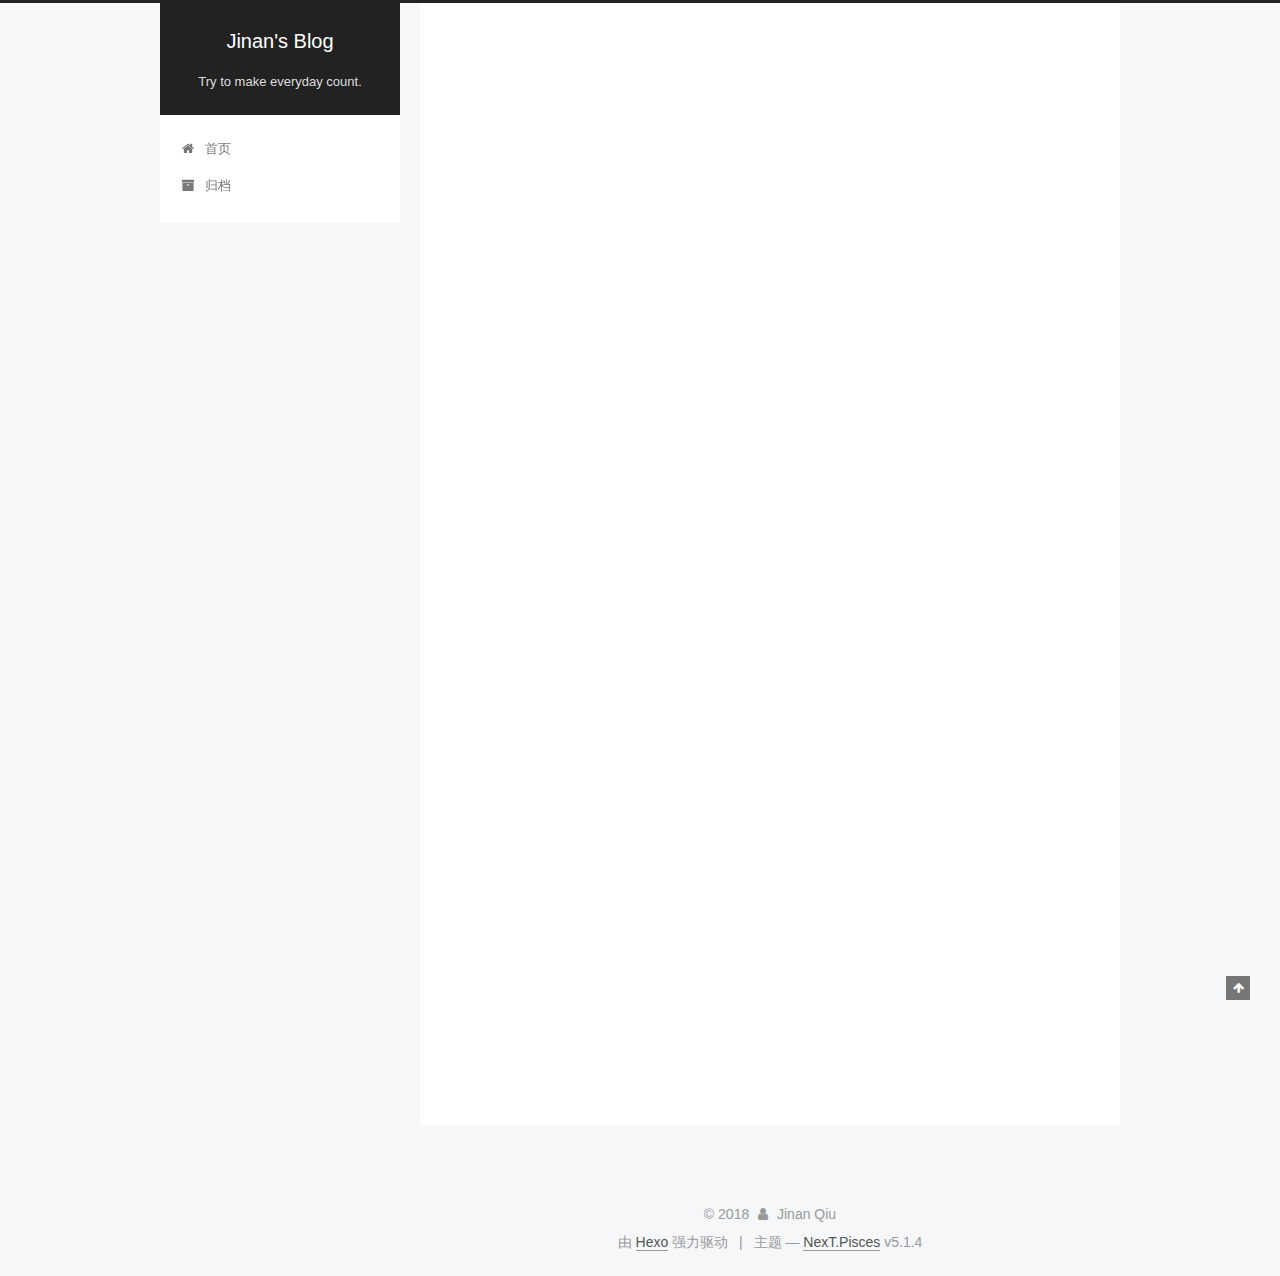
<file: 2018/11/13/hello-world/index.html>
<!DOCTYPE html>



  


<html class="theme-next pisces use-motion" lang="zh-Hans">
<head><meta name="generator" content="Hexo 3.8.0">
  <!-- hexo-inject:begin --><!-- hexo-inject:end --><meta charset="UTF-8">
<meta http-equiv="X-UA-Compatible" content="IE=edge">
<meta name="viewport" content="width=device-width, initial-scale=1, maximum-scale=1">
<meta name="theme-color" content="#222">









<meta http-equiv="Cache-Control" content="no-transform">
<meta http-equiv="Cache-Control" content="no-siteapp">
















  
  
  <link href="/lib/fancybox/source/jquery.fancybox.css?v=2.1.5" rel="stylesheet" type="text/css">







<link href="/lib/font-awesome/css/font-awesome.min.css?v=4.6.2" rel="stylesheet" type="text/css">

<link href="/css/main.css?v=5.1.4" rel="stylesheet" type="text/css">


  <link rel="apple-touch-icon" sizes="180x180" href="/images/apple-touch-icon-next.png?v=5.1.4">


  <link rel="icon" type="image/png" sizes="32x32" href="/images/favicon-32x32-next.png?v=5.1.4">


  <link rel="icon" type="image/png" sizes="16x16" href="/images/favicon-16x16-next.png?v=5.1.4">


  <link rel="mask-icon" href="/images/logo.svg?v=5.1.4" color="#222">





  <meta name="keywords" content="Hexo, NexT">










<meta name="description" content="Welcome to Hexo! This is your very first post. Check documentation for more info. If you get any problems when using Hexo, you can find the answer in troubleshooting or you can ask me on GitHub. Quick">
<meta property="og:type" content="article">
<meta property="og:title" content="Hello World">
<meta property="og:url" content="https://jinan12f3.github.io/2018/11/13/hello-world/index.html">
<meta property="og:site_name" content="Jinan&#39;s Blog">
<meta property="og:description" content="Welcome to Hexo! This is your very first post. Check documentation for more info. If you get any problems when using Hexo, you can find the answer in troubleshooting or you can ask me on GitHub. Quick">
<meta property="og:locale" content="zh-Hans">
<meta property="og:updated_time" content="2018-11-13T04:28:05.414Z">
<meta name="twitter:card" content="summary">
<meta name="twitter:title" content="Hello World">
<meta name="twitter:description" content="Welcome to Hexo! This is your very first post. Check documentation for more info. If you get any problems when using Hexo, you can find the answer in troubleshooting or you can ask me on GitHub. Quick">



<script type="text/javascript" id="hexo.configurations">
  var NexT = window.NexT || {};
  var CONFIG = {
    root: '/',
    scheme: 'Pisces',
    version: '5.1.4',
    sidebar: {"position":"left","display":"post","offset":12,"b2t":false,"scrollpercent":false,"onmobile":false},
    fancybox: true,
    tabs: true,
    motion: {"enable":true,"async":false,"transition":{"post_block":"fadeIn","post_header":"slideDownIn","post_body":"slideDownIn","coll_header":"slideLeftIn","sidebar":"slideUpIn"}},
    duoshuo: {
      userId: '0',
      author: '博主'
    },
    algolia: {
      applicationID: '',
      apiKey: '',
      indexName: '',
      hits: {"per_page":10},
      labels: {"input_placeholder":"Search for Posts","hits_empty":"We didn't find any results for the search: ${query}","hits_stats":"${hits} results found in ${time} ms"}
    }
  };
</script>



  <link rel="canonical" href="https://jinan12f3.github.io/2018/11/13/hello-world/">





  <title>Hello World | Jinan's Blog</title><!-- hexo-inject:begin --><!-- hexo-inject:end -->
  








</head>

<body itemscope="" itemtype="http://schema.org/WebPage" lang="zh-Hans">

  
  
    
  

  <!-- hexo-inject:begin --><!-- hexo-inject:end --><div class="container sidebar-position-left page-post-detail">
    <div class="headband"></div>

    <header id="header" class="header" itemscope="" itemtype="http://schema.org/WPHeader">
      <div class="header-inner"><div class="site-brand-wrapper">
  <div class="site-meta ">
    

    <div class="custom-logo-site-title">
      <a href="/" class="brand" rel="start">
        <span class="logo-line-before"><i></i></span>
        <span class="site-title">Jinan's Blog</span>
        <span class="logo-line-after"><i></i></span>
      </a>
    </div>
      
        <p class="site-subtitle">Try to make everyday count.</p>
      
  </div>

  <div class="site-nav-toggle">
    <button>
      <span class="btn-bar"></span>
      <span class="btn-bar"></span>
      <span class="btn-bar"></span>
    </button>
  </div>
</div>

<nav class="site-nav">
  

  
    <ul id="menu" class="menu">
      
        
        <li class="menu-item menu-item-home">
          <a href="/" rel="section">
            
              <i class="menu-item-icon fa fa-fw fa-home"></i> <br>
            
            首页
          </a>
        </li>
      
        
        <li class="menu-item menu-item-archives">
          <a href="/archives/" rel="section">
            
              <i class="menu-item-icon fa fa-fw fa-archive"></i> <br>
            
            归档
          </a>
        </li>
      

      
    </ul>
  

  
</nav>



 </div>
    </header>

    <main id="main" class="main">
      <div class="main-inner">
        <div class="content-wrap">
          <div id="content" class="content">
            

  <div id="posts" class="posts-expand">
    

  

  
  
  

  <article class="post post-type-normal" itemscope="" itemtype="http://schema.org/Article">
  
  
  
  <div class="post-block">
    <link itemprop="mainEntityOfPage" href="https://jinan12f3.github.io/2018/11/13/hello-world/">

    <span hidden itemprop="author" itemscope="" itemtype="http://schema.org/Person">
      <meta itemprop="name" content="Jinan Qiu">
      <meta itemprop="description" content="">
      <meta itemprop="image" content="/images/avatar.gif">
    </span>

    <span hidden itemprop="publisher" itemscope="" itemtype="http://schema.org/Organization">
      <meta itemprop="name" content="Jinan's Blog">
    </span>

    
      <header class="post-header">

        
        
          <h1 class="post-title" itemprop="name headline">Hello World</h1>
        

        <div class="post-meta">
          <span class="post-time">
            
              <span class="post-meta-item-icon">
                <i class="fa fa-calendar-o"></i>
              </span>
              
                <span class="post-meta-item-text">发表于</span>
              
              <time title="创建于" itemprop="dateCreated datePublished" datetime="2018-11-13T12:28:05+08:00">
                2018-11-13
              </time>
            

            

            
          </span>

          

          
            
          

          
          

          

          

          

        </div>
      </header>
    

    
    
    
    <div class="post-body" itemprop="articleBody">

      
      

      
        <p>Welcome to <a href="https://hexo.io/" target="_blank" rel="noopener">Hexo</a>! This is your very first post. Check <a href="https://hexo.io/docs/" target="_blank" rel="noopener">documentation</a> for more info. If you get any problems when using Hexo, you can find the answer in <a href="https://hexo.io/docs/troubleshooting.html" target="_blank" rel="noopener">troubleshooting</a> or you can ask me on <a href="https://github.com/hexojs/hexo/issues" target="_blank" rel="noopener">GitHub</a>.</p>
<h2 id="Quick-Start"><a href="#Quick-Start" class="headerlink" title="Quick Start"></a>Quick Start</h2><h3 id="Create-a-new-post"><a href="#Create-a-new-post" class="headerlink" title="Create a new post"></a>Create a new post</h3><figure class="highlight bash"><table><tr><td class="gutter"><pre><span class="line">1</span><br></pre></td><td class="code"><pre><span class="line">$ hexo new <span class="string">"My New Post"</span></span><br></pre></td></tr></table></figure>
<p>More info: <a href="https://hexo.io/docs/writing.html" target="_blank" rel="noopener">Writing</a></p>
<h3 id="Run-server"><a href="#Run-server" class="headerlink" title="Run server"></a>Run server</h3><figure class="highlight bash"><table><tr><td class="gutter"><pre><span class="line">1</span><br></pre></td><td class="code"><pre><span class="line">$ hexo server</span><br></pre></td></tr></table></figure>
<p>More info: <a href="https://hexo.io/docs/server.html" target="_blank" rel="noopener">Server</a></p>
<h3 id="Generate-static-files"><a href="#Generate-static-files" class="headerlink" title="Generate static files"></a>Generate static files</h3><figure class="highlight bash"><table><tr><td class="gutter"><pre><span class="line">1</span><br></pre></td><td class="code"><pre><span class="line">$ hexo generate</span><br></pre></td></tr></table></figure>
<p>More info: <a href="https://hexo.io/docs/generating.html" target="_blank" rel="noopener">Generating</a></p>
<h3 id="Deploy-to-remote-sites"><a href="#Deploy-to-remote-sites" class="headerlink" title="Deploy to remote sites"></a>Deploy to remote sites</h3><figure class="highlight bash"><table><tr><td class="gutter"><pre><span class="line">1</span><br></pre></td><td class="code"><pre><span class="line">$ hexo deploy</span><br></pre></td></tr></table></figure>
<p>More info: <a href="https://hexo.io/docs/deployment.html" target="_blank" rel="noopener">Deployment</a></p>

      
    </div>
    
    
    

    

    

    

    <footer class="post-footer">
      

      
      
      

      
        <div class="post-nav">
          <div class="post-nav-next post-nav-item">
            
          </div>

          <span class="post-nav-divider"></span>

          <div class="post-nav-prev post-nav-item">
            
              <a href="/2018/12/10/sort/" rel="prev" title="常用排序算法及其python实现">
                常用排序算法及其python实现 <i class="fa fa-chevron-right"></i>
              </a>
            
          </div>
        </div>
      

      
      
    </footer>
  </div>
  
  
  
  </article>



    <div class="post-spread">
      
        <!-- Go to www.addthis.com/dashboard to customize your tools -->
<div class="addthis_inline_share_toolbox">
  <!-- Go to www.addthis.com/dashboard to customize your tools --> 
  <script type="text/javascript" src="//s7.addthis.com/js/300/addthis_widget.js#pubid=ra-5c0de854e6c27d10"></script>
</div>

      
    </div>
  </div>


          </div>
          


          

  



        </div>
        
          
  
  <div class="sidebar-toggle">
    <div class="sidebar-toggle-line-wrap">
      <span class="sidebar-toggle-line sidebar-toggle-line-first"></span>
      <span class="sidebar-toggle-line sidebar-toggle-line-middle"></span>
      <span class="sidebar-toggle-line sidebar-toggle-line-last"></span>
    </div>
  </div>

  <aside id="sidebar" class="sidebar">
    
    <div class="sidebar-inner">

      

      
        <ul class="sidebar-nav motion-element">
          <li class="sidebar-nav-toc sidebar-nav-active" data-target="post-toc-wrap">
            文章目录
          </li>
          <li class="sidebar-nav-overview" data-target="site-overview-wrap">
            站点概览
          </li>
        </ul>
      

      <section class="site-overview-wrap sidebar-panel">
        <div class="site-overview">
          <div class="site-author motion-element" itemprop="author" itemscope="" itemtype="http://schema.org/Person">
            
              <p class="site-author-name" itemprop="name">Jinan Qiu</p>
              <p class="site-description motion-element" itemprop="description">Records of everything occurs in my life about knowledge and technology. Basically using python.</p>
          </div>

          <nav class="site-state motion-element">

            
              <div class="site-state-item site-state-posts">
              
                <a href="/archives/">
              
                  <span class="site-state-item-count">5</span>
                  <span class="site-state-item-name">日志</span>
                </a>
              </div>
            

            

            

          </nav>

          

          

          
          

          
          

          

        </div>
      </section>

      
      <!--noindex-->
        <section class="post-toc-wrap motion-element sidebar-panel sidebar-panel-active">
          <div class="post-toc">

            
              
            

            
              <div class="post-toc-content"><ol class="nav"><li class="nav-item nav-level-2"><a class="nav-link" href="#Quick-Start"><span class="nav-number">1.</span> <span class="nav-text">Quick Start</span></a><ol class="nav-child"><li class="nav-item nav-level-3"><a class="nav-link" href="#Create-a-new-post"><span class="nav-number">1.1.</span> <span class="nav-text">Create a new post</span></a></li><li class="nav-item nav-level-3"><a class="nav-link" href="#Run-server"><span class="nav-number">1.2.</span> <span class="nav-text">Run server</span></a></li><li class="nav-item nav-level-3"><a class="nav-link" href="#Generate-static-files"><span class="nav-number">1.3.</span> <span class="nav-text">Generate static files</span></a></li><li class="nav-item nav-level-3"><a class="nav-link" href="#Deploy-to-remote-sites"><span class="nav-number">1.4.</span> <span class="nav-text">Deploy to remote sites</span></a></li></ol></li></ol></div>
            

          </div>
        </section>
      <!--/noindex-->
      

      

    </div>
  </aside>


        
      </div>
    </main>

    <footer id="footer" class="footer">
      <div class="footer-inner">
        <div class="copyright">&copy; <span itemprop="copyrightYear">2018</span>
  <span class="with-love">
    <i class="fa fa-user"></i>
  </span>
  <span class="author" itemprop="copyrightHolder">Jinan Qiu</span>

  
</div>


  <div class="powered-by">由 <a class="theme-link" target="_blank" href="https://hexo.io">Hexo</a> 强力驱动</div>



  <span class="post-meta-divider">|</span>



  <div class="theme-info">主题 &mdash; <a class="theme-link" target="_blank" href="https://github.com/iissnan/hexo-theme-next">NexT.Pisces</a> v5.1.4</div>




        







        
      </div>
    </footer>

    
      <div class="back-to-top">
        <i class="fa fa-arrow-up"></i>
        
      </div>
    

    

  </div>

  

<script type="text/javascript">
  if (Object.prototype.toString.call(window.Promise) !== '[object Function]') {
    window.Promise = null;
  }
</script>









  












  
  
    <script type="text/javascript" src="/lib/jquery/index.js?v=2.1.3"></script>
  

  
  
    <script type="text/javascript" src="/lib/fastclick/lib/fastclick.min.js?v=1.0.6"></script>
  

  
  
    <script type="text/javascript" src="/lib/jquery_lazyload/jquery.lazyload.js?v=1.9.7"></script>
  

  
  
    <script type="text/javascript" src="/lib/velocity/velocity.min.js?v=1.2.1"></script>
  

  
  
    <script type="text/javascript" src="/lib/velocity/velocity.ui.min.js?v=1.2.1"></script>
  

  
  
    <script type="text/javascript" src="/lib/fancybox/source/jquery.fancybox.pack.js?v=2.1.5"></script>
  


  


  <script type="text/javascript" src="/js/src/utils.js?v=5.1.4"></script>

  <script type="text/javascript" src="/js/src/motion.js?v=5.1.4"></script>



  
  


  <script type="text/javascript" src="/js/src/affix.js?v=5.1.4"></script>

  <script type="text/javascript" src="/js/src/schemes/pisces.js?v=5.1.4"></script>



  
  <script type="text/javascript" src="/js/src/scrollspy.js?v=5.1.4"></script>
<script type="text/javascript" src="/js/src/post-details.js?v=5.1.4"></script>



  


  <script type="text/javascript" src="/js/src/bootstrap.js?v=5.1.4"></script><!-- hexo-inject:begin --><!-- hexo-inject:end -->



  


  




	





  





  












  





  

  

  

  
  

  
  


  

  

</body>
</html>
</file>
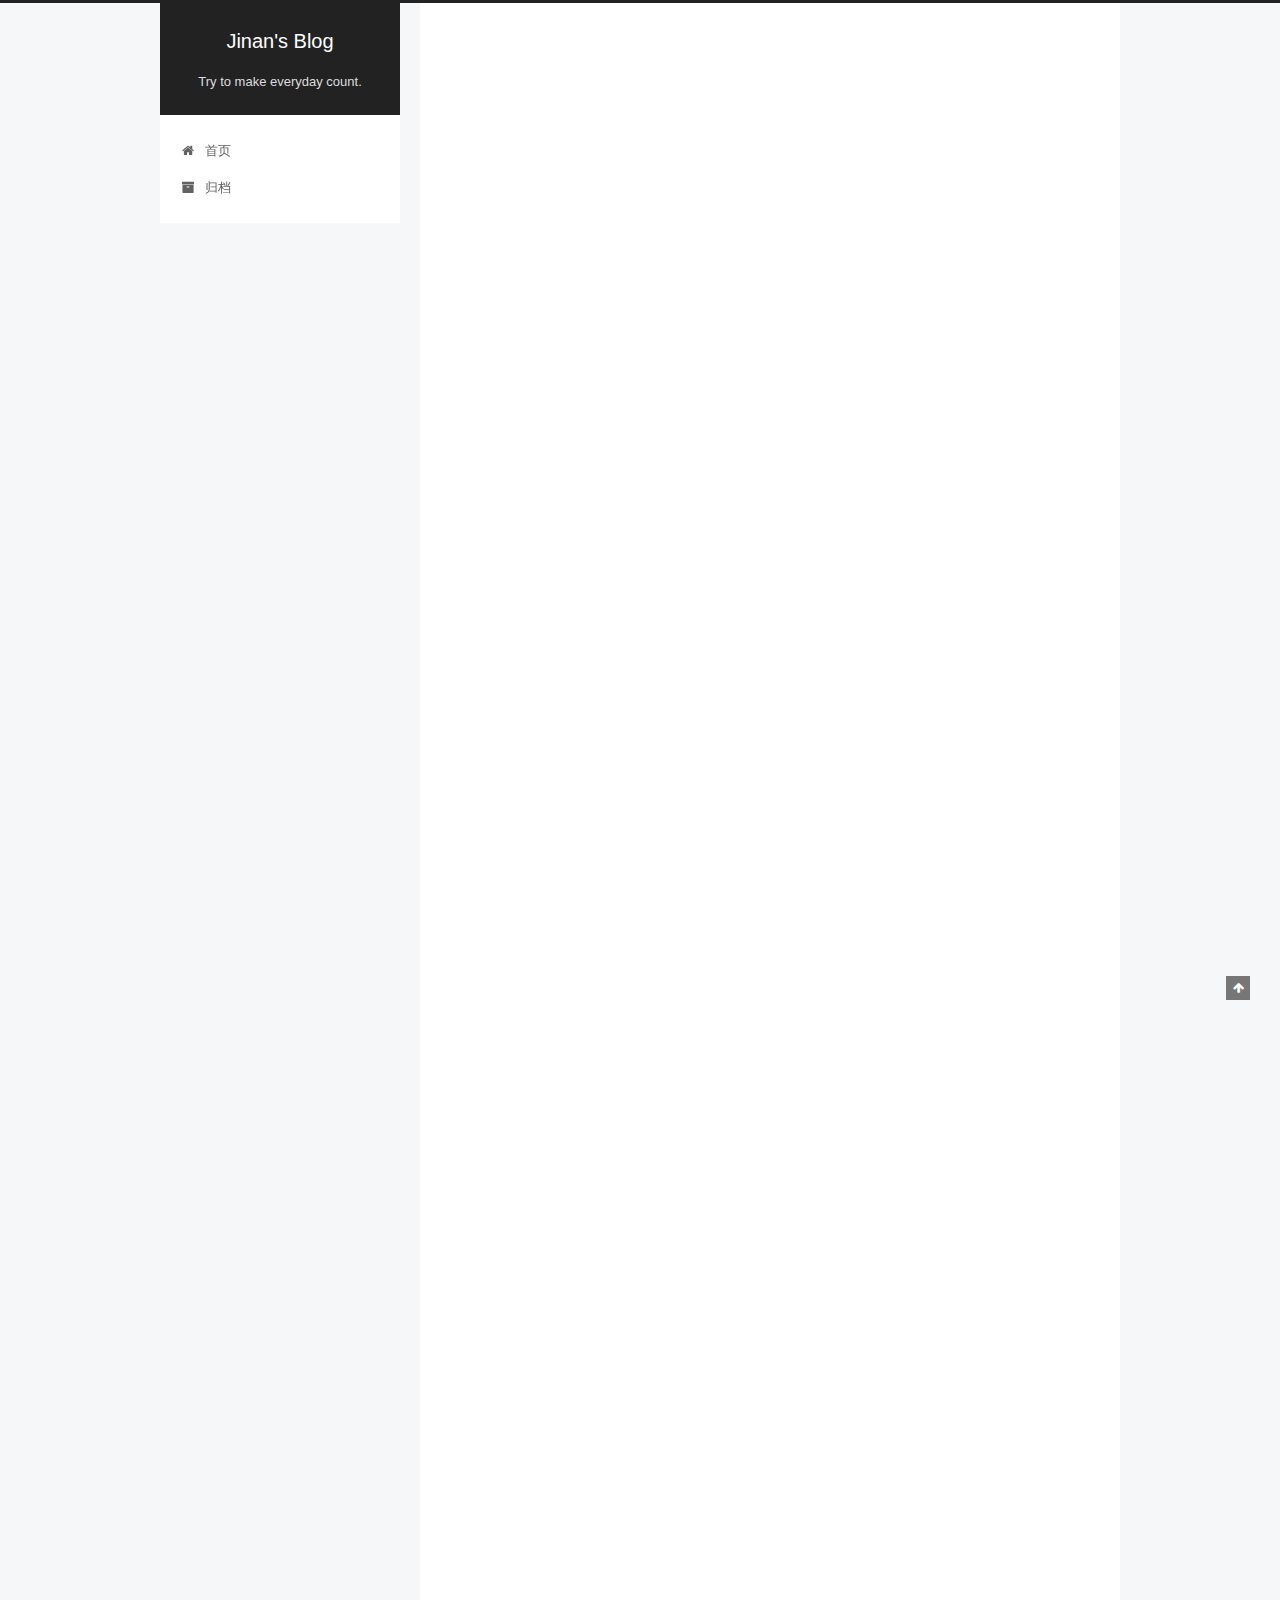
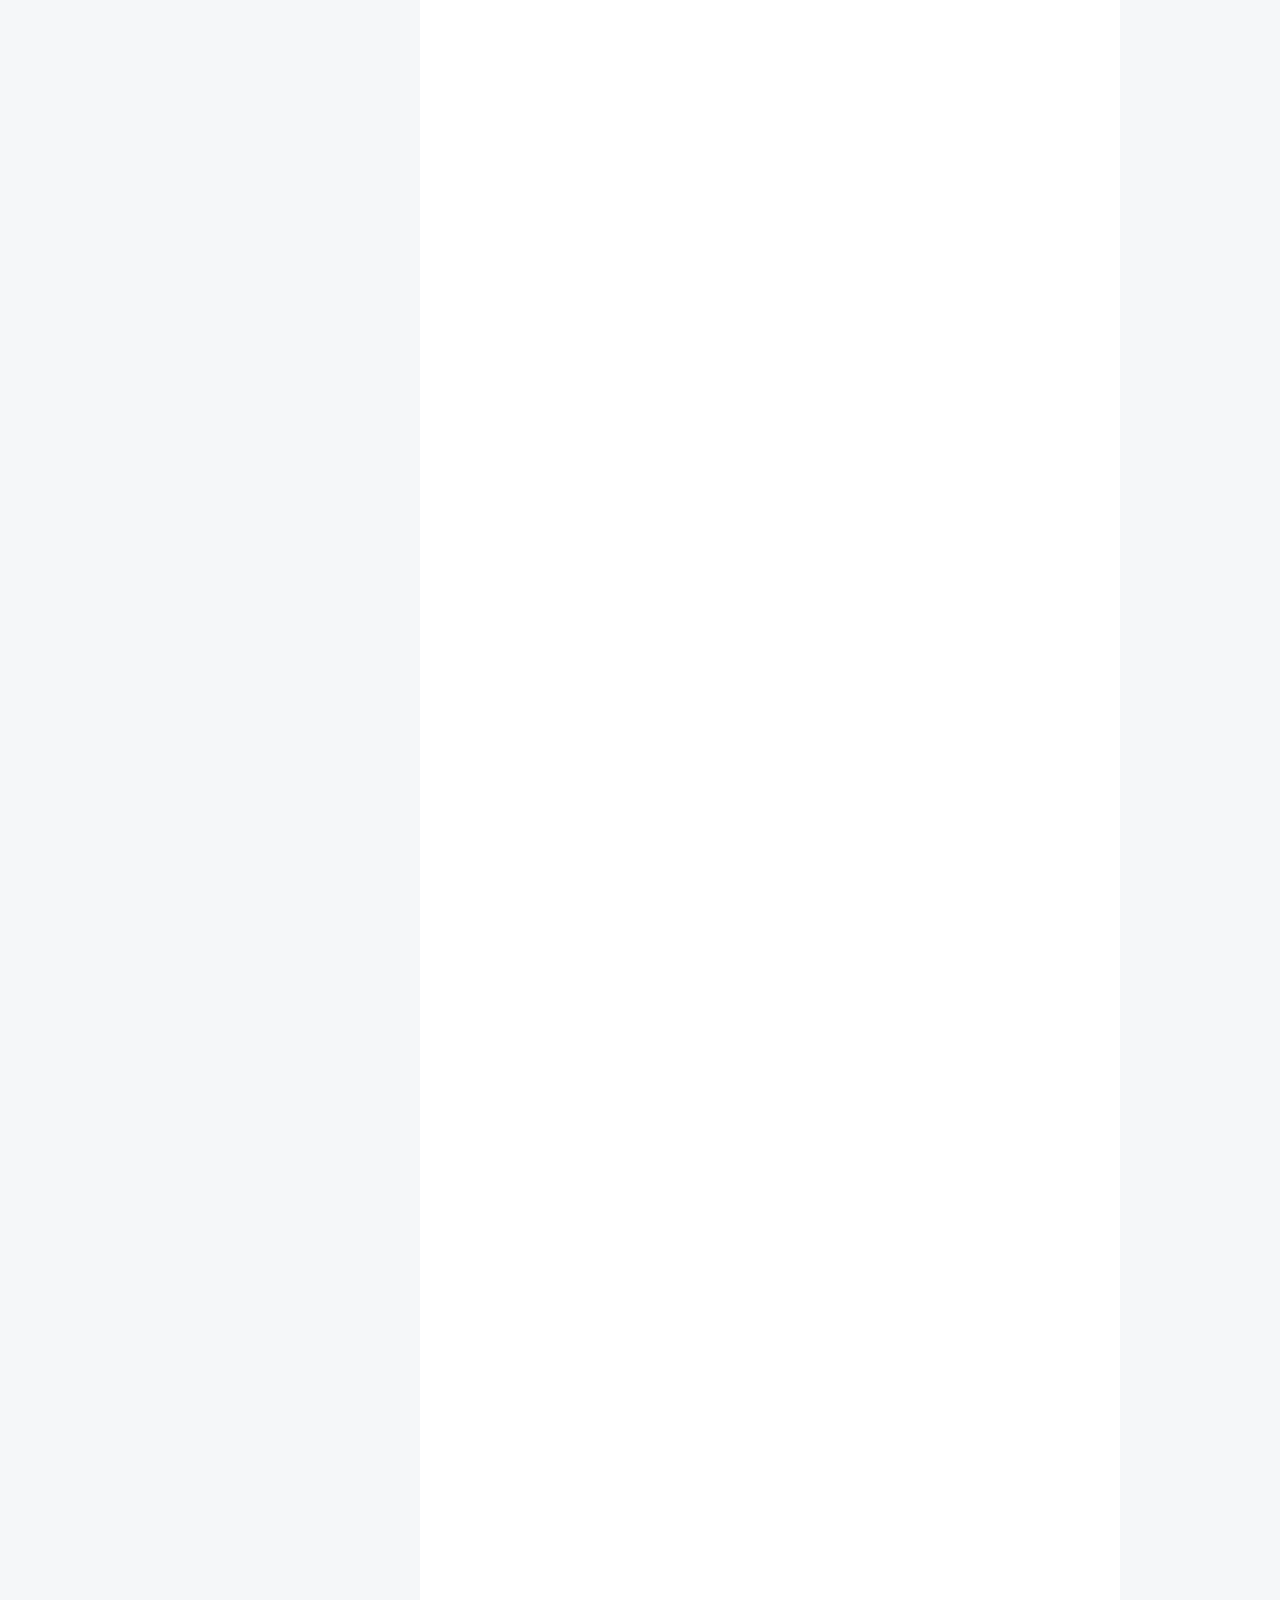
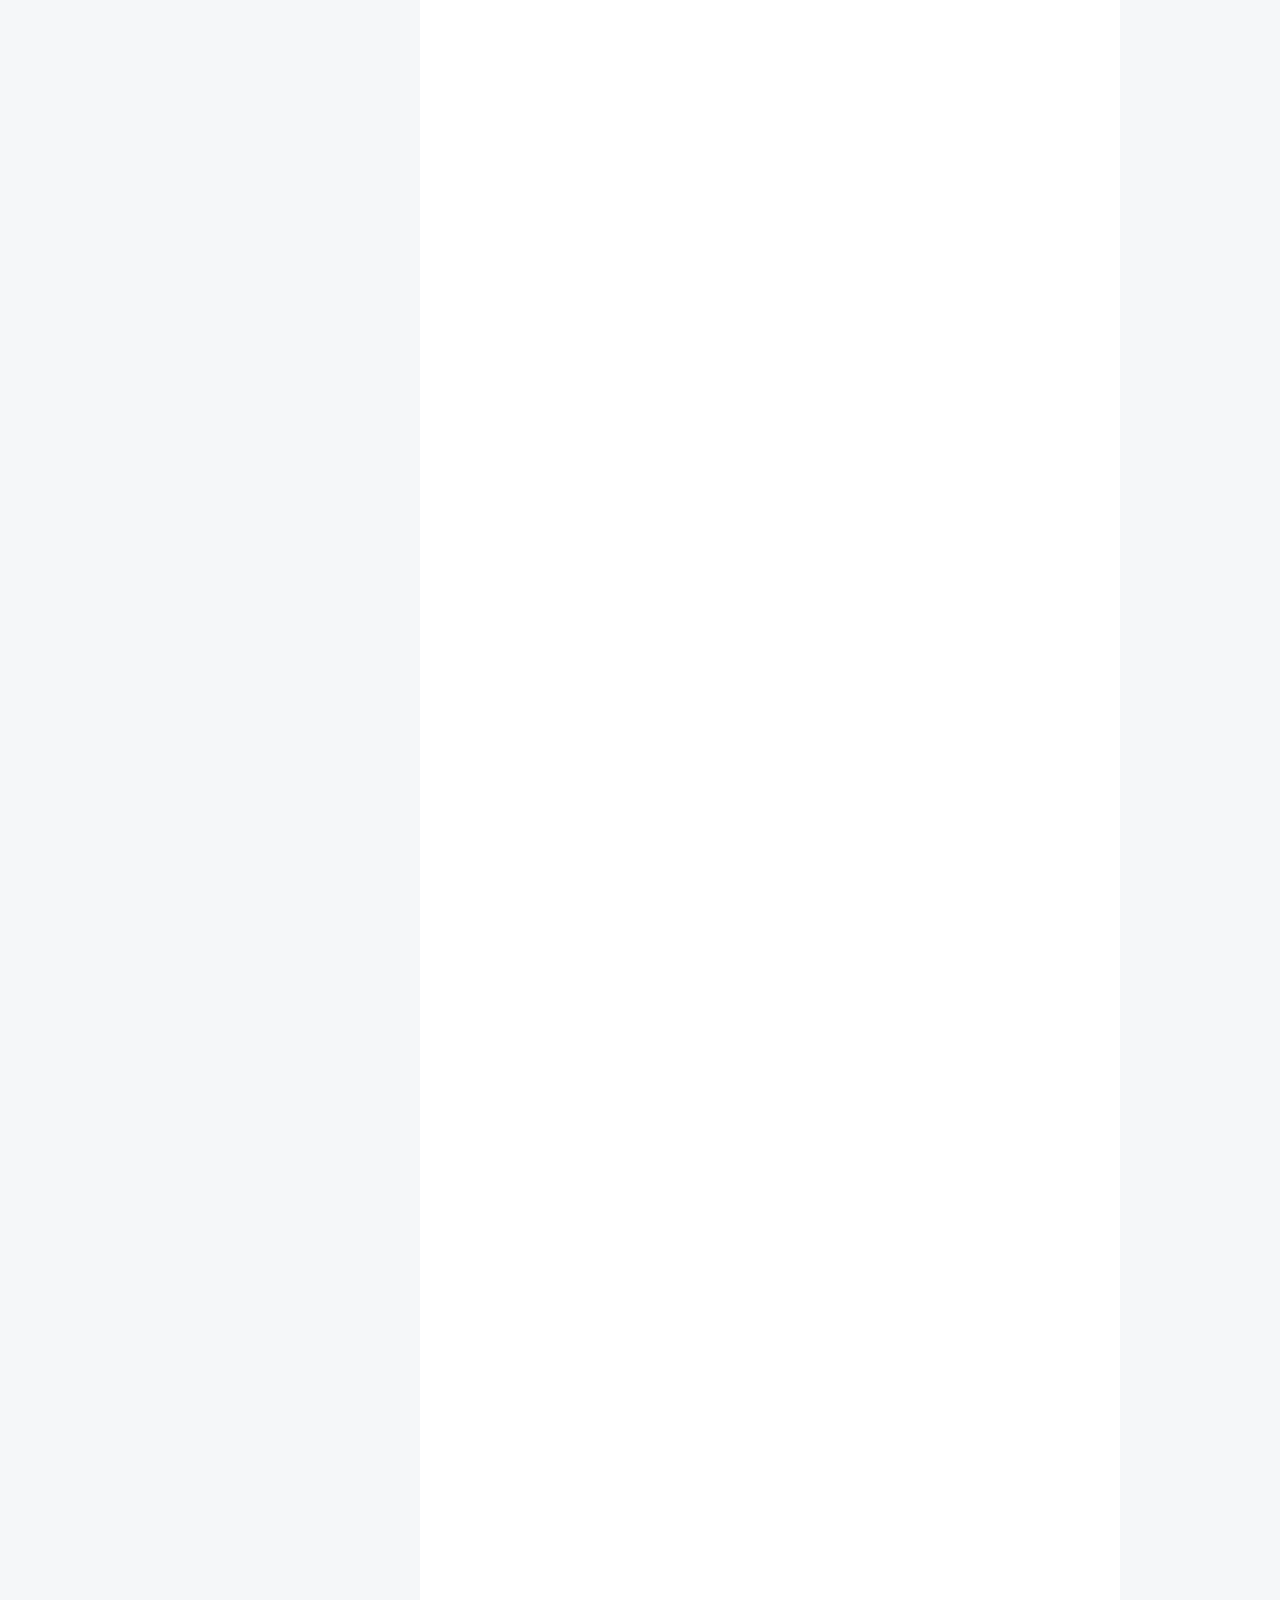
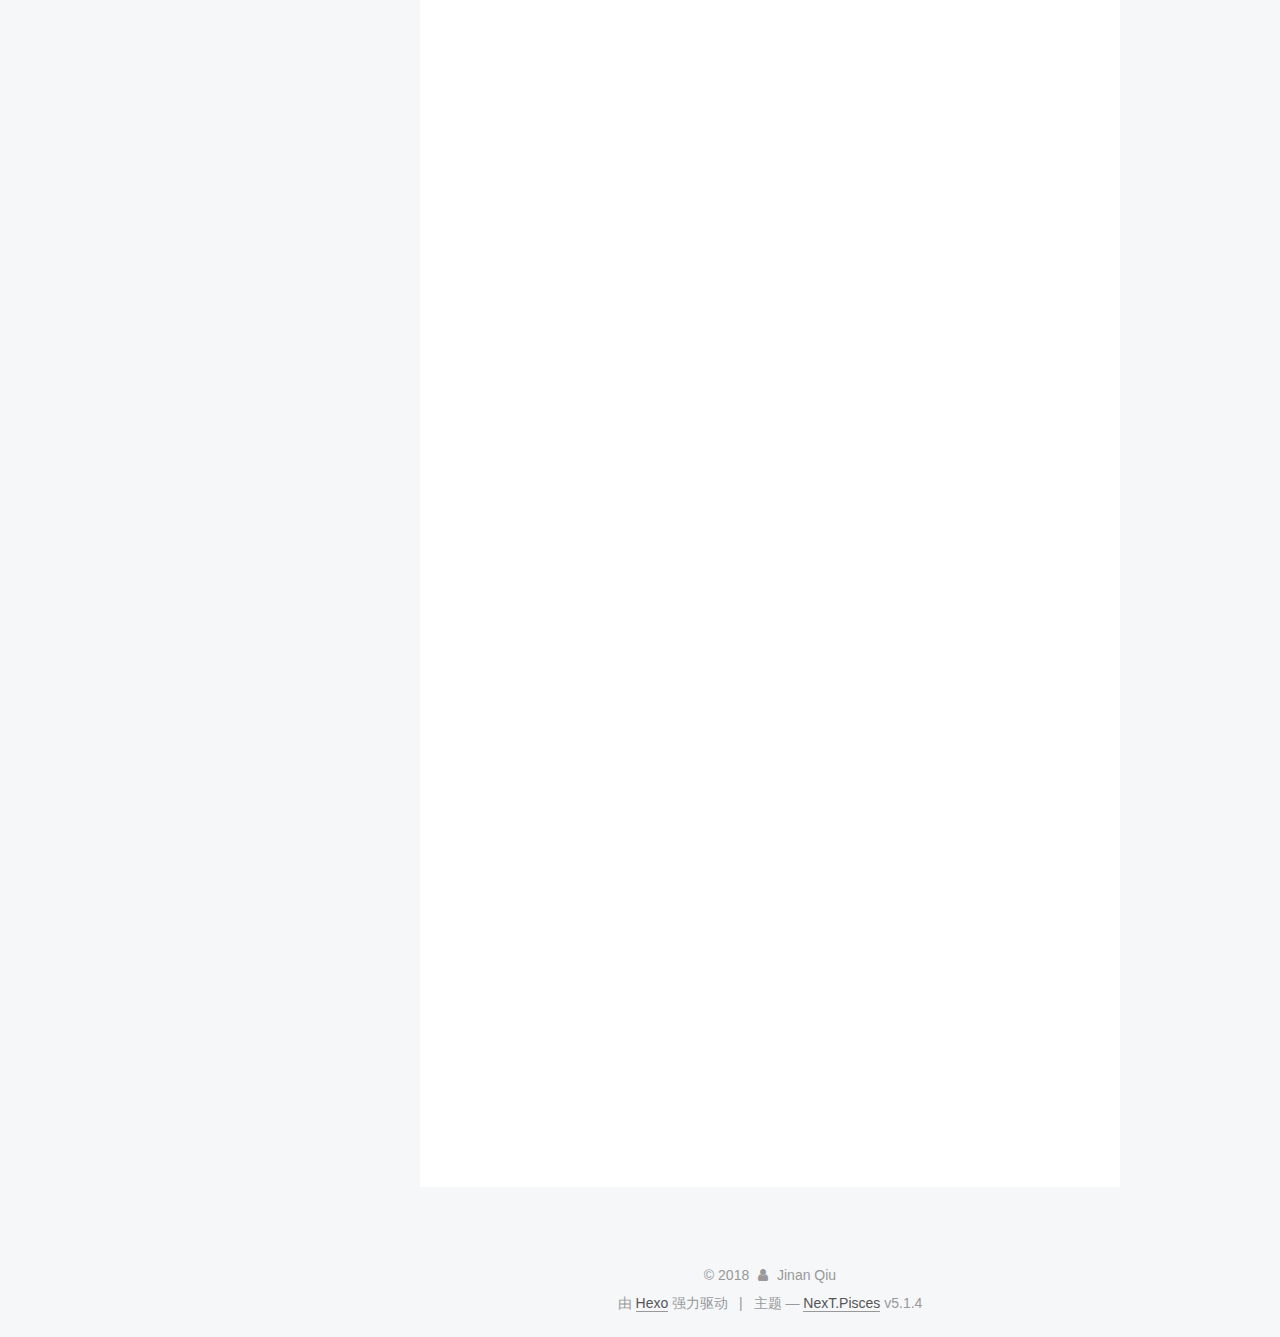
<file: 2018/12/10/data strutures of py/index.html>
<!DOCTYPE html>



  


<html class="theme-next pisces use-motion" lang="zh-Hans">
<head><meta name="generator" content="Hexo 3.8.0">
  <!-- hexo-inject:begin --><!-- hexo-inject:end --><meta charset="UTF-8">
<meta http-equiv="X-UA-Compatible" content="IE=edge">
<meta name="viewport" content="width=device-width, initial-scale=1, maximum-scale=1">
<meta name="theme-color" content="#222">









<meta http-equiv="Cache-Control" content="no-transform">
<meta http-equiv="Cache-Control" content="no-siteapp">
















  
  
  <link href="/lib/fancybox/source/jquery.fancybox.css?v=2.1.5" rel="stylesheet" type="text/css">







<link href="/lib/font-awesome/css/font-awesome.min.css?v=4.6.2" rel="stylesheet" type="text/css">

<link href="/css/main.css?v=5.1.4" rel="stylesheet" type="text/css">


  <link rel="apple-touch-icon" sizes="180x180" href="/images/apple-touch-icon-next.png?v=5.1.4">


  <link rel="icon" type="image/png" sizes="32x32" href="/images/favicon-32x32-next.png?v=5.1.4">


  <link rel="icon" type="image/png" sizes="16x16" href="/images/favicon-16x16-next.png?v=5.1.4">


  <link rel="mask-icon" href="/images/logo.svg?v=5.1.4" color="#222">





  <meta name="keywords" content="Hexo, NexT">










<meta name="description" content="List 列表 —— 有序的可重复序列，可切片索引方法: 从list的尾部添加元素，等价于a[len(a):] = [x]  &amp;nbsp;&amp;nbsp;&amp;nbsp;&amp;nbsp;l.append(x)  从list的尾部添加一序列元素（list），等价于a[len(a):] = L  &amp;nbsp;&amp;nbsp;&amp;nbsp;&amp;nbsp;l.extend(L)  在指定位置添加元素，如a.insert(0,">
<meta property="og:type" content="article">
<meta property="og:title" content="Python数据结构及一些函数用法">
<meta property="og:url" content="https://jinan12f3.github.io/2018/12/10/data strutures of py/index.html">
<meta property="og:site_name" content="Jinan&#39;s Blog">
<meta property="og:description" content="List 列表 —— 有序的可重复序列，可切片索引方法: 从list的尾部添加元素，等价于a[len(a):] = [x]  &amp;nbsp;&amp;nbsp;&amp;nbsp;&amp;nbsp;l.append(x)  从list的尾部添加一序列元素（list），等价于a[len(a):] = L  &amp;nbsp;&amp;nbsp;&amp;nbsp;&amp;nbsp;l.extend(L)  在指定位置添加元素，如a.insert(0,">
<meta property="og:locale" content="zh-Hans">
<meta property="og:updated_time" content="2018-12-10T16:04:36.704Z">
<meta name="twitter:card" content="summary">
<meta name="twitter:title" content="Python数据结构及一些函数用法">
<meta name="twitter:description" content="List 列表 —— 有序的可重复序列，可切片索引方法: 从list的尾部添加元素，等价于a[len(a):] = [x]  &amp;nbsp;&amp;nbsp;&amp;nbsp;&amp;nbsp;l.append(x)  从list的尾部添加一序列元素（list），等价于a[len(a):] = L  &amp;nbsp;&amp;nbsp;&amp;nbsp;&amp;nbsp;l.extend(L)  在指定位置添加元素，如a.insert(0,">



<script type="text/javascript" id="hexo.configurations">
  var NexT = window.NexT || {};
  var CONFIG = {
    root: '/',
    scheme: 'Pisces',
    version: '5.1.4',
    sidebar: {"position":"left","display":"post","offset":12,"b2t":false,"scrollpercent":false,"onmobile":false},
    fancybox: true,
    tabs: true,
    motion: {"enable":true,"async":false,"transition":{"post_block":"fadeIn","post_header":"slideDownIn","post_body":"slideDownIn","coll_header":"slideLeftIn","sidebar":"slideUpIn"}},
    duoshuo: {
      userId: '0',
      author: '博主'
    },
    algolia: {
      applicationID: '',
      apiKey: '',
      indexName: '',
      hits: {"per_page":10},
      labels: {"input_placeholder":"Search for Posts","hits_empty":"We didn't find any results for the search: ${query}","hits_stats":"${hits} results found in ${time} ms"}
    }
  };
</script>



  <link rel="canonical" href="https://jinan12f3.github.io/2018/12/10/data strutures of py/">





  <title>Python数据结构及一些函数用法 | Jinan's Blog</title><!-- hexo-inject:begin --><!-- hexo-inject:end -->
  








</head>

<body itemscope="" itemtype="http://schema.org/WebPage" lang="zh-Hans">

  
  
    
  

  <!-- hexo-inject:begin --><!-- hexo-inject:end --><div class="container sidebar-position-left page-post-detail">
    <div class="headband"></div>

    <header id="header" class="header" itemscope="" itemtype="http://schema.org/WPHeader">
      <div class="header-inner"><div class="site-brand-wrapper">
  <div class="site-meta ">
    

    <div class="custom-logo-site-title">
      <a href="/" class="brand" rel="start">
        <span class="logo-line-before"><i></i></span>
        <span class="site-title">Jinan's Blog</span>
        <span class="logo-line-after"><i></i></span>
      </a>
    </div>
      
        <p class="site-subtitle">Try to make everyday count.</p>
      
  </div>

  <div class="site-nav-toggle">
    <button>
      <span class="btn-bar"></span>
      <span class="btn-bar"></span>
      <span class="btn-bar"></span>
    </button>
  </div>
</div>

<nav class="site-nav">
  

  
    <ul id="menu" class="menu">
      
        
        <li class="menu-item menu-item-home">
          <a href="/" rel="section">
            
              <i class="menu-item-icon fa fa-fw fa-home"></i> <br>
            
            首页
          </a>
        </li>
      
        
        <li class="menu-item menu-item-archives">
          <a href="/archives/" rel="section">
            
              <i class="menu-item-icon fa fa-fw fa-archive"></i> <br>
            
            归档
          </a>
        </li>
      

      
    </ul>
  

  
</nav>



 </div>
    </header>

    <main id="main" class="main">
      <div class="main-inner">
        <div class="content-wrap">
          <div id="content" class="content">
            

  <div id="posts" class="posts-expand">
    

  

  
  
  

  <article class="post post-type-normal" itemscope="" itemtype="http://schema.org/Article">
  
  
  
  <div class="post-block">
    <link itemprop="mainEntityOfPage" href="https://jinan12f3.github.io/2018/12/10/data strutures of py/">

    <span hidden itemprop="author" itemscope="" itemtype="http://schema.org/Person">
      <meta itemprop="name" content="Jinan Qiu">
      <meta itemprop="description" content="">
      <meta itemprop="image" content="/images/avatar.gif">
    </span>

    <span hidden itemprop="publisher" itemscope="" itemtype="http://schema.org/Organization">
      <meta itemprop="name" content="Jinan's Blog">
    </span>

    
      <header class="post-header">

        
        
          <h1 class="post-title" itemprop="name headline">Python数据结构及一些函数用法</h1>
        

        <div class="post-meta">
          <span class="post-time">
            
              <span class="post-meta-item-icon">
                <i class="fa fa-calendar-o"></i>
              </span>
              
                <span class="post-meta-item-text">发表于</span>
              
              <time title="创建于" itemprop="dateCreated datePublished" datetime="2018-12-10T23:57:11+08:00">
                2018-12-10
              </time>
            

            

            
          </span>

          

          
            
          

          
          

          

          

          

        </div>
      </header>
    

    
    
    
    <div class="post-body" itemprop="articleBody">

      
      

      
        <h2 id="List-列表-——-有序的可重复序列，可切片索引"><a href="#List-列表-——-有序的可重复序列，可切片索引" class="headerlink" title="List 列表 —— 有序的可重复序列，可切片索引"></a>List 列表 —— 有序的可重复序列，可切片索引</h2><h3 id="方法"><a href="#方法" class="headerlink" title="方法:"></a>方法:</h3><ol>
<li>从list的尾部添加元素，等价于a[len(a):] = [x]</li>
</ol>
<p>&nbsp;&nbsp;&nbsp;&nbsp;<strong>l.append(x)</strong></p>
<ol>
<li>从list的尾部添加一序列元素（list），等价于a[len(a):] = L</li>
</ol>
<p>&nbsp;&nbsp;&nbsp;&nbsp;<strong>l.extend(L)</strong></p>
<ol>
<li>在指定位置添加元素，如a.insert(0, x)即在list头部添加元素，a.insert(len(a), x)或a.insert(-1, x)相当于a.append(x)</li>
</ol>
<p>&nbsp;&nbsp;&nbsp;&nbsp;<strong>l.insert(i, x)</strong></p>
<ol>
<li>删除值为x的第一个元素，如果找不到x将返回error</li>
</ol>
<p>&nbsp;&nbsp;&nbsp;&nbsp;<strong>l.remove(x)</strong></p>
<ol>
<li>弹出制定位置的元素并返回，如果没有指定索引a.pop()将删除并返回最后一个元素，i旁边的中括号代表参数可有可无，并不需要在方法中添加</li>
</ol>
<p>&nbsp;&nbsp;&nbsp;&nbsp;<strong>l.pop([i])</strong></p>
<ol>
<li>返回列表中第一个值为x的索引值，如果找不到将返回error</li>
</ol>
<p>&nbsp;&nbsp;&nbsp;&nbsp;<strong>l.index(x)</strong></p>
<ol>
<li>返回x在列表中出现的次数</li>
</ol>
<p>&nbsp;&nbsp;&nbsp;&nbsp;<strong>l.count(x)</strong></p>
<ol>
<li>对原列表进行排序</li>
</ol>
<p>&nbsp;&nbsp;&nbsp;&nbsp;<strong>l.sort(cmp=None, key=None, reverse=False)</strong></p>
<ol>
<li>反向列表中的元素</li>
</ol>
<p>&nbsp;&nbsp;&nbsp;&nbsp;<strong>l.reverse()</strong></p>
<h3 id="索引"><a href="#索引" class="headerlink" title="索引:"></a>索引:</h3><figure class="highlight python"><table><tr><td class="gutter"><pre><span class="line">1</span><br><span class="line">2</span><br><span class="line">3</span><br><span class="line">4</span><br><span class="line">5</span><br><span class="line">6</span><br><span class="line">7</span><br><span class="line">8</span><br><span class="line">9</span><br><span class="line">10</span><br><span class="line">11</span><br><span class="line">12</span><br><span class="line">13</span><br><span class="line">14</span><br><span class="line">15</span><br><span class="line">16</span><br><span class="line">17</span><br><span class="line">18</span><br><span class="line">19</span><br><span class="line">20</span><br><span class="line">21</span><br></pre></td><td class="code"><pre><span class="line"><span class="comment"># -*- coding: utf-8 -*-</span></span><br><span class="line"></span><br><span class="line"></span><br><span class="line">arr = [<span class="number">1</span>, <span class="number">2</span>, <span class="number">3</span>, <span class="number">4</span>, <span class="number">5</span>, <span class="number">6</span>, <span class="number">7</span>, <span class="number">8</span>, <span class="number">9</span>, <span class="number">10</span>]</span><br><span class="line"></span><br><span class="line"><span class="comment"># arr[a]</span></span><br><span class="line">arr[<span class="number">0</span>]  <span class="comment"># 返回索引为0的值： 1</span></span><br><span class="line">arr[<span class="number">3</span>]  <span class="comment"># 返回索引为3的值： 4</span></span><br><span class="line">arr[<span class="number">-1</span>]  <span class="comment"># 返回倒数索引为1的值： 10</span></span><br><span class="line"></span><br><span class="line"><span class="comment"># arr[a:b]</span></span><br><span class="line">arr[:<span class="number">3</span>]  <span class="comment"># 返回 [1, 2, 3]</span></span><br><span class="line">arr[:<span class="number">-1</span>]  <span class="comment"># 返回 [1, 2, 3, 4, 5, 6, 7, 8, 9]</span></span><br><span class="line">arr[<span class="number">2</span>:<span class="number">5</span>]  <span class="comment"># 返回 [3, 4, 5]</span></span><br><span class="line">arr[:]  <span class="comment"># 返回 [1, 2, 3, 4, 5, 6, 7, 8, 9, 10]</span></span><br><span class="line"></span><br><span class="line"><span class="comment"># arr[a:b:c]</span></span><br><span class="line">arr[::<span class="number">2</span>]  <span class="comment"># 返回 [1, 3, 5, 7, 9]</span></span><br><span class="line">arr[::<span class="number">-1</span>]  <span class="comment"># 返回 [10, 9, 8, 7, 6, 5, 4, 3, 2, 1]</span></span><br><span class="line">arr[<span class="number">1</span>::<span class="number">3</span>]  <span class="comment"># 返回 [2, 5, 8]</span></span><br><span class="line">arr[:<span class="number">-1</span>:<span class="number">-2</span>]  <span class="comment"># 返回 [9, 7, 5, 3, 1]</span></span><br></pre></td></tr></table></figure>
<h3 id="列表复制"><a href="#列表复制" class="headerlink" title="列表复制"></a>列表复制</h3><figure class="highlight python"><table><tr><td class="gutter"><pre><span class="line">1</span><br><span class="line">2</span><br><span class="line">3</span><br><span class="line">4</span><br><span class="line">5</span><br><span class="line">6</span><br><span class="line">7</span><br><span class="line">8</span><br><span class="line">9</span><br><span class="line">10</span><br><span class="line">11</span><br><span class="line">12</span><br><span class="line">13</span><br><span class="line">14</span><br><span class="line">15</span><br><span class="line">16</span><br><span class="line">17</span><br><span class="line">18</span><br><span class="line">19</span><br><span class="line">20</span><br><span class="line">21</span><br><span class="line">22</span><br><span class="line">23</span><br><span class="line">24</span><br><span class="line">25</span><br></pre></td><td class="code"><pre><span class="line"><span class="comment"># -*- coding: utf-8 -*-</span></span><br><span class="line"></span><br><span class="line"><span class="keyword">import</span> copy</span><br><span class="line"></span><br><span class="line"></span><br><span class="line">list_a = [[<span class="number">1</span>, <span class="number">2</span>], <span class="number">3</span>, <span class="number">4</span>]</span><br><span class="line"></span><br><span class="line"><span class="comment"># 赋值 - 修改他们其中任意一个，另外一个中的任何值都会随之改变（其实只是生成了一个引用）</span></span><br><span class="line">list_b = list_a</span><br><span class="line"></span><br><span class="line"><span class="comment"># 浅拷贝 - 如果列表中的值是可变数据(列表、字典、函数、类等)，他只会复制一个引用</span></span><br><span class="line"><span class="comment"># 1.利用copy方法</span></span><br><span class="line">list_b = copy.copy(list_a)</span><br><span class="line">list_b = list_a.copy()  <span class="comment"># python3 available</span></span><br><span class="line"><span class="comment"># 2. 利用列表索引</span></span><br><span class="line">list_b = list_a[:]</span><br><span class="line"><span class="comment"># 3. 利用生成器</span></span><br><span class="line">list_b = [a <span class="keyword">for</span> a <span class="keyword">in</span> list_a]</span><br><span class="line"><span class="comment"># 4. 循环</span></span><br><span class="line">list_b = list()</span><br><span class="line"><span class="keyword">for</span> a <span class="keyword">in</span> list_a:</span><br><span class="line">    list_b.append(a)</span><br><span class="line"></span><br><span class="line"><span class="comment"># 深拷贝 - 速度慢，一般尽量避免深拷贝</span></span><br><span class="line">list_b = copy.deepcopy(list_a)</span><br></pre></td></tr></table></figure>
<h3 id="List倒置的方法"><a href="#List倒置的方法" class="headerlink" title="List倒置的方法"></a>List倒置的方法</h3><ul>
<li>a[::-1]</li>
<li>a.reverse()</li>
<li>reversed(a)</li>
</ul>
<hr>
<h2 id="Tuple-元组"><a href="#Tuple-元组" class="headerlink" title="Tuple 元组"></a>Tuple 元组</h2><p>Python的元组与列表类似，不同之处在于元组的元素不能修改。</p>
<hr>
<h2 id="Set-集合-无序的无重复序列，不可切片索引"><a href="#Set-集合-无序的无重复序列，不可切片索引" class="headerlink" title="Set 集合 - 无序的无重复序列，不可切片索引"></a>Set 集合 - 无序的无重复序列，不可切片索引</h2><h3 id="方法-1"><a href="#方法-1" class="headerlink" title="方法:"></a>方法:</h3><ol>
<li>添加元素</li>
</ol>
<p>&nbsp;&nbsp;&nbsp;&nbsp;<strong>s.add(x)</strong></p>
<ol>
<li>删除元素(如果没有找到元素引发KeyError)</li>
</ol>
<p>&nbsp;&nbsp;&nbsp;&nbsp;<strong>s.remove(x)</strong></p>
<ol>
<li>删除元素(如果找到元素，没有找到不会引发异常)</li>
</ol>
<p>&nbsp;&nbsp;&nbsp;&nbsp;<strong>s.discard(x)</strong></p>
<ol>
<li>弹出元素(如果集合为空引发KeyError，不可加参数)</li>
</ol>
<p>&nbsp;&nbsp;&nbsp;&nbsp;<strong>s.pop()</strong></p>
<ol>
<li>清空所有元素</li>
</ol>
<p>&nbsp;&nbsp;&nbsp;&nbsp;<strong>s.clear()</strong></p>
<ol>
<li>更新元素 (t为iterable)</li>
</ol>
<p>&nbsp;&nbsp;&nbsp;&nbsp;<strong>s.update(t)</strong></p>
<p>&nbsp;&nbsp;&nbsp;&nbsp;=&gt;&nbsp;&nbsp;&nbsp;&nbsp;s |= t&nbsp;&nbsp;&nbsp;&nbsp;返回set并加入t中的元素（并集）</p>
<p>&nbsp;&nbsp;&nbsp;&nbsp;<strong>s.intersection_update(t)</strong></p>
<p>&nbsp;&nbsp;&nbsp;&nbsp;=&gt;&nbsp;&nbsp;&nbsp;&nbsp;s &amp;= t&nbsp;&nbsp;&nbsp;&nbsp;返回set但只保留同时存在于t中的元素（交集）</p>
<p>&nbsp;&nbsp;&nbsp;&nbsp;<strong>s.difference_update(t)</strong></p>
<p>&nbsp;&nbsp;&nbsp;&nbsp;=&gt;&nbsp;&nbsp;&nbsp;&nbsp;s -= t&nbsp;&nbsp;&nbsp;&nbsp;返回删除t中同时存在的元素后的set（差集）</p>
<p>&nbsp;&nbsp;&nbsp;&nbsp;<strong>s.symmetric_difference_update(t)</strong></p>
<p>&nbsp;&nbsp;&nbsp;&nbsp;=&gt;&nbsp;&nbsp;&nbsp;&nbsp;s ^= t&nbsp;&nbsp;&nbsp;&nbsp;返回存在于s或存在于t，但不同时存在的元素的集合（并集-交集）</p>
<hr>
<h2 id="Dict-字典"><a href="#Dict-字典" class="headerlink" title="Dict 字典"></a>Dict 字典</h2><h3 id="方法："><a href="#方法：" class="headerlink" title="方法："></a>方法：</h3><ol>
<li>删除字典内所有元素</li>
</ol>
<p>&nbsp;&nbsp;&nbsp;&nbsp;<strong>d.clear()</strong></p>
<ol>
<li>返回一个字典的浅复制</li>
</ol>
<p>&nbsp;&nbsp;&nbsp;&nbsp;<strong>d.copy()</strong></p>
<ol>
<li>创建一个新字典，以序列 seq 中元素做字典的键，val 为字典所有键对应的初始值</li>
</ol>
<p>&nbsp;&nbsp;&nbsp;&nbsp;<strong>d.fromkeys(seq[, val])</strong></p>
<ol>
<li>返回指定键的值，如果值不在字典中返回default值</li>
</ol>
<p>&nbsp;&nbsp;&nbsp;&nbsp;<strong>d.get(key, default=None)</strong></p>
<ol>
<li>如果键在字典dict里返回true，否则返回false</li>
</ol>
<p>&nbsp;&nbsp;&nbsp;&nbsp;<strong>d.has_key(key)</strong></p>
<ol>
<li>以列表返回可遍历的(键, 值) 元组数组</li>
</ol>
<p>&nbsp;&nbsp;&nbsp;&nbsp;<strong>d.items()</strong></p>
<ol>
<li>以列表返回一个字典所有的键</li>
</ol>
<p>&nbsp;&nbsp;&nbsp;&nbsp;<strong>d.keys()</strong></p>
<ol>
<li>和get()类似, 但如果键不存在于字典中，将会添加键并将值设为default</li>
</ol>
<p>&nbsp;&nbsp;&nbsp;&nbsp;<strong>d.setdefault(key, default=None)</strong></p>
<ol>
<li>把字典d2的键/值对更新到dict里</li>
</ol>
<p>&nbsp;&nbsp;&nbsp;&nbsp;<strong>d.update(d2)</strong></p>
<ol>
<li>以列表返回字典中的所有值</li>
</ol>
<p>&nbsp;&nbsp;&nbsp;&nbsp;<strong>d.values()</strong></p>
<ol>
<li>删除字典给定键 key 所对应的值，返回值为被删除的值。key值必须给出。 否则，返回default值。</li>
</ol>
<p>&nbsp;&nbsp;&nbsp;&nbsp;<strong>d.pop(key[,default])</strong></p>
<ol>
<li>随机返回并删除字典中的一对键和值。</li>
</ol>
<p>&nbsp;&nbsp;&nbsp;&nbsp;<strong>d.popitem()</strong></p>
<hr>
<h2 id="数据类型的互相转换"><a href="#数据类型的互相转换" class="headerlink" title="数据类型的互相转换"></a>数据类型的互相转换</h2><figure class="highlight python"><table><tr><td class="gutter"><pre><span class="line">1</span><br><span class="line">2</span><br><span class="line">3</span><br><span class="line">4</span><br><span class="line">5</span><br><span class="line">6</span><br><span class="line">7</span><br><span class="line">8</span><br><span class="line">9</span><br><span class="line">10</span><br><span class="line">11</span><br><span class="line">12</span><br><span class="line">13</span><br><span class="line">14</span><br><span class="line">15</span><br><span class="line">16</span><br><span class="line">17</span><br><span class="line">18</span><br><span class="line">19</span><br><span class="line">20</span><br><span class="line">21</span><br><span class="line">22</span><br><span class="line">23</span><br><span class="line">24</span><br></pre></td><td class="code"><pre><span class="line"></span><br><span class="line"><span class="comment"># -*- coding: utf-8 -*-</span></span><br><span class="line"></span><br><span class="line"><span class="comment"># 类型间主要通过list来达到转换的</span></span><br><span class="line"></span><br><span class="line"><span class="comment"># list和set</span></span><br><span class="line"></span><br><span class="line">s = set(l)</span><br><span class="line"></span><br><span class="line">l = list(s)</span><br><span class="line"></span><br><span class="line"><span class="comment"># list和tuple</span></span><br><span class="line"></span><br><span class="line">t = tuple(l)</span><br><span class="line"></span><br><span class="line">l = list(t)</span><br><span class="line"></span><br><span class="line"><span class="comment"># list和dict</span></span><br><span class="line"></span><br><span class="line">d = dict(zip(l1, l2))</span><br><span class="line"></span><br><span class="line">l1 = list(d.keys())</span><br><span class="line"></span><br><span class="line">l2 = list(d.values())</span><br></pre></td></tr></table></figure>
<hr>
<h2 id="内置函数sorted"><a href="#内置函数sorted" class="headerlink" title="内置函数sorted"></a>内置函数sorted</h2><hr>
<h2 id="collections"><a href="#collections" class="headerlink" title="collections"></a>collections</h2>
      
    </div>
    
    
    

    

    

    

    <footer class="post-footer">
      

      
      
      

      
        <div class="post-nav">
          <div class="post-nav-next post-nav-item">
            
              <a href="/2018/12/10/sort/" rel="next" title="常用排序算法及其python实现">
                <i class="fa fa-chevron-left"></i> 常用排序算法及其python实现
              </a>
            
          </div>

          <span class="post-nav-divider"></span>

          <div class="post-nav-prev post-nav-item">
            
              <a href="/2018/12/11/huawei_pq/" rel="prev" title="12.11 华为笔试题(python)">
                12.11 华为笔试题(python) <i class="fa fa-chevron-right"></i>
              </a>
            
          </div>
        </div>
      

      
      
    </footer>
  </div>
  
  
  
  </article>



    <div class="post-spread">
      
        <!-- Go to www.addthis.com/dashboard to customize your tools -->
<div class="addthis_inline_share_toolbox">
  <!-- Go to www.addthis.com/dashboard to customize your tools --> 
  <script type="text/javascript" src="//s7.addthis.com/js/300/addthis_widget.js#pubid=ra-5c0de854e6c27d10"></script>
</div>

      
    </div>
  </div>


          </div>
          


          

  



        </div>
        
          
  
  <div class="sidebar-toggle">
    <div class="sidebar-toggle-line-wrap">
      <span class="sidebar-toggle-line sidebar-toggle-line-first"></span>
      <span class="sidebar-toggle-line sidebar-toggle-line-middle"></span>
      <span class="sidebar-toggle-line sidebar-toggle-line-last"></span>
    </div>
  </div>

  <aside id="sidebar" class="sidebar">
    
    <div class="sidebar-inner">

      

      
        <ul class="sidebar-nav motion-element">
          <li class="sidebar-nav-toc sidebar-nav-active" data-target="post-toc-wrap">
            文章目录
          </li>
          <li class="sidebar-nav-overview" data-target="site-overview-wrap">
            站点概览
          </li>
        </ul>
      

      <section class="site-overview-wrap sidebar-panel">
        <div class="site-overview">
          <div class="site-author motion-element" itemprop="author" itemscope="" itemtype="http://schema.org/Person">
            
              <p class="site-author-name" itemprop="name">Jinan Qiu</p>
              <p class="site-description motion-element" itemprop="description">Records of everything occurs in my life about knowledge and technology. Basically using python.</p>
          </div>

          <nav class="site-state motion-element">

            
              <div class="site-state-item site-state-posts">
              
                <a href="/archives/">
              
                  <span class="site-state-item-count">4</span>
                  <span class="site-state-item-name">日志</span>
                </a>
              </div>
            

            

            

          </nav>

          

          

          
          

          
          

          

        </div>
      </section>

      
      <!--noindex-->
        <section class="post-toc-wrap motion-element sidebar-panel sidebar-panel-active">
          <div class="post-toc">

            
              
            

            
              <div class="post-toc-content"><ol class="nav"><li class="nav-item nav-level-2"><a class="nav-link" href="#List-列表-——-有序的可重复序列，可切片索引"><span class="nav-number">1.</span> <span class="nav-text">List 列表 —— 有序的可重复序列，可切片索引</span></a><ol class="nav-child"><li class="nav-item nav-level-3"><a class="nav-link" href="#方法"><span class="nav-number">1.1.</span> <span class="nav-text">方法:</span></a></li><li class="nav-item nav-level-3"><a class="nav-link" href="#索引"><span class="nav-number">1.2.</span> <span class="nav-text">索引:</span></a></li><li class="nav-item nav-level-3"><a class="nav-link" href="#列表复制"><span class="nav-number">1.3.</span> <span class="nav-text">列表复制</span></a></li><li class="nav-item nav-level-3"><a class="nav-link" href="#List倒置的方法"><span class="nav-number">1.4.</span> <span class="nav-text">List倒置的方法</span></a></li></ol></li><li class="nav-item nav-level-2"><a class="nav-link" href="#Tuple-元组"><span class="nav-number">2.</span> <span class="nav-text">Tuple 元组</span></a></li><li class="nav-item nav-level-2"><a class="nav-link" href="#Set-集合-无序的无重复序列，不可切片索引"><span class="nav-number">3.</span> <span class="nav-text">Set 集合 - 无序的无重复序列，不可切片索引</span></a><ol class="nav-child"><li class="nav-item nav-level-3"><a class="nav-link" href="#方法-1"><span class="nav-number">3.1.</span> <span class="nav-text">方法:</span></a></li></ol></li><li class="nav-item nav-level-2"><a class="nav-link" href="#Dict-字典"><span class="nav-number">4.</span> <span class="nav-text">Dict 字典</span></a><ol class="nav-child"><li class="nav-item nav-level-3"><a class="nav-link" href="#方法："><span class="nav-number">4.1.</span> <span class="nav-text">方法：</span></a></li></ol></li><li class="nav-item nav-level-2"><a class="nav-link" href="#数据类型的互相转换"><span class="nav-number">5.</span> <span class="nav-text">数据类型的互相转换</span></a></li><li class="nav-item nav-level-2"><a class="nav-link" href="#内置函数sorted"><span class="nav-number">6.</span> <span class="nav-text">内置函数sorted</span></a></li><li class="nav-item nav-level-2"><a class="nav-link" href="#collections"><span class="nav-number">7.</span> <span class="nav-text">collections</span></a></li></ol></div>
            

          </div>
        </section>
      <!--/noindex-->
      

      

    </div>
  </aside>


        
      </div>
    </main>

    <footer id="footer" class="footer">
      <div class="footer-inner">
        <div class="copyright">&copy; <span itemprop="copyrightYear">2018</span>
  <span class="with-love">
    <i class="fa fa-user"></i>
  </span>
  <span class="author" itemprop="copyrightHolder">Jinan Qiu</span>

  
</div>


  <div class="powered-by">由 <a class="theme-link" target="_blank" href="https://hexo.io">Hexo</a> 强力驱动</div>



  <span class="post-meta-divider">|</span>



  <div class="theme-info">主题 &mdash; <a class="theme-link" target="_blank" href="https://github.com/iissnan/hexo-theme-next">NexT.Pisces</a> v5.1.4</div>




        







        
      </div>
    </footer>

    
      <div class="back-to-top">
        <i class="fa fa-arrow-up"></i>
        
      </div>
    

    

  </div>

  

<script type="text/javascript">
  if (Object.prototype.toString.call(window.Promise) !== '[object Function]') {
    window.Promise = null;
  }
</script>









  












  
  
    <script type="text/javascript" src="/lib/jquery/index.js?v=2.1.3"></script>
  

  
  
    <script type="text/javascript" src="/lib/fastclick/lib/fastclick.min.js?v=1.0.6"></script>
  

  
  
    <script type="text/javascript" src="/lib/jquery_lazyload/jquery.lazyload.js?v=1.9.7"></script>
  

  
  
    <script type="text/javascript" src="/lib/velocity/velocity.min.js?v=1.2.1"></script>
  

  
  
    <script type="text/javascript" src="/lib/velocity/velocity.ui.min.js?v=1.2.1"></script>
  

  
  
    <script type="text/javascript" src="/lib/fancybox/source/jquery.fancybox.pack.js?v=2.1.5"></script>
  


  


  <script type="text/javascript" src="/js/src/utils.js?v=5.1.4"></script>

  <script type="text/javascript" src="/js/src/motion.js?v=5.1.4"></script>



  
  


  <script type="text/javascript" src="/js/src/affix.js?v=5.1.4"></script>

  <script type="text/javascript" src="/js/src/schemes/pisces.js?v=5.1.4"></script>



  
  <script type="text/javascript" src="/js/src/scrollspy.js?v=5.1.4"></script>
<script type="text/javascript" src="/js/src/post-details.js?v=5.1.4"></script>



  


  <script type="text/javascript" src="/js/src/bootstrap.js?v=5.1.4"></script><!-- hexo-inject:begin --><!-- hexo-inject:end -->



  


  




	





  





  












  





  

  

  

  
  

  
  


  

  

</body>
</html>
</file>
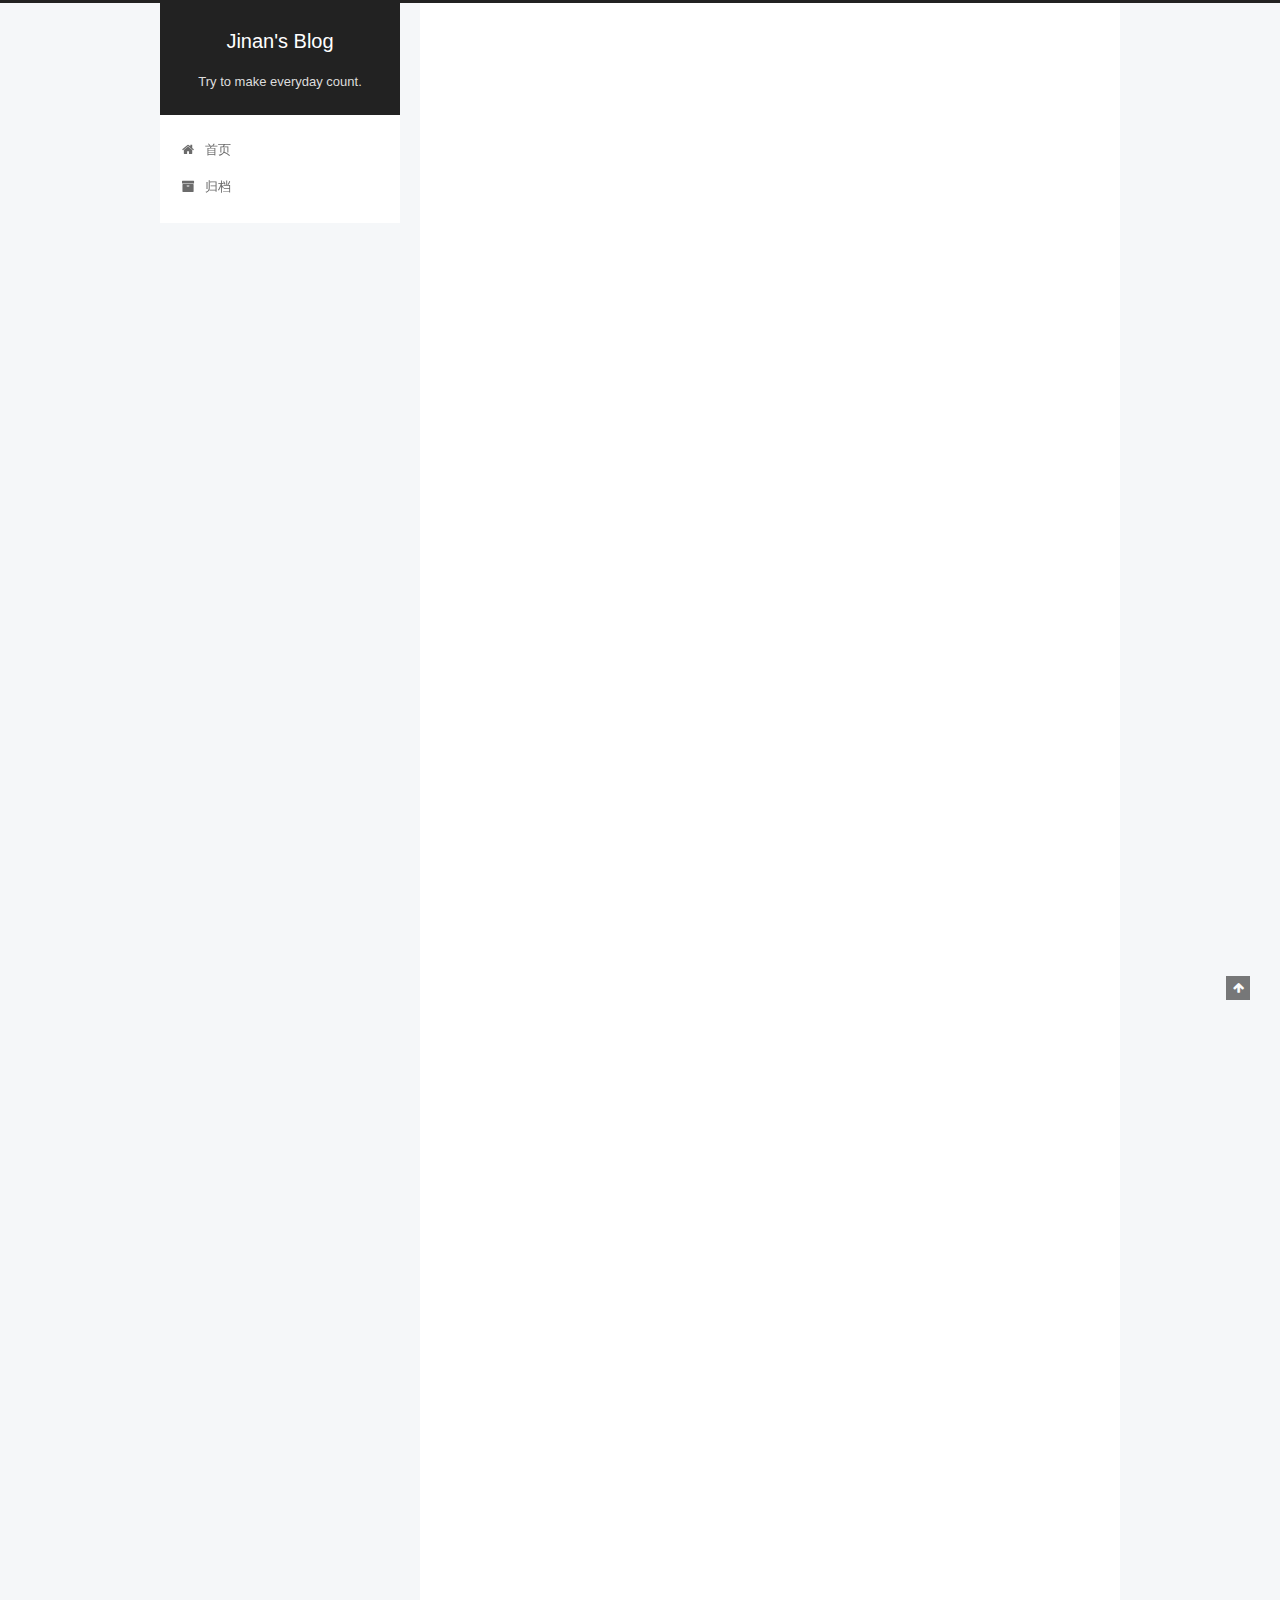
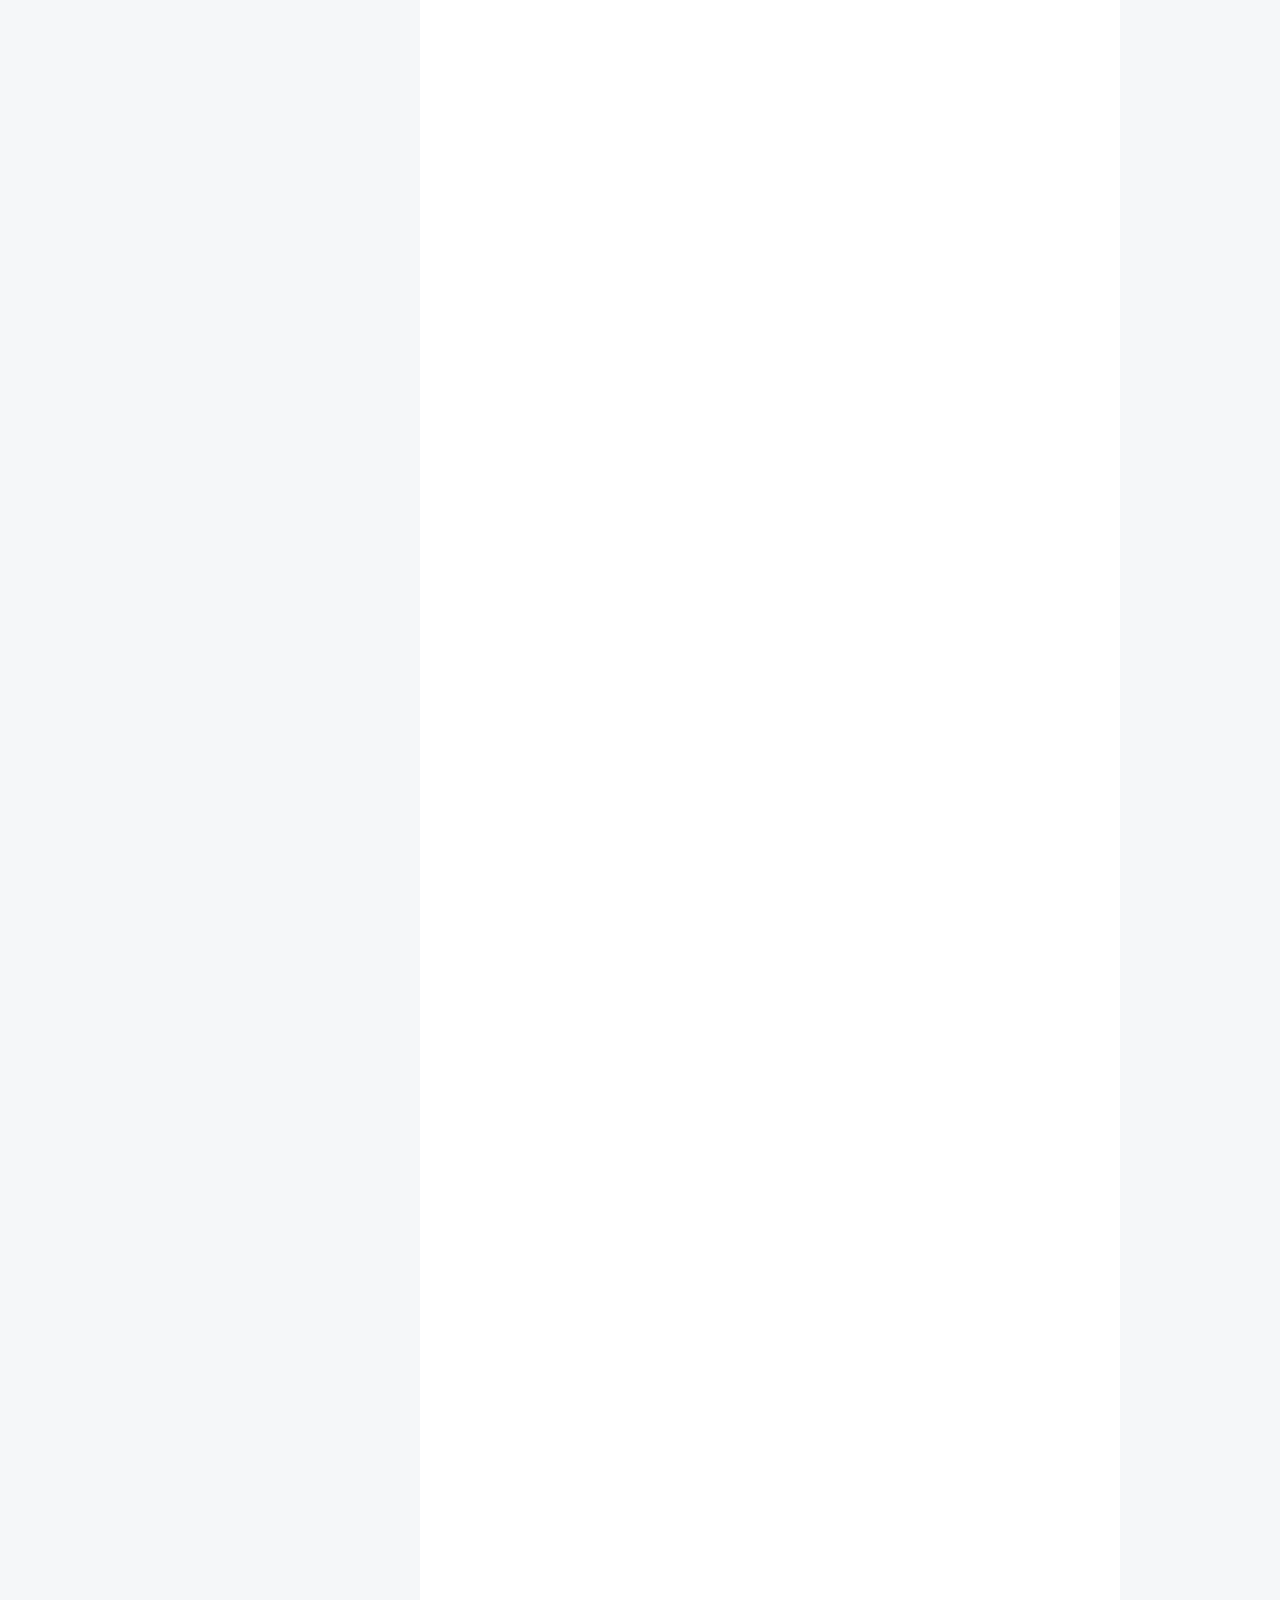
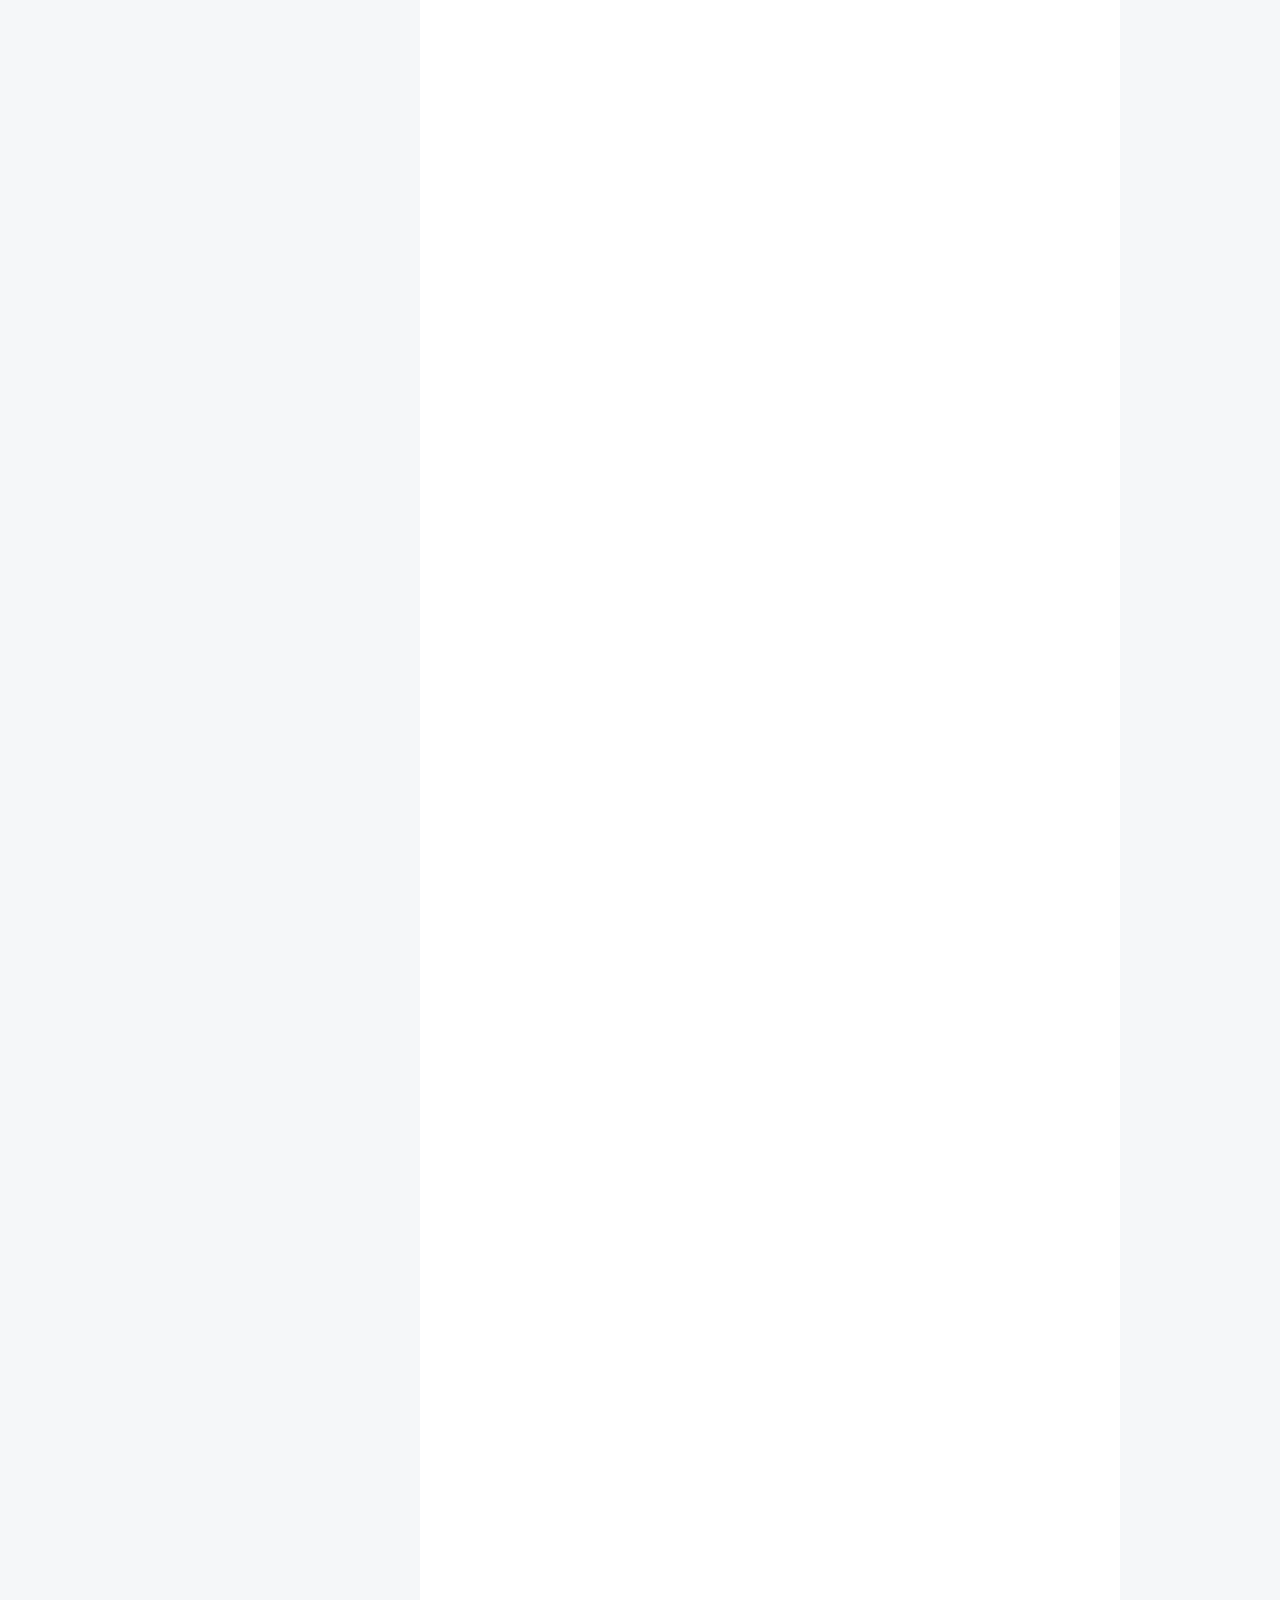
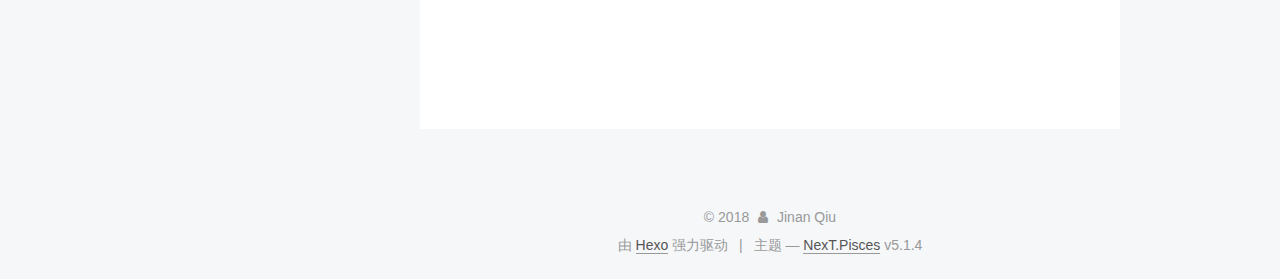
<file: 2018/12/11/huawei_pq/index.html>
<!DOCTYPE html>



  


<html class="theme-next pisces use-motion" lang="zh-Hans">
<head><meta name="generator" content="Hexo 3.8.0">
  <!-- hexo-inject:begin --><!-- hexo-inject:end --><meta charset="UTF-8">
<meta http-equiv="X-UA-Compatible" content="IE=edge">
<meta name="viewport" content="width=device-width, initial-scale=1, maximum-scale=1">
<meta name="theme-color" content="#222">









<meta http-equiv="Cache-Control" content="no-transform">
<meta http-equiv="Cache-Control" content="no-siteapp">
















  
  
  <link href="/lib/fancybox/source/jquery.fancybox.css?v=2.1.5" rel="stylesheet" type="text/css">







<link href="/lib/font-awesome/css/font-awesome.min.css?v=4.6.2" rel="stylesheet" type="text/css">

<link href="/css/main.css?v=5.1.4" rel="stylesheet" type="text/css">


  <link rel="apple-touch-icon" sizes="180x180" href="/images/apple-touch-icon-next.png?v=5.1.4">


  <link rel="icon" type="image/png" sizes="32x32" href="/images/favicon-32x32-next.png?v=5.1.4">


  <link rel="icon" type="image/png" sizes="16x16" href="/images/favicon-16x16-next.png?v=5.1.4">


  <link rel="mask-icon" href="/images/logo.svg?v=5.1.4" color="#222">





  <meta name="keywords" content="Hexo, NexT">










<meta name="description" content="第1题 有遇到过编码问题吗有，之前工作上遇到最多的是各种编码与unicode的互相转换。  什么是utf-8UTF-8（8-bit Unicode Transformation Format）是一种针对Unicode的可变长度字符编码。  什么是base64Base64是网络上最常见的用于传输8Bit字节码的编码方式之一，Base64就是一种基于64个可打印字符来表示二进制数据的方法。    第2">
<meta property="og:type" content="article">
<meta property="og:title" content="12.11 hw笔试题(python)">
<meta property="og:url" content="https://jinan12f3.github.io/2018/12/11/huawei_pq/index.html">
<meta property="og:site_name" content="Jinan&#39;s Blog">
<meta property="og:description" content="第1题 有遇到过编码问题吗有，之前工作上遇到最多的是各种编码与unicode的互相转换。  什么是utf-8UTF-8（8-bit Unicode Transformation Format）是一种针对Unicode的可变长度字符编码。  什么是base64Base64是网络上最常见的用于传输8Bit字节码的编码方式之一，Base64就是一种基于64个可打印字符来表示二进制数据的方法。    第2">
<meta property="og:locale" content="zh-Hans">
<meta property="og:updated_time" content="2018-12-17T03:45:47.435Z">
<meta name="twitter:card" content="summary">
<meta name="twitter:title" content="12.11 hw笔试题(python)">
<meta name="twitter:description" content="第1题 有遇到过编码问题吗有，之前工作上遇到最多的是各种编码与unicode的互相转换。  什么是utf-8UTF-8（8-bit Unicode Transformation Format）是一种针对Unicode的可变长度字符编码。  什么是base64Base64是网络上最常见的用于传输8Bit字节码的编码方式之一，Base64就是一种基于64个可打印字符来表示二进制数据的方法。    第2">



<script type="text/javascript" id="hexo.configurations">
  var NexT = window.NexT || {};
  var CONFIG = {
    root: '/',
    scheme: 'Pisces',
    version: '5.1.4',
    sidebar: {"position":"left","display":"post","offset":12,"b2t":false,"scrollpercent":false,"onmobile":false},
    fancybox: true,
    tabs: true,
    motion: {"enable":true,"async":false,"transition":{"post_block":"fadeIn","post_header":"slideDownIn","post_body":"slideDownIn","coll_header":"slideLeftIn","sidebar":"slideUpIn"}},
    duoshuo: {
      userId: '0',
      author: '博主'
    },
    algolia: {
      applicationID: '',
      apiKey: '',
      indexName: '',
      hits: {"per_page":10},
      labels: {"input_placeholder":"Search for Posts","hits_empty":"We didn't find any results for the search: ${query}","hits_stats":"${hits} results found in ${time} ms"}
    }
  };
</script>



  <link rel="canonical" href="https://jinan12f3.github.io/2018/12/11/huawei_pq/">





  <title>12.11 hw笔试题(python) | Jinan's Blog</title><!-- hexo-inject:begin --><!-- hexo-inject:end -->
  








</head>

<body itemscope="" itemtype="http://schema.org/WebPage" lang="zh-Hans">

  
  
    
  

  <!-- hexo-inject:begin --><!-- hexo-inject:end --><div class="container sidebar-position-left page-post-detail">
    <div class="headband"></div>

    <header id="header" class="header" itemscope="" itemtype="http://schema.org/WPHeader">
      <div class="header-inner"><div class="site-brand-wrapper">
  <div class="site-meta ">
    

    <div class="custom-logo-site-title">
      <a href="/" class="brand" rel="start">
        <span class="logo-line-before"><i></i></span>
        <span class="site-title">Jinan's Blog</span>
        <span class="logo-line-after"><i></i></span>
      </a>
    </div>
      
        <p class="site-subtitle">Try to make everyday count.</p>
      
  </div>

  <div class="site-nav-toggle">
    <button>
      <span class="btn-bar"></span>
      <span class="btn-bar"></span>
      <span class="btn-bar"></span>
    </button>
  </div>
</div>

<nav class="site-nav">
  

  
    <ul id="menu" class="menu">
      
        
        <li class="menu-item menu-item-home">
          <a href="/" rel="section">
            
              <i class="menu-item-icon fa fa-fw fa-home"></i> <br>
            
            首页
          </a>
        </li>
      
        
        <li class="menu-item menu-item-archives">
          <a href="/archives/" rel="section">
            
              <i class="menu-item-icon fa fa-fw fa-archive"></i> <br>
            
            归档
          </a>
        </li>
      

      
    </ul>
  

  
</nav>



 </div>
    </header>

    <main id="main" class="main">
      <div class="main-inner">
        <div class="content-wrap">
          <div id="content" class="content">
            

  <div id="posts" class="posts-expand">
    

  

  
  
  

  <article class="post post-type-normal" itemscope="" itemtype="http://schema.org/Article">
  
  
  
  <div class="post-block">
    <link itemprop="mainEntityOfPage" href="https://jinan12f3.github.io/2018/12/11/huawei_pq/">

    <span hidden itemprop="author" itemscope="" itemtype="http://schema.org/Person">
      <meta itemprop="name" content="Jinan Qiu">
      <meta itemprop="description" content="">
      <meta itemprop="image" content="/images/avatar.gif">
    </span>

    <span hidden itemprop="publisher" itemscope="" itemtype="http://schema.org/Organization">
      <meta itemprop="name" content="Jinan's Blog">
    </span>

    
      <header class="post-header">

        
        
          <h1 class="post-title" itemprop="name headline">12.11 hw笔试题(python)</h1>
        

        <div class="post-meta">
          <span class="post-time">
            
              <span class="post-meta-item-icon">
                <i class="fa fa-calendar-o"></i>
              </span>
              
                <span class="post-meta-item-text">发表于</span>
              
              <time title="创建于" itemprop="dateCreated datePublished" datetime="2018-12-11T20:53:44+08:00">
                2018-12-11
              </time>
            

            

            
          </span>

          

          
            
          

          
          

          

          

          

        </div>
      </header>
    

    
    
    
    <div class="post-body" itemprop="articleBody">

      
      

      
        <h3 id="第1题"><a href="#第1题" class="headerlink" title="第1题"></a>第1题</h3><ul>
<li><p><strong>有遇到过编码问题吗</strong><br>有，之前工作上遇到最多的是各种编码与unicode的互相转换。</p>
</li>
<li><p><strong>什么是utf-8</strong><br>UTF-8（8-bit Unicode Transformation Format）是一种针对Unicode的可变长度字符编码。</p>
</li>
<li><p><strong>什么是base64</strong><br>Base64是网络上最常见的用于传输8Bit字节码的编码方式之一，Base64就是一种基于64个可打印字符来表示二进制数据的方法。</p>
</li>
</ul>
<hr>
<h3 id="第2题"><a href="#第2题" class="headerlink" title="第2题"></a>第2题</h3><ul>
<li><p><strong>请写出冒泡排序</strong>  </p>
<figure class="highlight python"><table><tr><td class="gutter"><pre><span class="line">1</span><br><span class="line">2</span><br><span class="line">3</span><br><span class="line">4</span><br><span class="line">5</span><br><span class="line">6</span><br><span class="line">7</span><br><span class="line">8</span><br><span class="line">9</span><br></pre></td><td class="code"><pre><span class="line"><span class="function"><span class="keyword">def</span> <span class="title">bubble_sort</span><span class="params">(arr)</span>:</span></span><br><span class="line"></span><br><span class="line">    arr_length = len(arr)</span><br><span class="line">    <span class="keyword">for</span> i <span class="keyword">in</span> range(arr_length<span class="number">-1</span>):</span><br><span class="line">        <span class="keyword">for</span> j <span class="keyword">in</span> range(arr_length-i<span class="number">-1</span>):</span><br><span class="line">            <span class="keyword">if</span> arr[j] &gt; arr[j+<span class="number">1</span>]:</span><br><span class="line">                arr[j+<span class="number">1</span>], arr[j] = arr[j], arr[j+<span class="number">1</span>]</span><br><span class="line"></span><br><span class="line">    <span class="keyword">return</span> arr</span><br></pre></td></tr></table></figure>
</li>
<li><p><strong>插入排序</strong>  </p>
<figure class="highlight python"><table><tr><td class="gutter"><pre><span class="line">1</span><br><span class="line">2</span><br><span class="line">3</span><br><span class="line">4</span><br><span class="line">5</span><br><span class="line">6</span><br><span class="line">7</span><br><span class="line">8</span><br><span class="line">9</span><br><span class="line">10</span><br><span class="line">11</span><br><span class="line">12</span><br></pre></td><td class="code"><pre><span class="line"><span class="function"><span class="keyword">def</span> <span class="title">insertion_sort</span><span class="params">(arr)</span>:</span></span><br><span class="line"></span><br><span class="line">    arr_length = len(arr)</span><br><span class="line">    <span class="keyword">for</span> i <span class="keyword">in</span> range(<span class="number">1</span>, arr_length):</span><br><span class="line">        <span class="keyword">for</span> j <span class="keyword">in</span> range(i<span class="number">-1</span>, <span class="number">-1</span>, <span class="number">-1</span>):</span><br><span class="line">            <span class="keyword">if</span> arr[i] &lt; arr[j]:</span><br><span class="line">                arr[i], arr[j] = arr[j], arr[i]</span><br><span class="line">                i -= <span class="number">1</span></span><br><span class="line">            <span class="keyword">else</span>:</span><br><span class="line">                <span class="keyword">break</span></span><br><span class="line"></span><br><span class="line">    <span class="keyword">return</span> arr</span><br></pre></td></tr></table></figure>
</li>
</ul>
<hr>
<h3 id="第3题"><a href="#第3题" class="headerlink" title="第3题"></a>第3题</h3><ul>
<li><p><strong>什么是元组</strong><br>python的元组与列表类似，也是一种有序的序列，支持切片索引，与列表不同的是，元组内的元素不能修改</p>
</li>
<li><p><strong>什么是字典</strong><br>字典是一种可变容器模型，可存储任意类型对象，数据以键值对（key-value）的形式存在。</p>
</li>
<li><p><strong>请写出二叉树的深度优先搜索</strong>  </p>
</li>
<li><p><strong>请写出二叉树的广度优先搜索</strong>  </p>
</li>
<li><p><strong>range和xrange的区别</strong><br>range和xrange用法完全相同，但是不同的是，xrange返回的一个生成器。</p>
</li>
</ul>
<hr>
<h3 id="第4题"><a href="#第4题" class="headerlink" title="第4题"></a>第4题</h3><ul>
<li><p><strong>什么是进程</strong><br>进程（Process）是计算机中的程序关于某数据集合上的一次运行活动，是系统进行资源分配和调度的基本单位，是操作系统结构的基础</p>
</li>
<li><p><strong>什么是线程</strong><br>线程是程序执行流的最小单元，是程序中一个单一的顺序控制流程，线程自己不拥有系统资源，只拥有一点运行中必不可少的资源，但它可与同属一个进程的其它线程共享进程所拥有的全部资源。</p>
</li>
</ul>
<hr>
<h3 id="第5题"><a href="#第5题" class="headerlink" title="第5题"></a>第5题</h3><ul>
<li><strong>OSI七层模型包括哪些，各有哪些协议</strong>  </li>
</ul>
<p><table>
    <tr>
        <th>OSI七层网络模型</th>
        <th>TCP/IP四层概念模型</th>
        <th>对应网络协议</th>
    </tr>
    <tr>
        <th>应用层（Application）</th>
        <th rowspan="3">应用层</th>
        <th>HTTP、TFTP, FTP, NFS, WAIS、SMTP</th>
    </tr>
    <tr>
        <th>表示层（Presentation）</th>
        <th>Telnet, Rlogin, SNMP, Gopher</th>
    </tr>
    <tr>
        <th>会话层（Session）</th>
        <th>SMTP, DNS</th>
    </tr>
    <tr>
        <th>传输层（Transport）</th>
        <th>传输层</th>
        <th>TCP, UDP</th>
    </tr>
    <tr>
        <th>网络层（Network）</th>
        <th>网络层</th>
        <th>IP, ICMP, ARP, RARP, AKP, UUCP</th>
    </tr>
    <tr>
        <th>数据链路层（Data Link）</th>
        <th rowspan="2">数据链路层</th>
        <th>FDDI, Ethernet, Arpanet, PDN, SLIP, PPP</th>
    </tr>
    <tr>
        <th>物理层（Physical）</th>
        <th>IEEE 802.1A, IEEE 802.2到IEEE 802.11</th>
    </tr>
</table><br><br></p>
<ul>
<li><p><strong>简述tcp协议中的挥手和握手过程</strong>  </p>
<p><em>三次握手</em>：  </p>
<ul>
<li><p>第一次握手：起初两端都处于CLOSED关闭状态，Client将标志位SYN置为1，随机产生一个值seq=x，并将该数据包发送给Server，Client进入SYN-SENT状态，等待Server确认；  </p>
</li>
<li><p>第二次握手：Server收到数据包后由标志位SYN=1得知Client请求建立连接，Server将标志位SYN和ACK都置为1，ack=x+1，随机产生一个值seq=y，并将该数据包发送给Client以确认连接请求，Server进入SYN-RCVD状态，此时操作系统为该TCP连接分配TCP缓存和变量；  </p>
</li>
<li><p>第三次握手：Client收到确认后，检查ack是否为x+1，ACK是否为1，如果正确则将标志位ACK置为1，ack=y+1，并且此时操作系统为该TCP连接分配TCP缓存和变量，并将该数据包发送给Server，Server检查ack是否为y+1，ACK是否为1，如果正确则连接建立成功，Client和Server进入ESTABLISHED状态，完成三次握手，随后Client和Server就可以开始传输数据。   </p>
</li>
</ul>
<p><em>四次挥手</em>：</p>
<ul>
<li><p>第一次挥手：Client发送一个FIN，用来关闭Client到Server的数据传送，Client进入FIN_WAIT_1状态。  </p>
</li>
<li><p>第二次挥手：Server收到FIN后，发送一个ACK给Client，确认序号为收到序号+1（与SYN相同，一个FIN占用一个序号），Server进入CLOSE_WAIT状态。  </p>
</li>
<li><p>第三次挥手：Server发送一个FIN，用来关闭Server到Client的数据传送，Server进入LAST_ACK状态。  </p>
</li>
<li><p>第四次挥手：Client收到FIN后，Client进入TIME_WAIT状态，接着发送一个ACK给Server，确认序号为收到序号+1，Server进入CLOSED状态，完成四次挥手。  </p>
</li>
</ul>
</li>
</ul>
<hr>
<h3 id="第6题"><a href="#第6题" class="headerlink" title="第6题"></a>第6题</h3><ul>
<li><strong>启动一个线程是否一定要join</strong><br>需要，用join方法阻塞主线程，让主线程等待线程执行完毕。  </li>
</ul>
<hr>
<h3 id="第7题"><a href="#第7题" class="headerlink" title="第7题"></a>第7题</h3><ul>
<li><p><strong>windows下有哪些进程间通信(IPC)的方式(二选一)</strong><br>~~~</p>
</li>
<li><p><strong>linux下有哪些进程间通信(IPC)的方式</strong>  </p>
</li>
</ul>
<ol>
<li>管道（Pipe）及有名管道（named pipe）：管道可用于具有亲缘关系进程间的通信，有名管道克服了管道没有名字的限制，因此，除具有管道所具有的功能外，它还允许无亲缘关系进程间的通信；  </li>
<li>信号（Signal）：信号是比较复杂的通信方式，用于通知接受进程有某种事件发生，除了用于进程间通信外，进程还可以发送信号给进程本身；linux除了支持Unix早期信号语义函数sigal外，还支持语义符合Posix.1标准的信号函数sigaction（实际上，该函数是基于BSD的，BSD为了实现可靠信号机制，又能够统一对外接口，用sigaction函数重新实现了signal函数）；  </li>
<li>报文（Message）队列（消息队列）：消息队列是消息的链接表，包括Posix消息队列system V消息队列。有足够权限的进程可以向队列中添加消息，被赋予读权限的进程则可以读走队列中的消息。消息队列克服了信号承载信息量少，管道只能承载无格式字节流以及缓冲区大小受限等缺点。  </li>
<li>共享内存：使得多个进程可以访问同一块内存空间，是最快的可用IPC形式。是针对其他通信机制运行效率较低而设计的。往往与其它通信机制，如信号量结合使用，来达到进程间的同步及互斥。  </li>
<li>信号量（semaphore）：主要作为进程间以及同一进程不同线程之间的同步手段。  </li>
<li>套接口（Socket）：更为一般的进程间通信机制，可用于不同机器之间的进程间通信。起初是由Unix系统的BSD分支开发出来的，但现在一般可以移植到其它类Unix系统上：Linux和System V的变种都支持套接字。</li>
</ol>
<hr>
<h3 id="第8题"><a href="#第8题" class="headerlink" title="第8题"></a>第8题</h3><ul>
<li>python为什么会比其他语言慢(开放题)<br>有一个原因是因为GIL全局解释器锁。</li>
</ul>

      
    </div>
    
    
    

    

    

    

    <footer class="post-footer">
      

      
      
      

      
        <div class="post-nav">
          <div class="post-nav-next post-nav-item">
            
              <a href="/2018/12/10/sort/" rel="next" title="常用排序算法及其python实现">
                <i class="fa fa-chevron-left"></i> 常用排序算法及其python实现
              </a>
            
          </div>

          <span class="post-nav-divider"></span>

          <div class="post-nav-prev post-nav-item">
            
              <a href="/2018/12/12/data_strutures_4py/" rel="prev" title="Python数据结构及一些函数用法">
                Python数据结构及一些函数用法 <i class="fa fa-chevron-right"></i>
              </a>
            
          </div>
        </div>
      

      
      
    </footer>
  </div>
  
  
  
  </article>



    <div class="post-spread">
      
        <!-- Go to www.addthis.com/dashboard to customize your tools -->
<div class="addthis_inline_share_toolbox">
  <!-- Go to www.addthis.com/dashboard to customize your tools --> 
  <script type="text/javascript" src="//s7.addthis.com/js/300/addthis_widget.js#pubid=ra-5c0de854e6c27d10"></script>
</div>

      
    </div>
  </div>


          </div>
          


          

  



        </div>
        
          
  
  <div class="sidebar-toggle">
    <div class="sidebar-toggle-line-wrap">
      <span class="sidebar-toggle-line sidebar-toggle-line-first"></span>
      <span class="sidebar-toggle-line sidebar-toggle-line-middle"></span>
      <span class="sidebar-toggle-line sidebar-toggle-line-last"></span>
    </div>
  </div>

  <aside id="sidebar" class="sidebar">
    
    <div class="sidebar-inner">

      

      
        <ul class="sidebar-nav motion-element">
          <li class="sidebar-nav-toc sidebar-nav-active" data-target="post-toc-wrap">
            文章目录
          </li>
          <li class="sidebar-nav-overview" data-target="site-overview-wrap">
            站点概览
          </li>
        </ul>
      

      <section class="site-overview-wrap sidebar-panel">
        <div class="site-overview">
          <div class="site-author motion-element" itemprop="author" itemscope="" itemtype="http://schema.org/Person">
            
              <p class="site-author-name" itemprop="name">Jinan Qiu</p>
              <p class="site-description motion-element" itemprop="description">Records of everything occurs in my life about knowledge and technology. Basically using python.</p>
          </div>

          <nav class="site-state motion-element">

            
              <div class="site-state-item site-state-posts">
              
                <a href="/archives/">
              
                  <span class="site-state-item-count">5</span>
                  <span class="site-state-item-name">日志</span>
                </a>
              </div>
            

            

            

          </nav>

          

          

          
          

          
          

          

        </div>
      </section>

      
      <!--noindex-->
        <section class="post-toc-wrap motion-element sidebar-panel sidebar-panel-active">
          <div class="post-toc">

            
              
            

            
              <div class="post-toc-content"><ol class="nav"><li class="nav-item nav-level-3"><a class="nav-link" href="#第1题"><span class="nav-number">1.</span> <span class="nav-text">第1题</span></a></li><li class="nav-item nav-level-3"><a class="nav-link" href="#第2题"><span class="nav-number">2.</span> <span class="nav-text">第2题</span></a></li><li class="nav-item nav-level-3"><a class="nav-link" href="#第3题"><span class="nav-number">3.</span> <span class="nav-text">第3题</span></a></li><li class="nav-item nav-level-3"><a class="nav-link" href="#第4题"><span class="nav-number">4.</span> <span class="nav-text">第4题</span></a></li><li class="nav-item nav-level-3"><a class="nav-link" href="#第5题"><span class="nav-number">5.</span> <span class="nav-text">第5题</span></a></li><li class="nav-item nav-level-3"><a class="nav-link" href="#第6题"><span class="nav-number">6.</span> <span class="nav-text">第6题</span></a></li><li class="nav-item nav-level-3"><a class="nav-link" href="#第7题"><span class="nav-number">7.</span> <span class="nav-text">第7题</span></a></li><li class="nav-item nav-level-3"><a class="nav-link" href="#第8题"><span class="nav-number">8.</span> <span class="nav-text">第8题</span></a></li></ol></div>
            

          </div>
        </section>
      <!--/noindex-->
      

      

    </div>
  </aside>


        
      </div>
    </main>

    <footer id="footer" class="footer">
      <div class="footer-inner">
        <div class="copyright">&copy; <span itemprop="copyrightYear">2018</span>
  <span class="with-love">
    <i class="fa fa-user"></i>
  </span>
  <span class="author" itemprop="copyrightHolder">Jinan Qiu</span>

  
</div>


  <div class="powered-by">由 <a class="theme-link" target="_blank" href="https://hexo.io">Hexo</a> 强力驱动</div>



  <span class="post-meta-divider">|</span>



  <div class="theme-info">主题 &mdash; <a class="theme-link" target="_blank" href="https://github.com/iissnan/hexo-theme-next">NexT.Pisces</a> v5.1.4</div>




        







        
      </div>
    </footer>

    
      <div class="back-to-top">
        <i class="fa fa-arrow-up"></i>
        
      </div>
    

    

  </div>

  

<script type="text/javascript">
  if (Object.prototype.toString.call(window.Promise) !== '[object Function]') {
    window.Promise = null;
  }
</script>









  












  
  
    <script type="text/javascript" src="/lib/jquery/index.js?v=2.1.3"></script>
  

  
  
    <script type="text/javascript" src="/lib/fastclick/lib/fastclick.min.js?v=1.0.6"></script>
  

  
  
    <script type="text/javascript" src="/lib/jquery_lazyload/jquery.lazyload.js?v=1.9.7"></script>
  

  
  
    <script type="text/javascript" src="/lib/velocity/velocity.min.js?v=1.2.1"></script>
  

  
  
    <script type="text/javascript" src="/lib/velocity/velocity.ui.min.js?v=1.2.1"></script>
  

  
  
    <script type="text/javascript" src="/lib/fancybox/source/jquery.fancybox.pack.js?v=2.1.5"></script>
  


  


  <script type="text/javascript" src="/js/src/utils.js?v=5.1.4"></script>

  <script type="text/javascript" src="/js/src/motion.js?v=5.1.4"></script>



  
  


  <script type="text/javascript" src="/js/src/affix.js?v=5.1.4"></script>

  <script type="text/javascript" src="/js/src/schemes/pisces.js?v=5.1.4"></script>



  
  <script type="text/javascript" src="/js/src/scrollspy.js?v=5.1.4"></script>
<script type="text/javascript" src="/js/src/post-details.js?v=5.1.4"></script>



  


  <script type="text/javascript" src="/js/src/bootstrap.js?v=5.1.4"></script><!-- hexo-inject:begin --><!-- hexo-inject:end -->



  


  




	





  





  












  





  

  

  

  
  

  
  


  

  

</body>
</html>
</file>
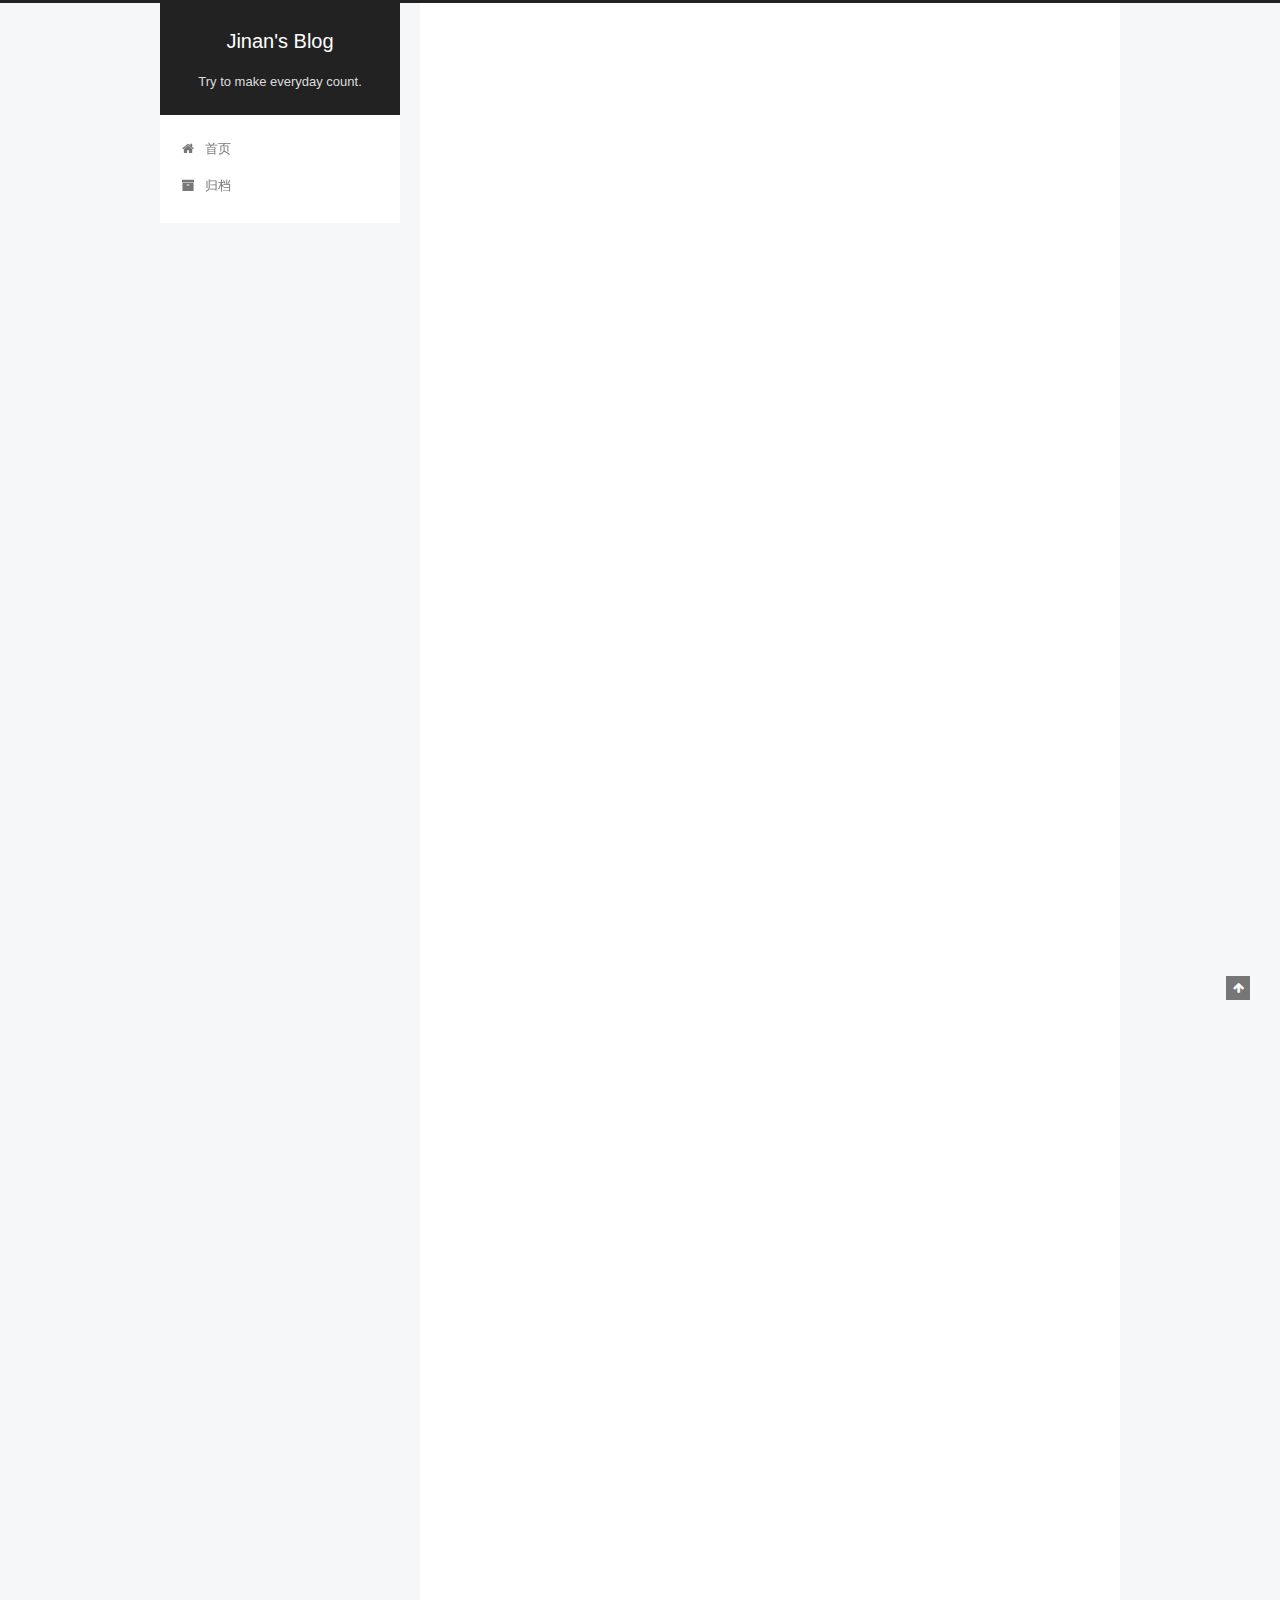
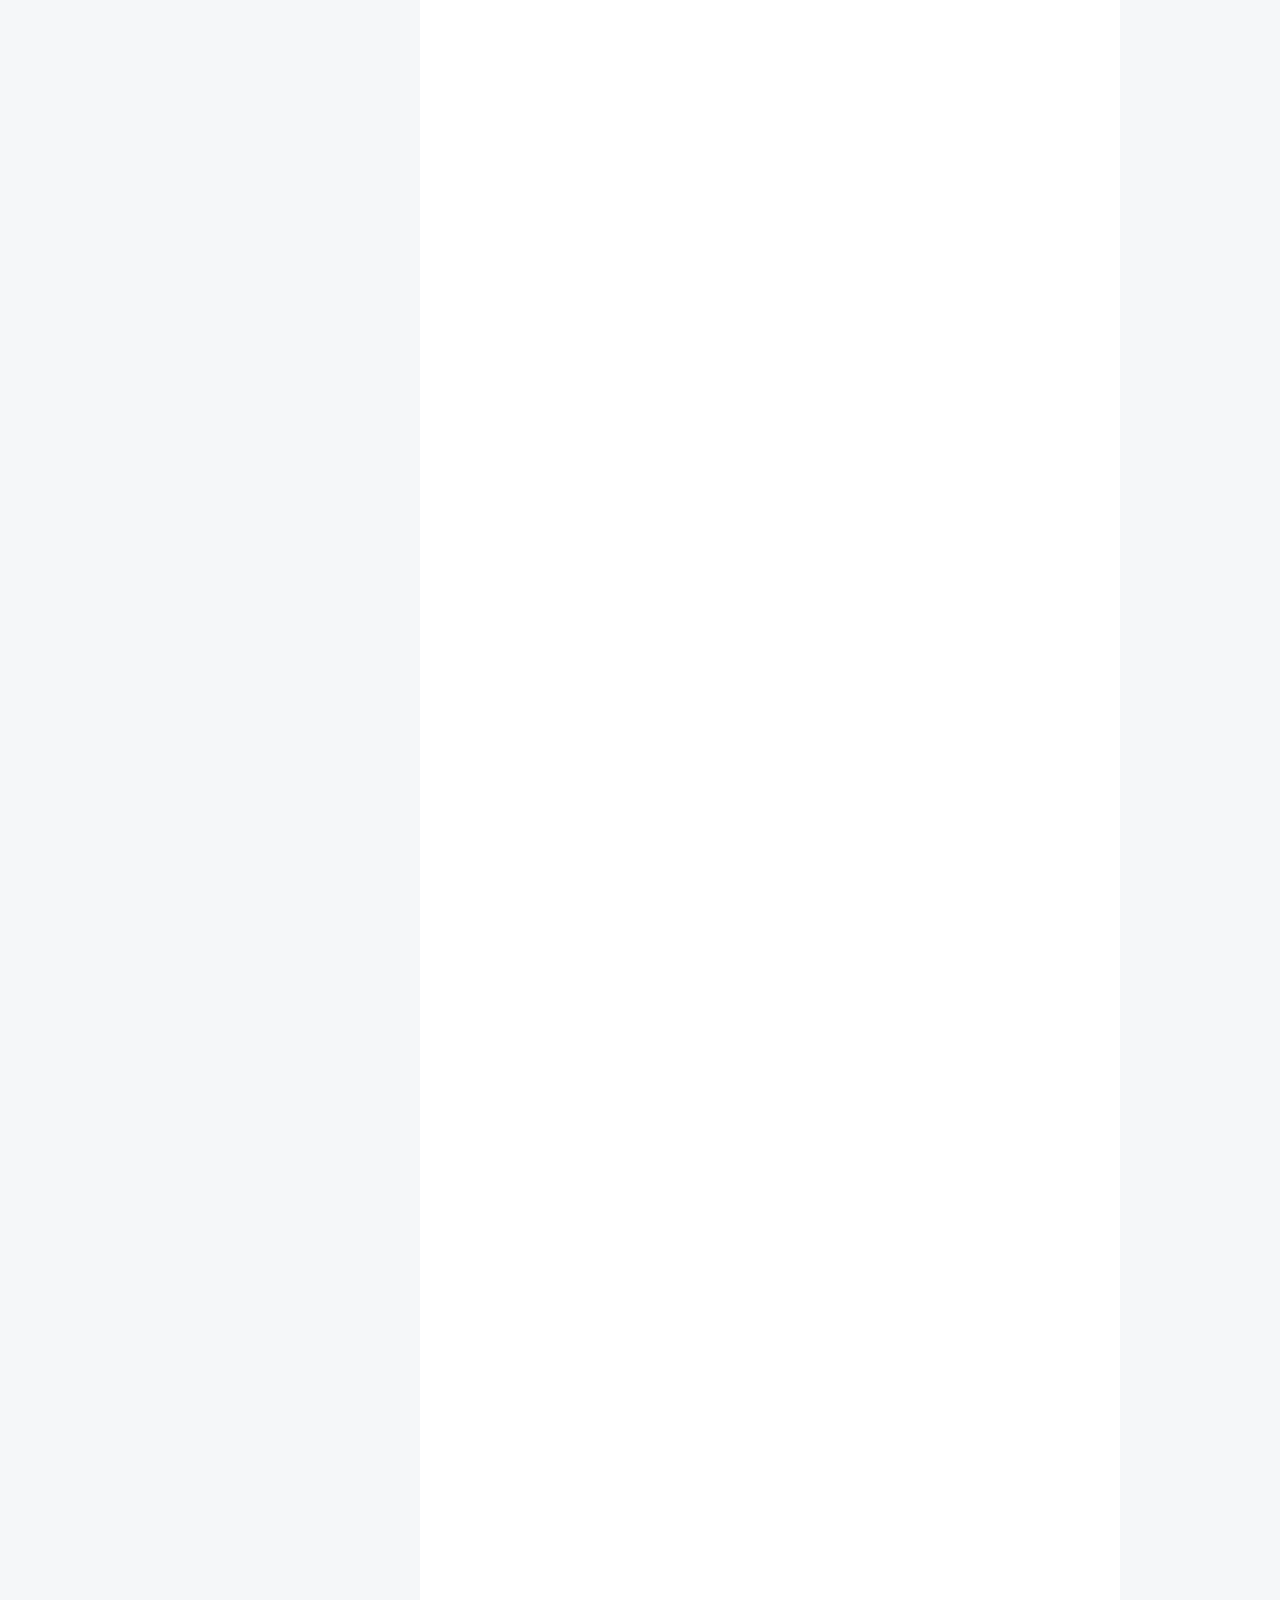
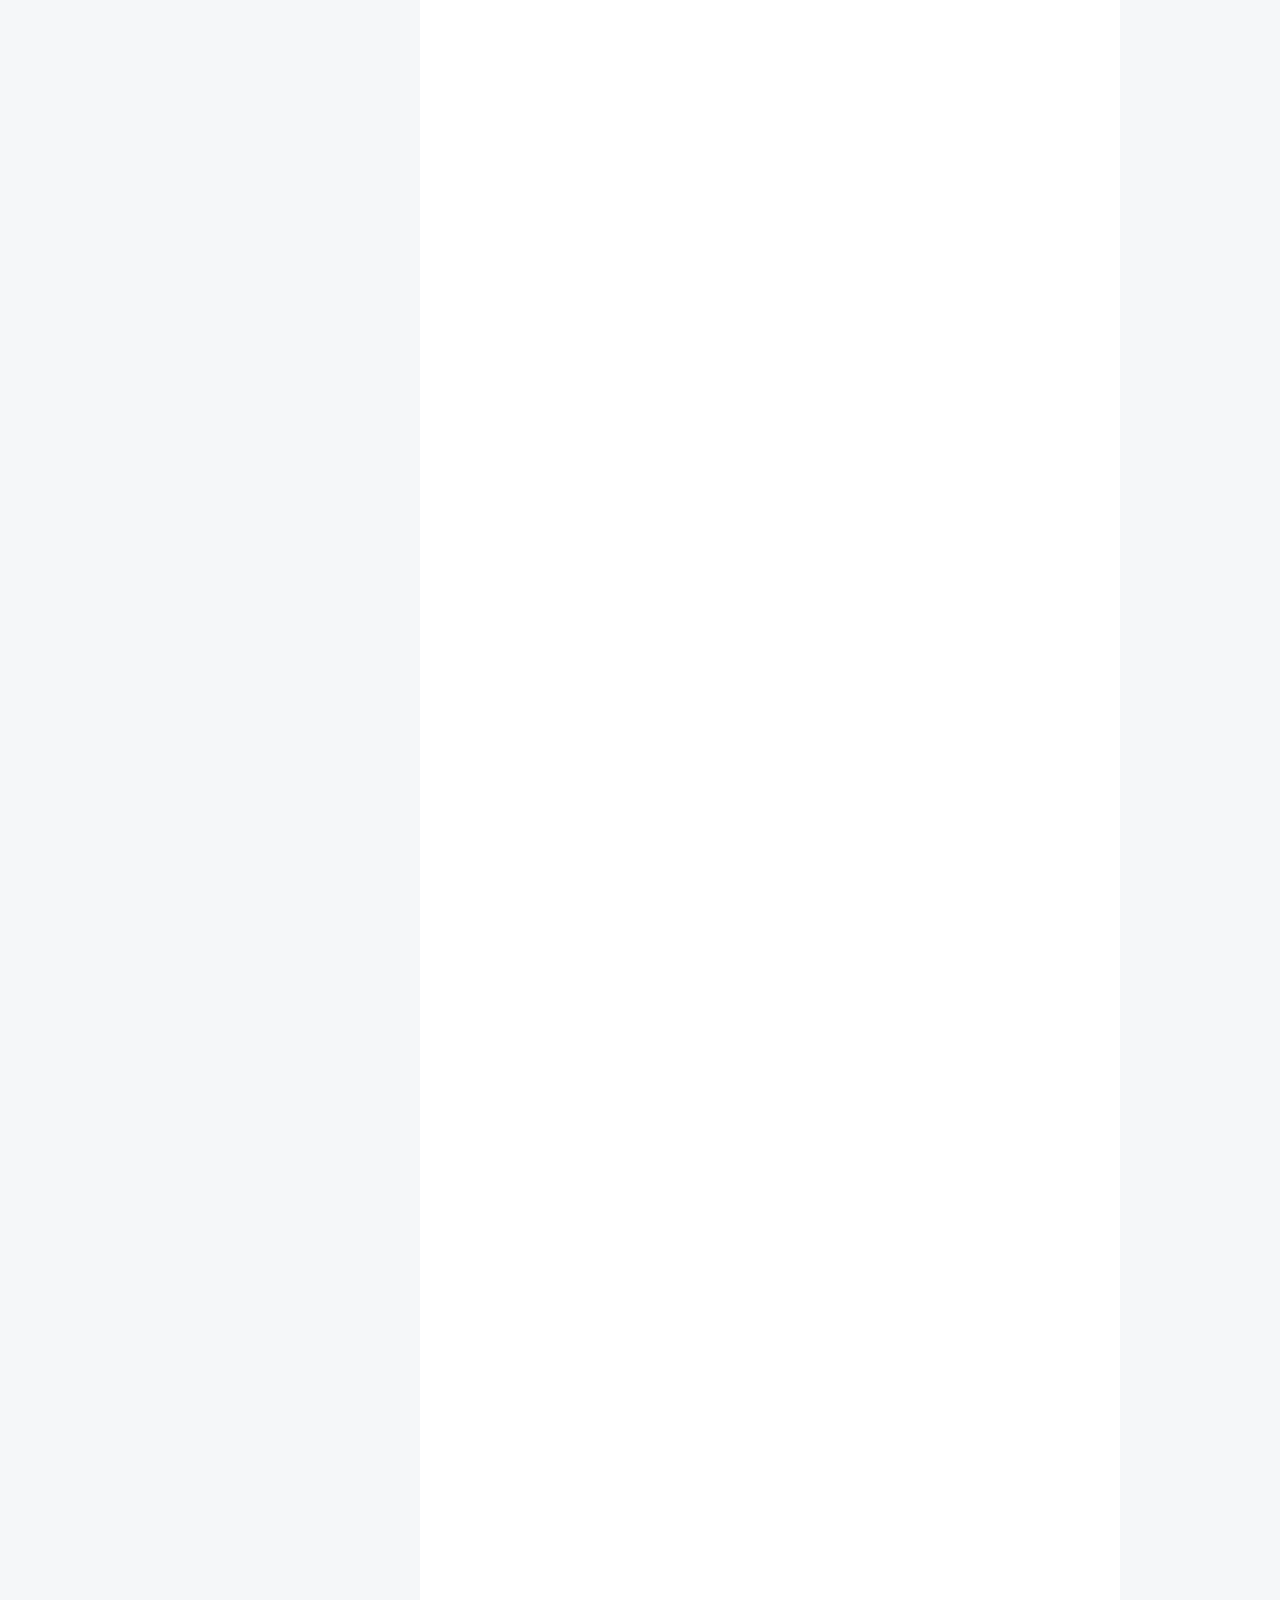
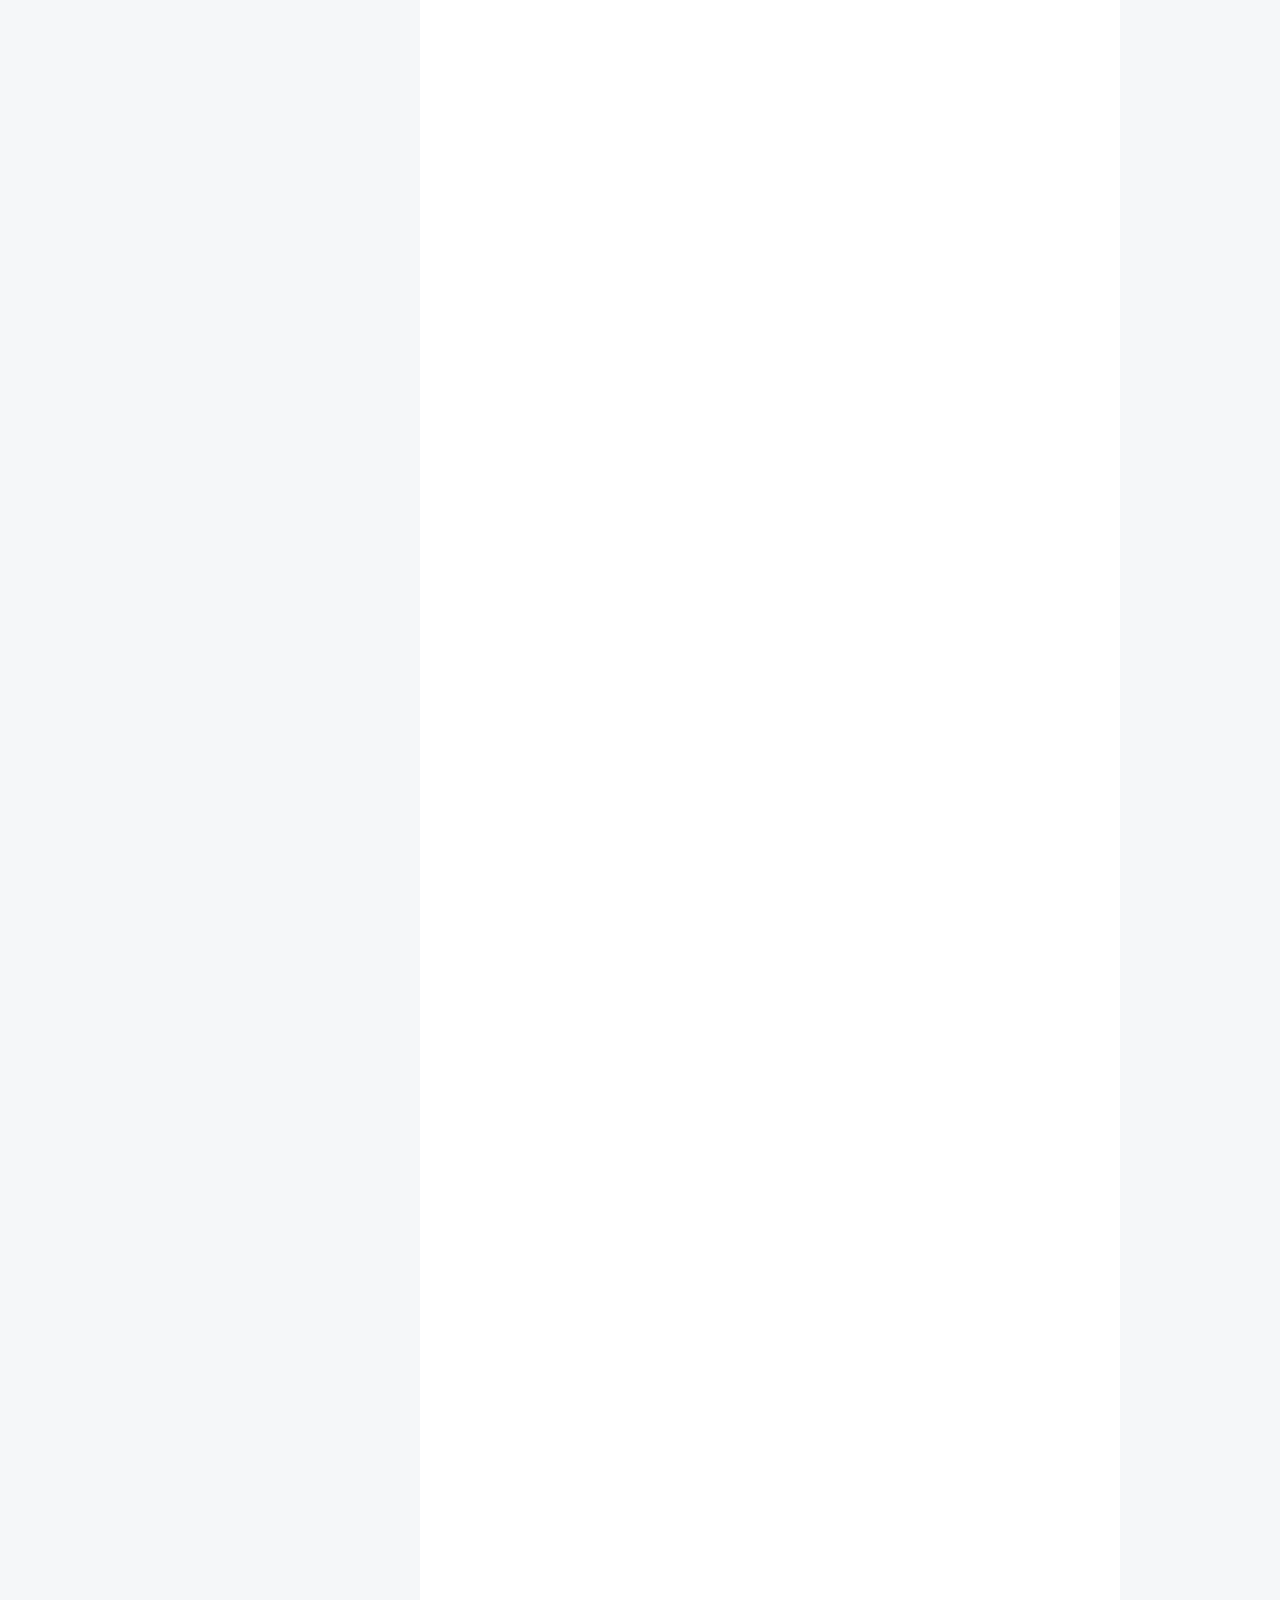
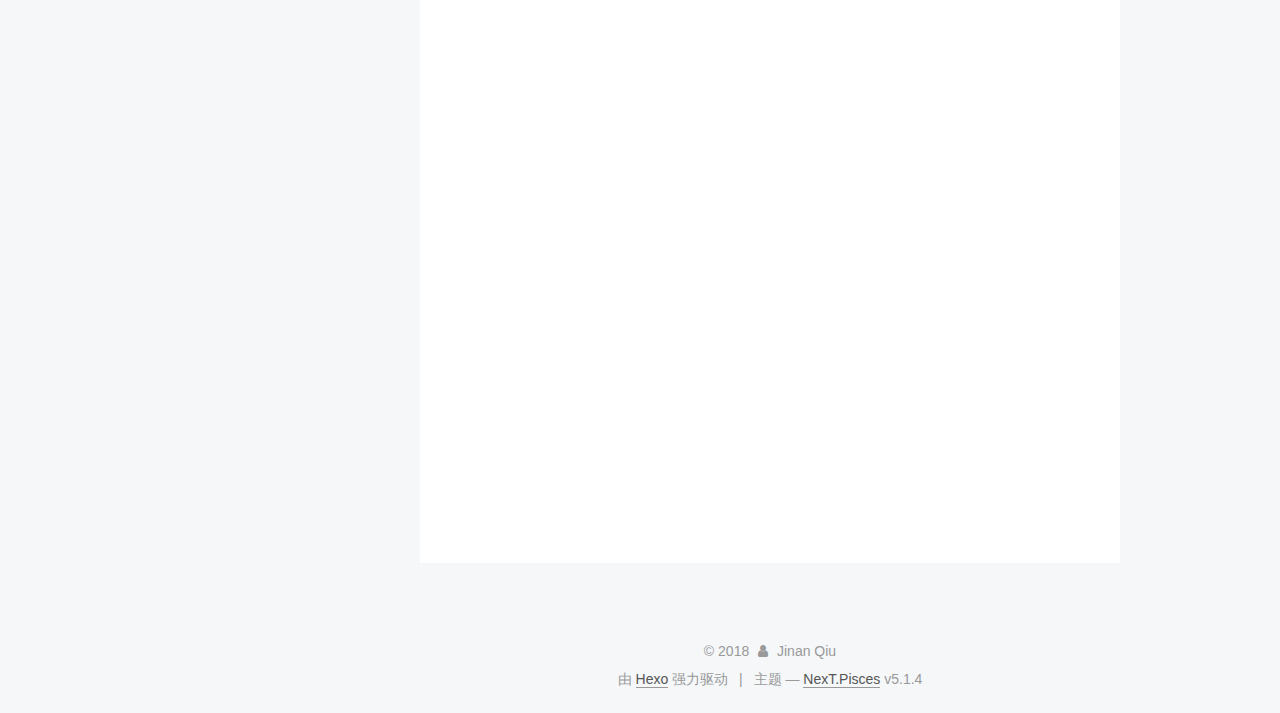
<file: 2018/12/12/data_strutures_4py/index.html>
<!DOCTYPE html>



  


<html class="theme-next pisces use-motion" lang="zh-Hans">
<head><meta name="generator" content="Hexo 3.8.0">
  <!-- hexo-inject:begin --><!-- hexo-inject:end --><meta charset="UTF-8">
<meta http-equiv="X-UA-Compatible" content="IE=edge">
<meta name="viewport" content="width=device-width, initial-scale=1, maximum-scale=1">
<meta name="theme-color" content="#222">









<meta http-equiv="Cache-Control" content="no-transform">
<meta http-equiv="Cache-Control" content="no-siteapp">
















  
  
  <link href="/lib/fancybox/source/jquery.fancybox.css?v=2.1.5" rel="stylesheet" type="text/css">







<link href="/lib/font-awesome/css/font-awesome.min.css?v=4.6.2" rel="stylesheet" type="text/css">

<link href="/css/main.css?v=5.1.4" rel="stylesheet" type="text/css">


  <link rel="apple-touch-icon" sizes="180x180" href="/images/apple-touch-icon-next.png?v=5.1.4">


  <link rel="icon" type="image/png" sizes="32x32" href="/images/favicon-32x32-next.png?v=5.1.4">


  <link rel="icon" type="image/png" sizes="16x16" href="/images/favicon-16x16-next.png?v=5.1.4">


  <link rel="mask-icon" href="/images/logo.svg?v=5.1.4" color="#222">





  <meta name="keywords" content="Hexo, NexT">










<meta name="description" content="List 列表 —— 有序的可重复序列，可切片索引方法 从list的尾部添加元素，等价于a[len(a):] = [x]&amp;nbsp;&amp;nbsp;&amp;nbsp;&amp;nbsp;l.append(x) 从list的尾部添加一序列元素（list），等价于a[len(a):] = L&amp;nbsp;&amp;nbsp;&amp;nbsp;&amp;nbsp;l.extend(L) 在指定位置添加元素，如a.insert(0, x)即在li">
<meta property="og:type" content="article">
<meta property="og:title" content="Python数据结构及一些函数用法">
<meta property="og:url" content="https://jinan12f3.github.io/2018/12/12/data_strutures_4py/index.html">
<meta property="og:site_name" content="Jinan&#39;s Blog">
<meta property="og:description" content="List 列表 —— 有序的可重复序列，可切片索引方法 从list的尾部添加元素，等价于a[len(a):] = [x]&amp;nbsp;&amp;nbsp;&amp;nbsp;&amp;nbsp;l.append(x) 从list的尾部添加一序列元素（list），等价于a[len(a):] = L&amp;nbsp;&amp;nbsp;&amp;nbsp;&amp;nbsp;l.extend(L) 在指定位置添加元素，如a.insert(0, x)即在li">
<meta property="og:locale" content="zh-Hans">
<meta property="og:updated_time" content="2018-12-12T15:51:29.348Z">
<meta name="twitter:card" content="summary">
<meta name="twitter:title" content="Python数据结构及一些函数用法">
<meta name="twitter:description" content="List 列表 —— 有序的可重复序列，可切片索引方法 从list的尾部添加元素，等价于a[len(a):] = [x]&amp;nbsp;&amp;nbsp;&amp;nbsp;&amp;nbsp;l.append(x) 从list的尾部添加一序列元素（list），等价于a[len(a):] = L&amp;nbsp;&amp;nbsp;&amp;nbsp;&amp;nbsp;l.extend(L) 在指定位置添加元素，如a.insert(0, x)即在li">



<script type="text/javascript" id="hexo.configurations">
  var NexT = window.NexT || {};
  var CONFIG = {
    root: '/',
    scheme: 'Pisces',
    version: '5.1.4',
    sidebar: {"position":"left","display":"post","offset":12,"b2t":false,"scrollpercent":false,"onmobile":false},
    fancybox: true,
    tabs: true,
    motion: {"enable":true,"async":false,"transition":{"post_block":"fadeIn","post_header":"slideDownIn","post_body":"slideDownIn","coll_header":"slideLeftIn","sidebar":"slideUpIn"}},
    duoshuo: {
      userId: '0',
      author: '博主'
    },
    algolia: {
      applicationID: '',
      apiKey: '',
      indexName: '',
      hits: {"per_page":10},
      labels: {"input_placeholder":"Search for Posts","hits_empty":"We didn't find any results for the search: ${query}","hits_stats":"${hits} results found in ${time} ms"}
    }
  };
</script>



  <link rel="canonical" href="https://jinan12f3.github.io/2018/12/12/data_strutures_4py/">





  <title>Python数据结构及一些函数用法 | Jinan's Blog</title><!-- hexo-inject:begin --><!-- hexo-inject:end -->
  








</head>

<body itemscope="" itemtype="http://schema.org/WebPage" lang="zh-Hans">

  
  
    
  

  <!-- hexo-inject:begin --><!-- hexo-inject:end --><div class="container sidebar-position-left page-post-detail">
    <div class="headband"></div>

    <header id="header" class="header" itemscope="" itemtype="http://schema.org/WPHeader">
      <div class="header-inner"><div class="site-brand-wrapper">
  <div class="site-meta ">
    

    <div class="custom-logo-site-title">
      <a href="/" class="brand" rel="start">
        <span class="logo-line-before"><i></i></span>
        <span class="site-title">Jinan's Blog</span>
        <span class="logo-line-after"><i></i></span>
      </a>
    </div>
      
        <p class="site-subtitle">Try to make everyday count.</p>
      
  </div>

  <div class="site-nav-toggle">
    <button>
      <span class="btn-bar"></span>
      <span class="btn-bar"></span>
      <span class="btn-bar"></span>
    </button>
  </div>
</div>

<nav class="site-nav">
  

  
    <ul id="menu" class="menu">
      
        
        <li class="menu-item menu-item-home">
          <a href="/" rel="section">
            
              <i class="menu-item-icon fa fa-fw fa-home"></i> <br>
            
            首页
          </a>
        </li>
      
        
        <li class="menu-item menu-item-archives">
          <a href="/archives/" rel="section">
            
              <i class="menu-item-icon fa fa-fw fa-archive"></i> <br>
            
            归档
          </a>
        </li>
      

      
    </ul>
  

  
</nav>



 </div>
    </header>

    <main id="main" class="main">
      <div class="main-inner">
        <div class="content-wrap">
          <div id="content" class="content">
            

  <div id="posts" class="posts-expand">
    

  

  
  
  

  <article class="post post-type-normal" itemscope="" itemtype="http://schema.org/Article">
  
  
  
  <div class="post-block">
    <link itemprop="mainEntityOfPage" href="https://jinan12f3.github.io/2018/12/12/data_strutures_4py/">

    <span hidden itemprop="author" itemscope="" itemtype="http://schema.org/Person">
      <meta itemprop="name" content="Jinan Qiu">
      <meta itemprop="description" content="">
      <meta itemprop="image" content="/images/avatar.gif">
    </span>

    <span hidden itemprop="publisher" itemscope="" itemtype="http://schema.org/Organization">
      <meta itemprop="name" content="Jinan's Blog">
    </span>

    
      <header class="post-header">

        
        
          <h1 class="post-title" itemprop="name headline">Python数据结构及一些函数用法</h1>
        

        <div class="post-meta">
          <span class="post-time">
            
              <span class="post-meta-item-icon">
                <i class="fa fa-calendar-o"></i>
              </span>
              
                <span class="post-meta-item-text">发表于</span>
              
              <time title="创建于" itemprop="dateCreated datePublished" datetime="2018-12-12T16:53:59+08:00">
                2018-12-12
              </time>
            

            

            
          </span>

          

          
            
          

          
          

          

          

          

        </div>
      </header>
    

    
    
    
    <div class="post-body" itemprop="articleBody">

      
      

      
        <h2 id="List-列表-——-有序的可重复序列，可切片索引"><a href="#List-列表-——-有序的可重复序列，可切片索引" class="headerlink" title="List 列表 —— 有序的可重复序列，可切片索引"></a>List 列表 —— 有序的可重复序列，可切片索引</h2><h3 id="方法"><a href="#方法" class="headerlink" title="方法"></a>方法</h3><ol>
<li>从list的尾部添加元素，等价于a[len(a):] = [x]<br>&nbsp;&nbsp;&nbsp;&nbsp;<strong>l.append(x)</strong><br><br></li>
<li>从list的尾部添加一序列元素（list），等价于a[len(a):] = L<br>&nbsp;&nbsp;&nbsp;&nbsp;<strong>l.extend(L)</strong><br><br></li>
<li>在指定位置添加元素，如a.insert(0, x)即在list头部添加元素，a.insert(len(a), x)或a.insert(-1, x)相当于a.append(x)<br>&nbsp;&nbsp;&nbsp;&nbsp;<strong>l.insert(i, x)</strong><br><br></li>
<li>删除值为x的第一个元素，如果找不到x将返回error<br>&nbsp;&nbsp;&nbsp;&nbsp;<strong>l.remove(x)</strong><br><br></li>
<li>弹出制定位置的元素并返回，如果没有指定索引a.pop()将删除并返回最后一个元素，i旁边的中括号代表参数可有可无，并不需要在方法中添加<br>&nbsp;&nbsp;&nbsp;&nbsp;<strong>l.pop([i])</strong><br><br></li>
<li>返回列表中第一个值为x的索引值，如果找不到将返回error<br>&nbsp;&nbsp;&nbsp;&nbsp;<strong>l.index(x)</strong><br><br></li>
<li>返回x在列表中出现的次数<br>&nbsp;&nbsp;&nbsp;&nbsp;<strong>l.count(x)</strong><br><br></li>
<li>对原列表进行排序<br>&nbsp;&nbsp;&nbsp;&nbsp;<strong>l.sort(cmp=None, key=None, reverse=False)</strong><br><br></li>
<li>反向列表中的元素<br>&nbsp;&nbsp;&nbsp;&nbsp;<strong>l.reverse()</strong><br><br></li>
</ol>
<h3 id="索引切片"><a href="#索引切片" class="headerlink" title="索引切片"></a>索引切片</h3><figure class="highlight python"><table><tr><td class="gutter"><pre><span class="line">1</span><br><span class="line">2</span><br><span class="line">3</span><br><span class="line">4</span><br><span class="line">5</span><br><span class="line">6</span><br><span class="line">7</span><br><span class="line">8</span><br><span class="line">9</span><br><span class="line">10</span><br><span class="line">11</span><br><span class="line">12</span><br><span class="line">13</span><br><span class="line">14</span><br><span class="line">15</span><br><span class="line">16</span><br><span class="line">17</span><br><span class="line">18</span><br><span class="line">19</span><br><span class="line">20</span><br><span class="line">21</span><br></pre></td><td class="code"><pre><span class="line"><span class="comment"># -*- coding: utf-8 -*-</span></span><br><span class="line"></span><br><span class="line"></span><br><span class="line">arr = [<span class="number">1</span>, <span class="number">2</span>, <span class="number">3</span>, <span class="number">4</span>, <span class="number">5</span>, <span class="number">6</span>, <span class="number">7</span>, <span class="number">8</span>, <span class="number">9</span>, <span class="number">10</span>]</span><br><span class="line"></span><br><span class="line"><span class="comment"># arr[a]</span></span><br><span class="line">arr[<span class="number">0</span>]  <span class="comment"># 返回索引为0的值： 1</span></span><br><span class="line">arr[<span class="number">3</span>]  <span class="comment"># 返回索引为3的值： 4</span></span><br><span class="line">arr[<span class="number">-1</span>]  <span class="comment"># 返回倒数索引为1的值： 10</span></span><br><span class="line"></span><br><span class="line"><span class="comment"># arr[a:b]</span></span><br><span class="line">arr[:<span class="number">3</span>]  <span class="comment"># 返回 [1, 2, 3]</span></span><br><span class="line">arr[:<span class="number">-1</span>]  <span class="comment"># 返回 [1, 2, 3, 4, 5, 6, 7, 8, 9]</span></span><br><span class="line">arr[<span class="number">2</span>:<span class="number">5</span>]  <span class="comment"># 返回 [3, 4, 5]</span></span><br><span class="line">arr[:]  <span class="comment"># 返回 [1, 2, 3, 4, 5, 6, 7, 8, 9, 10]</span></span><br><span class="line"></span><br><span class="line"><span class="comment"># arr[a:b:c]</span></span><br><span class="line">arr[::<span class="number">2</span>]  <span class="comment"># 返回 [1, 3, 5, 7, 9]</span></span><br><span class="line">arr[::<span class="number">-1</span>]  <span class="comment"># 返回 [10, 9, 8, 7, 6, 5, 4, 3, 2, 1]</span></span><br><span class="line">arr[<span class="number">1</span>::<span class="number">3</span>]  <span class="comment"># 返回 [2, 5, 8]</span></span><br><span class="line">arr[:<span class="number">-1</span>:<span class="number">-2</span>]  <span class="comment"># 返回 [9, 7, 5, 3, 1]</span></span><br></pre></td></tr></table></figure>
<h3 id="列表复制"><a href="#列表复制" class="headerlink" title="列表复制"></a>列表复制</h3><figure class="highlight python"><table><tr><td class="gutter"><pre><span class="line">1</span><br><span class="line">2</span><br><span class="line">3</span><br><span class="line">4</span><br><span class="line">5</span><br><span class="line">6</span><br><span class="line">7</span><br><span class="line">8</span><br><span class="line">9</span><br><span class="line">10</span><br><span class="line">11</span><br><span class="line">12</span><br><span class="line">13</span><br><span class="line">14</span><br><span class="line">15</span><br><span class="line">16</span><br><span class="line">17</span><br><span class="line">18</span><br><span class="line">19</span><br><span class="line">20</span><br><span class="line">21</span><br><span class="line">22</span><br><span class="line">23</span><br><span class="line">24</span><br><span class="line">25</span><br></pre></td><td class="code"><pre><span class="line"><span class="comment"># -*- coding: utf-8 -*-</span></span><br><span class="line"></span><br><span class="line"><span class="keyword">import</span> copy</span><br><span class="line"></span><br><span class="line"></span><br><span class="line">list_a = [[<span class="number">1</span>, <span class="number">2</span>], <span class="number">3</span>, <span class="number">4</span>]</span><br><span class="line"></span><br><span class="line"><span class="comment"># 赋值 - 修改他们其中任意一个，另外一个中的任何值都会随之改变（其实只是生成了一个引用）</span></span><br><span class="line">list_b = list_a</span><br><span class="line"></span><br><span class="line"><span class="comment"># 浅拷贝 - 如果列表中的值是可变数据(列表、字典、函数、类等)，他只会复制一个引用</span></span><br><span class="line"><span class="comment"># 1.利用copy方法</span></span><br><span class="line">list_b = copy.copy(list_a)</span><br><span class="line">list_b = list_a.copy()  <span class="comment"># python3 available</span></span><br><span class="line"><span class="comment"># 2. 利用列表索引</span></span><br><span class="line">list_b = list_a[:]</span><br><span class="line"><span class="comment"># 3. 利用生成器</span></span><br><span class="line">list_b = [a <span class="keyword">for</span> a <span class="keyword">in</span> list_a]</span><br><span class="line"><span class="comment"># 4. 循环</span></span><br><span class="line">list_b = list()</span><br><span class="line"><span class="keyword">for</span> a <span class="keyword">in</span> list_a:</span><br><span class="line">    list_b.append(a)</span><br><span class="line"></span><br><span class="line"><span class="comment"># 深拷贝 - 速度慢，一般尽量避免深拷贝</span></span><br><span class="line">list_b = copy.deepcopy(list_a)</span><br></pre></td></tr></table></figure>
<h3 id="List倒置的方法"><a href="#List倒置的方法" class="headerlink" title="List倒置的方法"></a>List倒置的方法</h3><ul>
<li>a[::-1]</li>
<li>a.reverse()</li>
<li>reversed(a)</li>
</ul>
<hr>
<h2 id="Tuple-元组"><a href="#Tuple-元组" class="headerlink" title="Tuple 元组"></a>Tuple 元组</h2><p>Python的元组与列表类似，不同之处在于元组的元素不能修改。</p>
<hr>
<h2 id="Set-集合-——-无序的无重复序列，不可切片索引"><a href="#Set-集合-——-无序的无重复序列，不可切片索引" class="headerlink" title="Set 集合 —— 无序的无重复序列，不可切片索引"></a>Set 集合 —— 无序的无重复序列，不可切片索引</h2><h3 id="方法-1"><a href="#方法-1" class="headerlink" title="方法"></a>方法</h3><ol>
<li>添加元素<br>&nbsp;&nbsp;&nbsp;&nbsp;<strong>s.add(x)</strong><br><br></li>
<li>删除元素(如果没有找到元素引发KeyError)<br>&nbsp;&nbsp;&nbsp;&nbsp;<strong>s.remove(x)</strong><br><br></li>
<li>删除元素(如果找到元素，没有找到不会引发异常)<br>&nbsp;&nbsp;&nbsp;&nbsp;<strong>s.discard(x)</strong><br><br></li>
<li>弹出元素(如果集合为空引发KeyError，不可加参数)<br>&nbsp;&nbsp;&nbsp;&nbsp;<strong>s.pop()</strong><br><br></li>
<li>清空所有元素<br>&nbsp;&nbsp;&nbsp;&nbsp;<strong>s.clear()</strong><br><br></li>
<li>更新元素 (t为iterable)<br>&nbsp;&nbsp;&nbsp;&nbsp;<strong>s.update(t)</strong><br>&nbsp;&nbsp;&nbsp;&nbsp;s |= t&nbsp;&nbsp;&nbsp;&nbsp;返回set并加入t中的元素（并集）<br><br>&nbsp;&nbsp;&nbsp;&nbsp;<strong>s.intersection_update(t)</strong><br>&nbsp;&nbsp;&nbsp;&nbsp;s &amp;= t&nbsp;&nbsp;&nbsp;&nbsp;返回set但只保留同时存在于t中的元素（交集）<br><br>&nbsp;&nbsp;&nbsp;&nbsp;<strong>s.difference_update(t)</strong><br>&nbsp;&nbsp;&nbsp;&nbsp;s -= t&nbsp;&nbsp;&nbsp;&nbsp;返回删除t中同时存在的元素后的set（差集）<br><br>&nbsp;&nbsp;&nbsp;&nbsp;<strong>s.symmetric_difference_update(t)</strong><br>&nbsp;&nbsp;&nbsp;&nbsp;s ^= t&nbsp;&nbsp;&nbsp;&nbsp;返回存在于s或存在于t，但不同时存在的元素的集合（并集-交集）<br></li>
</ol>
<hr>
<h2 id="Dict-字典"><a href="#Dict-字典" class="headerlink" title="Dict 字典"></a>Dict 字典</h2><h3 id="方法-2"><a href="#方法-2" class="headerlink" title="方法"></a>方法</h3><ol>
<li>删除字典内所有元素<br>&nbsp;&nbsp;&nbsp;&nbsp;<strong>d.clear()</strong><br><br></li>
<li>返回一个字典的浅复制<br>&nbsp;&nbsp;&nbsp;&nbsp;<strong>d.copy()</strong><br><br></li>
<li>创建一个新字典，以序列 seq 中元素做字典的键，val 为字典所有键对应的初始值<br>&nbsp;&nbsp;&nbsp;&nbsp;<strong>d.fromkeys(seq[, val])</strong><br><br></li>
<li>返回指定键的值，如果值不在字典中返回default值<br>&nbsp;&nbsp;&nbsp;&nbsp;<strong>d.get(key, default=None)</strong><br><br></li>
<li>如果键在字典dict里返回true，否则返回false<br>&nbsp;&nbsp;&nbsp;&nbsp;<strong>d.has_key(key)</strong><br><br></li>
<li>以列表返回可遍历的(键, 值) 元组数组<br>&nbsp;&nbsp;&nbsp;&nbsp;<strong>d.items()</strong><br><br></li>
<li>以列表返回一个字典所有的键<br>&nbsp;&nbsp;&nbsp;&nbsp;<strong>d.keys()</strong><br><br></li>
<li>和get()类似, 但如果键不存在于字典中，将会添加键并将值设为default<br>&nbsp;&nbsp;&nbsp;&nbsp;<strong>d.setdefault(key, default=None)</strong><br><br></li>
<li>把字典d2的键/值对更新到dict里<br>&nbsp;&nbsp;&nbsp;&nbsp;<strong>d.update(d2)</strong><br><br></li>
<li>以列表返回字典中的所有值<br>&nbsp;&nbsp;&nbsp;&nbsp;<strong>d.values()</strong><br><br></li>
<li>删除字典给定键 key 所对应的值，返回值为被删除的值。key值必须给出。 否则，返回default值。<br>&nbsp;&nbsp;&nbsp;&nbsp;<strong>d.pop(key[,default])</strong><br><br></li>
<li>随机返回并删除字典中的一对键和值。<br>&nbsp;&nbsp;&nbsp;&nbsp;<strong>d.popitem()</strong><br><br></li>
</ol>
<hr>
<h2 id="数据类型的互相转换"><a href="#数据类型的互相转换" class="headerlink" title="数据类型的互相转换"></a>数据类型的互相转换</h2><figure class="highlight python"><table><tr><td class="gutter"><pre><span class="line">1</span><br><span class="line">2</span><br><span class="line">3</span><br><span class="line">4</span><br><span class="line">5</span><br><span class="line">6</span><br><span class="line">7</span><br><span class="line">8</span><br><span class="line">9</span><br><span class="line">10</span><br><span class="line">11</span><br><span class="line">12</span><br><span class="line">13</span><br><span class="line">14</span><br><span class="line">15</span><br><span class="line">16</span><br><span class="line">17</span><br><span class="line">18</span><br><span class="line">19</span><br><span class="line">20</span><br><span class="line">21</span><br><span class="line">22</span><br><span class="line">23</span><br><span class="line">24</span><br></pre></td><td class="code"><pre><span class="line"></span><br><span class="line"><span class="comment"># -*- coding: utf-8 -*-</span></span><br><span class="line"></span><br><span class="line"><span class="comment"># 类型间主要通过list来达到转换的</span></span><br><span class="line"></span><br><span class="line"><span class="comment"># list和set</span></span><br><span class="line"></span><br><span class="line">s = set(l)</span><br><span class="line"></span><br><span class="line">l = list(s)</span><br><span class="line"></span><br><span class="line"><span class="comment"># list和tuple</span></span><br><span class="line"></span><br><span class="line">t = tuple(l)</span><br><span class="line"></span><br><span class="line">l = list(t)</span><br><span class="line"></span><br><span class="line"><span class="comment"># list和dict</span></span><br><span class="line"></span><br><span class="line">d = dict(zip(l1, l2))</span><br><span class="line"></span><br><span class="line">l1 = list(d.keys())</span><br><span class="line"></span><br><span class="line">l2 = list(d.values())</span><br></pre></td></tr></table></figure>
<hr>
<h2 id="内置函数sorted"><a href="#内置函数sorted" class="headerlink" title="内置函数sorted"></a>内置函数sorted</h2><h3 id="与sort-函数的区别"><a href="#与sort-函数的区别" class="headerlink" title="与sort()函数的区别"></a>与sort()函数的区别</h3><ol>
<li><p>list.sort()</p>
</li>
<li><p>new_list = sorted(list)</p>
</li>
</ol>
<p>sort()函数直接修改了原列表，而sorted函数会返回一个新的列表</p>
<h3 id="sorted函数的用法"><a href="#sorted函数的用法" class="headerlink" title="sorted函数的用法"></a>sorted函数的用法</h3><p>&nbsp;&nbsp;&nbsp;&nbsp;<strong>sorted(iterable, key=None, reverse=False)</strong></p>
<ul>
<li>iterable — 可迭代对象</li>
<li>key — 可以是用来进行比较的元素或者是自定义函数(如lambda、str.lower等)</li>
<li>reverse — 排序规则，reverse = True 降序 ， reverse = False 升序（默认）</li>
</ul>
<figure class="highlight python"><table><tr><td class="gutter"><pre><span class="line">1</span><br><span class="line">2</span><br><span class="line">3</span><br><span class="line">4</span><br><span class="line">5</span><br><span class="line">6</span><br><span class="line">7</span><br><span class="line">8</span><br><span class="line">9</span><br><span class="line">10</span><br><span class="line">11</span><br><span class="line">12</span><br><span class="line">13</span><br><span class="line">14</span><br><span class="line">15</span><br><span class="line">16</span><br><span class="line">17</span><br><span class="line">18</span><br><span class="line">19</span><br><span class="line">20</span><br><span class="line">21</span><br></pre></td><td class="code"><pre><span class="line"></span><br><span class="line"><span class="comment"># example 1</span></span><br><span class="line"></span><br><span class="line"><span class="meta">&gt;&gt;&gt; </span>l1 = [(<span class="string">"a"</span>, <span class="number">1</span>), (<span class="string">"z"</span>, <span class="number">3</span>), (<span class="string">"d"</span>, <span class="number">8</span>), (<span class="string">"w"</span>, <span class="number">0</span>), (<span class="string">"p"</span>, <span class="number">6</span>)]</span><br><span class="line"></span><br><span class="line"><span class="meta">&gt;&gt;&gt; </span>sorted(l1, key=<span class="keyword">lambda</span> x: x[<span class="number">0</span>])</span><br><span class="line">Out: [(<span class="string">"a"</span>, <span class="number">1</span>), (<span class="string">"d"</span>, <span class="number">8</span>), (<span class="string">"p"</span>, <span class="number">6</span>), (<span class="string">"w"</span>, <span class="number">0</span>), (<span class="string">"z"</span>, <span class="number">3</span>)]</span><br><span class="line"></span><br><span class="line"><span class="meta">&gt;&gt;&gt; </span>sorted(l1, key=<span class="keyword">lambda</span> x: x[<span class="number">1</span>], reverse=<span class="keyword">True</span>)</span><br><span class="line">Out: [(<span class="string">"d"</span>, <span class="number">8</span>), (<span class="string">"p"</span>, <span class="number">6</span>), (<span class="string">"z"</span>, <span class="number">3</span>), (<span class="string">"a"</span>, <span class="number">1</span>), (<span class="string">"w"</span>, <span class="number">0</span>)]</span><br><span class="line"></span><br><span class="line"></span><br><span class="line"><span class="comment"># example 2</span></span><br><span class="line"></span><br><span class="line"><span class="meta">&gt;&gt;&gt; </span>l2 = [<span class="string">"Zoo"</span>, <span class="string">"apple"</span>, <span class="string">"yellow"</span>, <span class="string">"daylight"</span>, <span class="string">"Brown"</span>]</span><br><span class="line"></span><br><span class="line"><span class="meta">&gt;&gt;&gt; </span>sorted(l2)</span><br><span class="line">Out: [<span class="string">'Brown'</span>, <span class="string">'Zoo'</span>, <span class="string">'apple'</span>, <span class="string">'daylight'</span>, <span class="string">'yellow'</span>]</span><br><span class="line"></span><br><span class="line"><span class="meta">&gt;&gt;&gt; </span>sorted(l2, key=str.lower)</span><br><span class="line">Out: [<span class="string">'apple'</span>, <span class="string">'Brown'</span>, <span class="string">'daylight'</span>, <span class="string">'yellow'</span>, <span class="string">'Zoo'</span>]</span><br></pre></td></tr></table></figure>
<hr>
<h2 id="collections"><a href="#collections" class="headerlink" title="collections"></a>collections</h2><h3 id="nametuple"><a href="#nametuple" class="headerlink" title="nametuple"></a>nametuple</h3><h3 id="deque"><a href="#deque" class="headerlink" title="deque"></a>deque</h3><h3 id="defaultdict"><a href="#defaultdict" class="headerlink" title="defaultdict"></a>defaultdict</h3><h3 id="OrderedDict"><a href="#OrderedDict" class="headerlink" title="OrderedDict"></a>OrderedDict</h3><h3 id="Counter"><a href="#Counter" class="headerlink" title="Counter"></a>Counter</h3>
      
    </div>
    
    
    

    

    

    

    <footer class="post-footer">
      

      
      
      

      
        <div class="post-nav">
          <div class="post-nav-next post-nav-item">
            
              <a href="/2018/12/11/huawei_pq/" rel="next" title="12.11 hw笔试题(python)">
                <i class="fa fa-chevron-left"></i> 12.11 hw笔试题(python)
              </a>
            
          </div>

          <span class="post-nav-divider"></span>

          <div class="post-nav-prev post-nav-item">
            
              <a href="/2018/12/17/re/" rel="prev" title="python re(正则表达式)">
                python re(正则表达式) <i class="fa fa-chevron-right"></i>
              </a>
            
          </div>
        </div>
      

      
      
    </footer>
  </div>
  
  
  
  </article>



    <div class="post-spread">
      
        <!-- Go to www.addthis.com/dashboard to customize your tools -->
<div class="addthis_inline_share_toolbox">
  <!-- Go to www.addthis.com/dashboard to customize your tools --> 
  <script type="text/javascript" src="//s7.addthis.com/js/300/addthis_widget.js#pubid=ra-5c0de854e6c27d10"></script>
</div>

      
    </div>
  </div>


          </div>
          


          

  



        </div>
        
          
  
  <div class="sidebar-toggle">
    <div class="sidebar-toggle-line-wrap">
      <span class="sidebar-toggle-line sidebar-toggle-line-first"></span>
      <span class="sidebar-toggle-line sidebar-toggle-line-middle"></span>
      <span class="sidebar-toggle-line sidebar-toggle-line-last"></span>
    </div>
  </div>

  <aside id="sidebar" class="sidebar">
    
    <div class="sidebar-inner">

      

      
        <ul class="sidebar-nav motion-element">
          <li class="sidebar-nav-toc sidebar-nav-active" data-target="post-toc-wrap">
            文章目录
          </li>
          <li class="sidebar-nav-overview" data-target="site-overview-wrap">
            站点概览
          </li>
        </ul>
      

      <section class="site-overview-wrap sidebar-panel">
        <div class="site-overview">
          <div class="site-author motion-element" itemprop="author" itemscope="" itemtype="http://schema.org/Person">
            
              <p class="site-author-name" itemprop="name">Jinan Qiu</p>
              <p class="site-description motion-element" itemprop="description">Records of everything occurs in my life about knowledge and technology. Basically using python.</p>
          </div>

          <nav class="site-state motion-element">

            
              <div class="site-state-item site-state-posts">
              
                <a href="/archives/">
              
                  <span class="site-state-item-count">5</span>
                  <span class="site-state-item-name">日志</span>
                </a>
              </div>
            

            

            

          </nav>

          

          

          
          

          
          

          

        </div>
      </section>

      
      <!--noindex-->
        <section class="post-toc-wrap motion-element sidebar-panel sidebar-panel-active">
          <div class="post-toc">

            
              
            

            
              <div class="post-toc-content"><ol class="nav"><li class="nav-item nav-level-2"><a class="nav-link" href="#List-列表-——-有序的可重复序列，可切片索引"><span class="nav-number">1.</span> <span class="nav-text">List 列表 —— 有序的可重复序列，可切片索引</span></a><ol class="nav-child"><li class="nav-item nav-level-3"><a class="nav-link" href="#方法"><span class="nav-number">1.1.</span> <span class="nav-text">方法</span></a></li><li class="nav-item nav-level-3"><a class="nav-link" href="#索引切片"><span class="nav-number">1.2.</span> <span class="nav-text">索引切片</span></a></li><li class="nav-item nav-level-3"><a class="nav-link" href="#列表复制"><span class="nav-number">1.3.</span> <span class="nav-text">列表复制</span></a></li><li class="nav-item nav-level-3"><a class="nav-link" href="#List倒置的方法"><span class="nav-number">1.4.</span> <span class="nav-text">List倒置的方法</span></a></li></ol></li><li class="nav-item nav-level-2"><a class="nav-link" href="#Tuple-元组"><span class="nav-number">2.</span> <span class="nav-text">Tuple 元组</span></a></li><li class="nav-item nav-level-2"><a class="nav-link" href="#Set-集合-——-无序的无重复序列，不可切片索引"><span class="nav-number">3.</span> <span class="nav-text">Set 集合 —— 无序的无重复序列，不可切片索引</span></a><ol class="nav-child"><li class="nav-item nav-level-3"><a class="nav-link" href="#方法-1"><span class="nav-number">3.1.</span> <span class="nav-text">方法</span></a></li></ol></li><li class="nav-item nav-level-2"><a class="nav-link" href="#Dict-字典"><span class="nav-number">4.</span> <span class="nav-text">Dict 字典</span></a><ol class="nav-child"><li class="nav-item nav-level-3"><a class="nav-link" href="#方法-2"><span class="nav-number">4.1.</span> <span class="nav-text">方法</span></a></li></ol></li><li class="nav-item nav-level-2"><a class="nav-link" href="#数据类型的互相转换"><span class="nav-number">5.</span> <span class="nav-text">数据类型的互相转换</span></a></li><li class="nav-item nav-level-2"><a class="nav-link" href="#内置函数sorted"><span class="nav-number">6.</span> <span class="nav-text">内置函数sorted</span></a><ol class="nav-child"><li class="nav-item nav-level-3"><a class="nav-link" href="#与sort-函数的区别"><span class="nav-number">6.1.</span> <span class="nav-text">与sort()函数的区别</span></a></li><li class="nav-item nav-level-3"><a class="nav-link" href="#sorted函数的用法"><span class="nav-number">6.2.</span> <span class="nav-text">sorted函数的用法</span></a></li></ol></li><li class="nav-item nav-level-2"><a class="nav-link" href="#collections"><span class="nav-number">7.</span> <span class="nav-text">collections</span></a><ol class="nav-child"><li class="nav-item nav-level-3"><a class="nav-link" href="#nametuple"><span class="nav-number">7.1.</span> <span class="nav-text">nametuple</span></a></li><li class="nav-item nav-level-3"><a class="nav-link" href="#deque"><span class="nav-number">7.2.</span> <span class="nav-text">deque</span></a></li><li class="nav-item nav-level-3"><a class="nav-link" href="#defaultdict"><span class="nav-number">7.3.</span> <span class="nav-text">defaultdict</span></a></li><li class="nav-item nav-level-3"><a class="nav-link" href="#OrderedDict"><span class="nav-number">7.4.</span> <span class="nav-text">OrderedDict</span></a></li><li class="nav-item nav-level-3"><a class="nav-link" href="#Counter"><span class="nav-number">7.5.</span> <span class="nav-text">Counter</span></a></li></ol></li></ol></div>
            

          </div>
        </section>
      <!--/noindex-->
      

      

    </div>
  </aside>


        
      </div>
    </main>

    <footer id="footer" class="footer">
      <div class="footer-inner">
        <div class="copyright">&copy; <span itemprop="copyrightYear">2018</span>
  <span class="with-love">
    <i class="fa fa-user"></i>
  </span>
  <span class="author" itemprop="copyrightHolder">Jinan Qiu</span>

  
</div>


  <div class="powered-by">由 <a class="theme-link" target="_blank" href="https://hexo.io">Hexo</a> 强力驱动</div>



  <span class="post-meta-divider">|</span>



  <div class="theme-info">主题 &mdash; <a class="theme-link" target="_blank" href="https://github.com/iissnan/hexo-theme-next">NexT.Pisces</a> v5.1.4</div>




        







        
      </div>
    </footer>

    
      <div class="back-to-top">
        <i class="fa fa-arrow-up"></i>
        
      </div>
    

    

  </div>

  

<script type="text/javascript">
  if (Object.prototype.toString.call(window.Promise) !== '[object Function]') {
    window.Promise = null;
  }
</script>









  












  
  
    <script type="text/javascript" src="/lib/jquery/index.js?v=2.1.3"></script>
  

  
  
    <script type="text/javascript" src="/lib/fastclick/lib/fastclick.min.js?v=1.0.6"></script>
  

  
  
    <script type="text/javascript" src="/lib/jquery_lazyload/jquery.lazyload.js?v=1.9.7"></script>
  

  
  
    <script type="text/javascript" src="/lib/velocity/velocity.min.js?v=1.2.1"></script>
  

  
  
    <script type="text/javascript" src="/lib/velocity/velocity.ui.min.js?v=1.2.1"></script>
  

  
  
    <script type="text/javascript" src="/lib/fancybox/source/jquery.fancybox.pack.js?v=2.1.5"></script>
  


  


  <script type="text/javascript" src="/js/src/utils.js?v=5.1.4"></script>

  <script type="text/javascript" src="/js/src/motion.js?v=5.1.4"></script>



  
  


  <script type="text/javascript" src="/js/src/affix.js?v=5.1.4"></script>

  <script type="text/javascript" src="/js/src/schemes/pisces.js?v=5.1.4"></script>



  
  <script type="text/javascript" src="/js/src/scrollspy.js?v=5.1.4"></script>
<script type="text/javascript" src="/js/src/post-details.js?v=5.1.4"></script>



  


  <script type="text/javascript" src="/js/src/bootstrap.js?v=5.1.4"></script><!-- hexo-inject:begin --><!-- hexo-inject:end -->



  


  




	





  





  












  





  

  

  

  
  

  
  


  

  

</body>
</html>
</file>
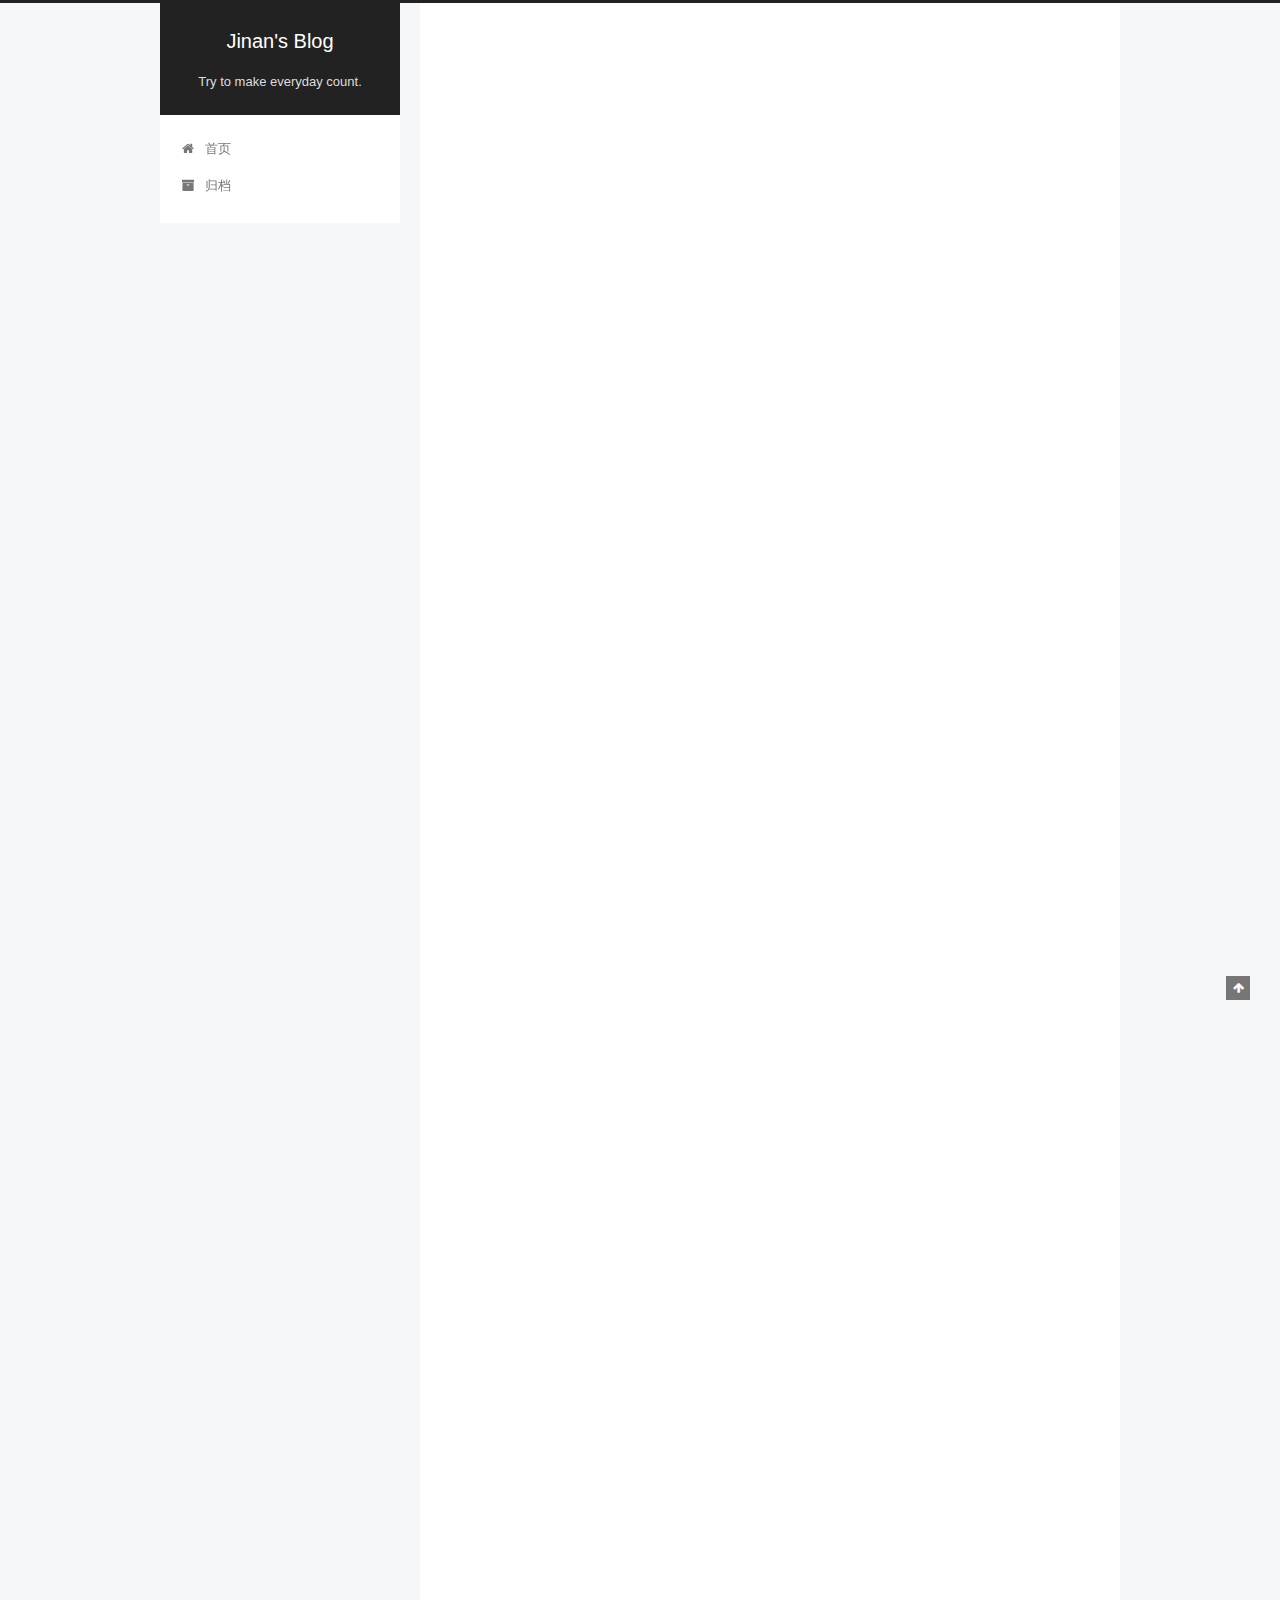
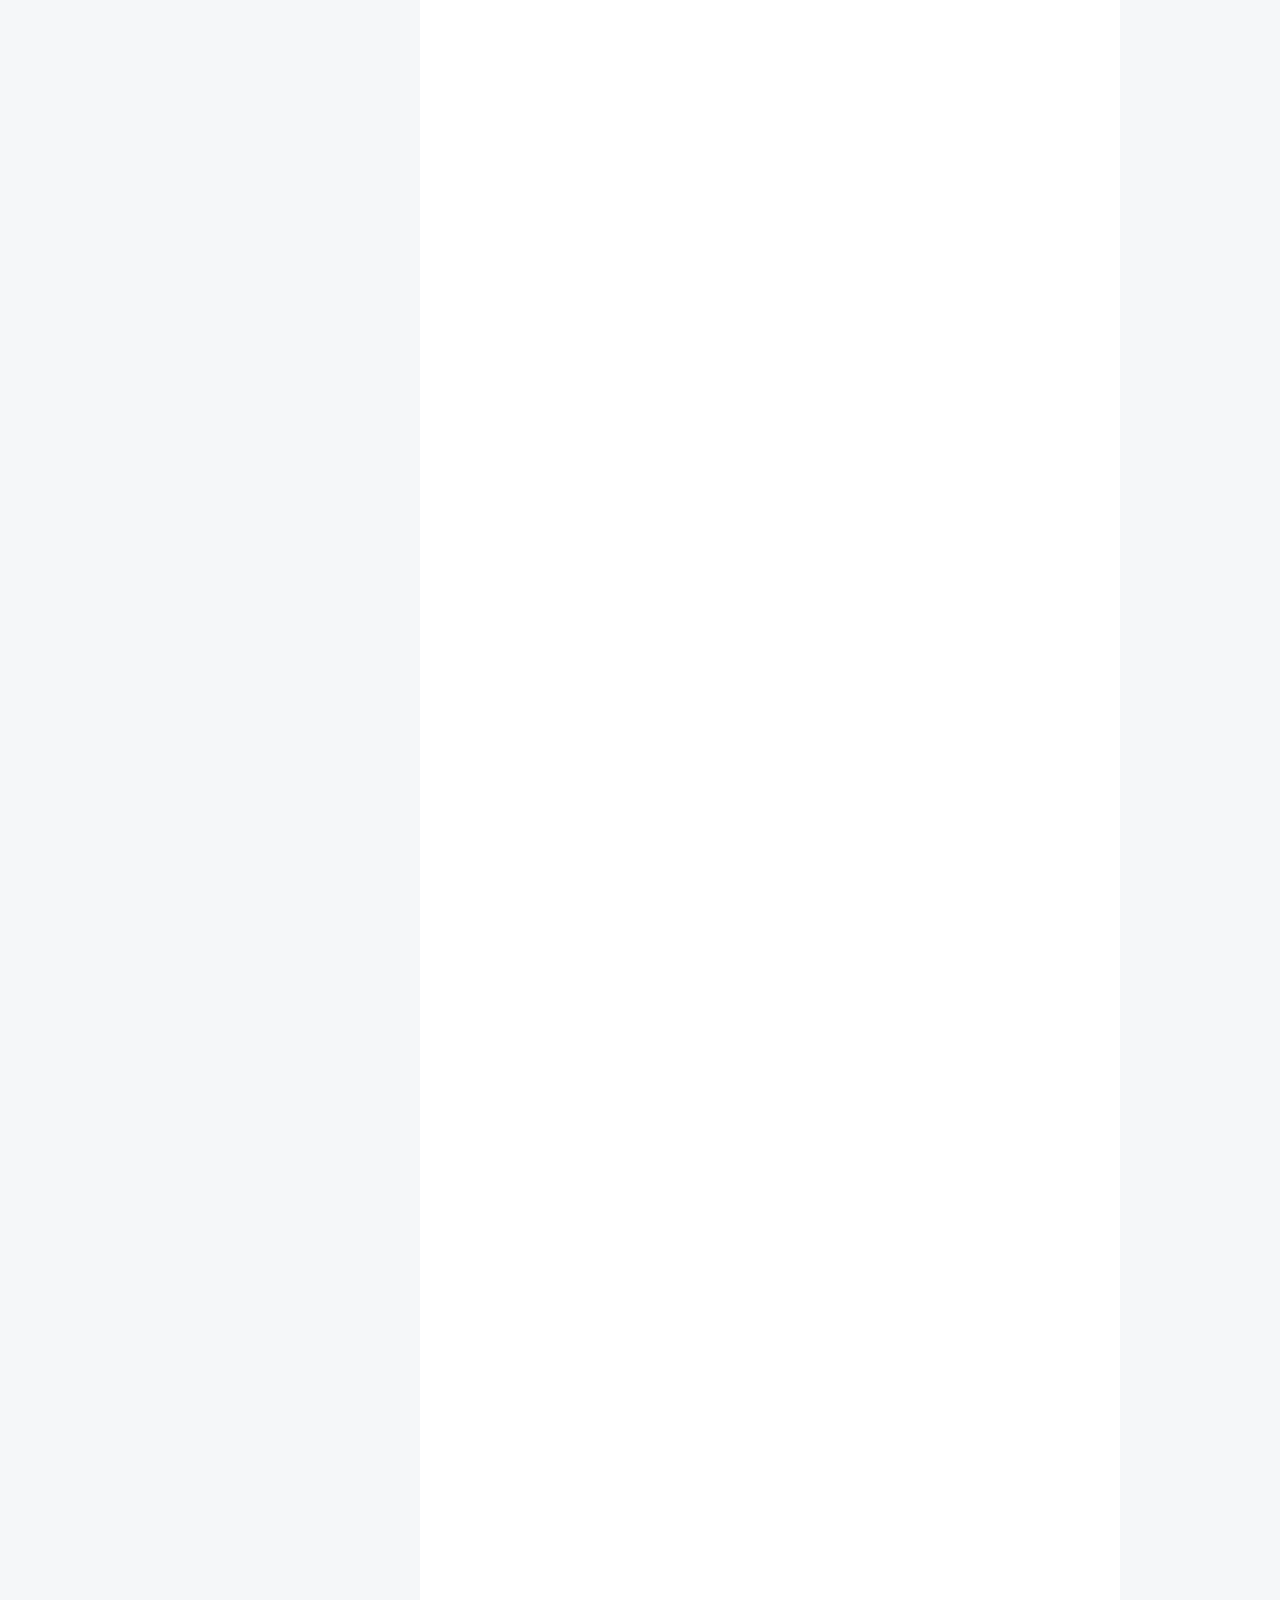
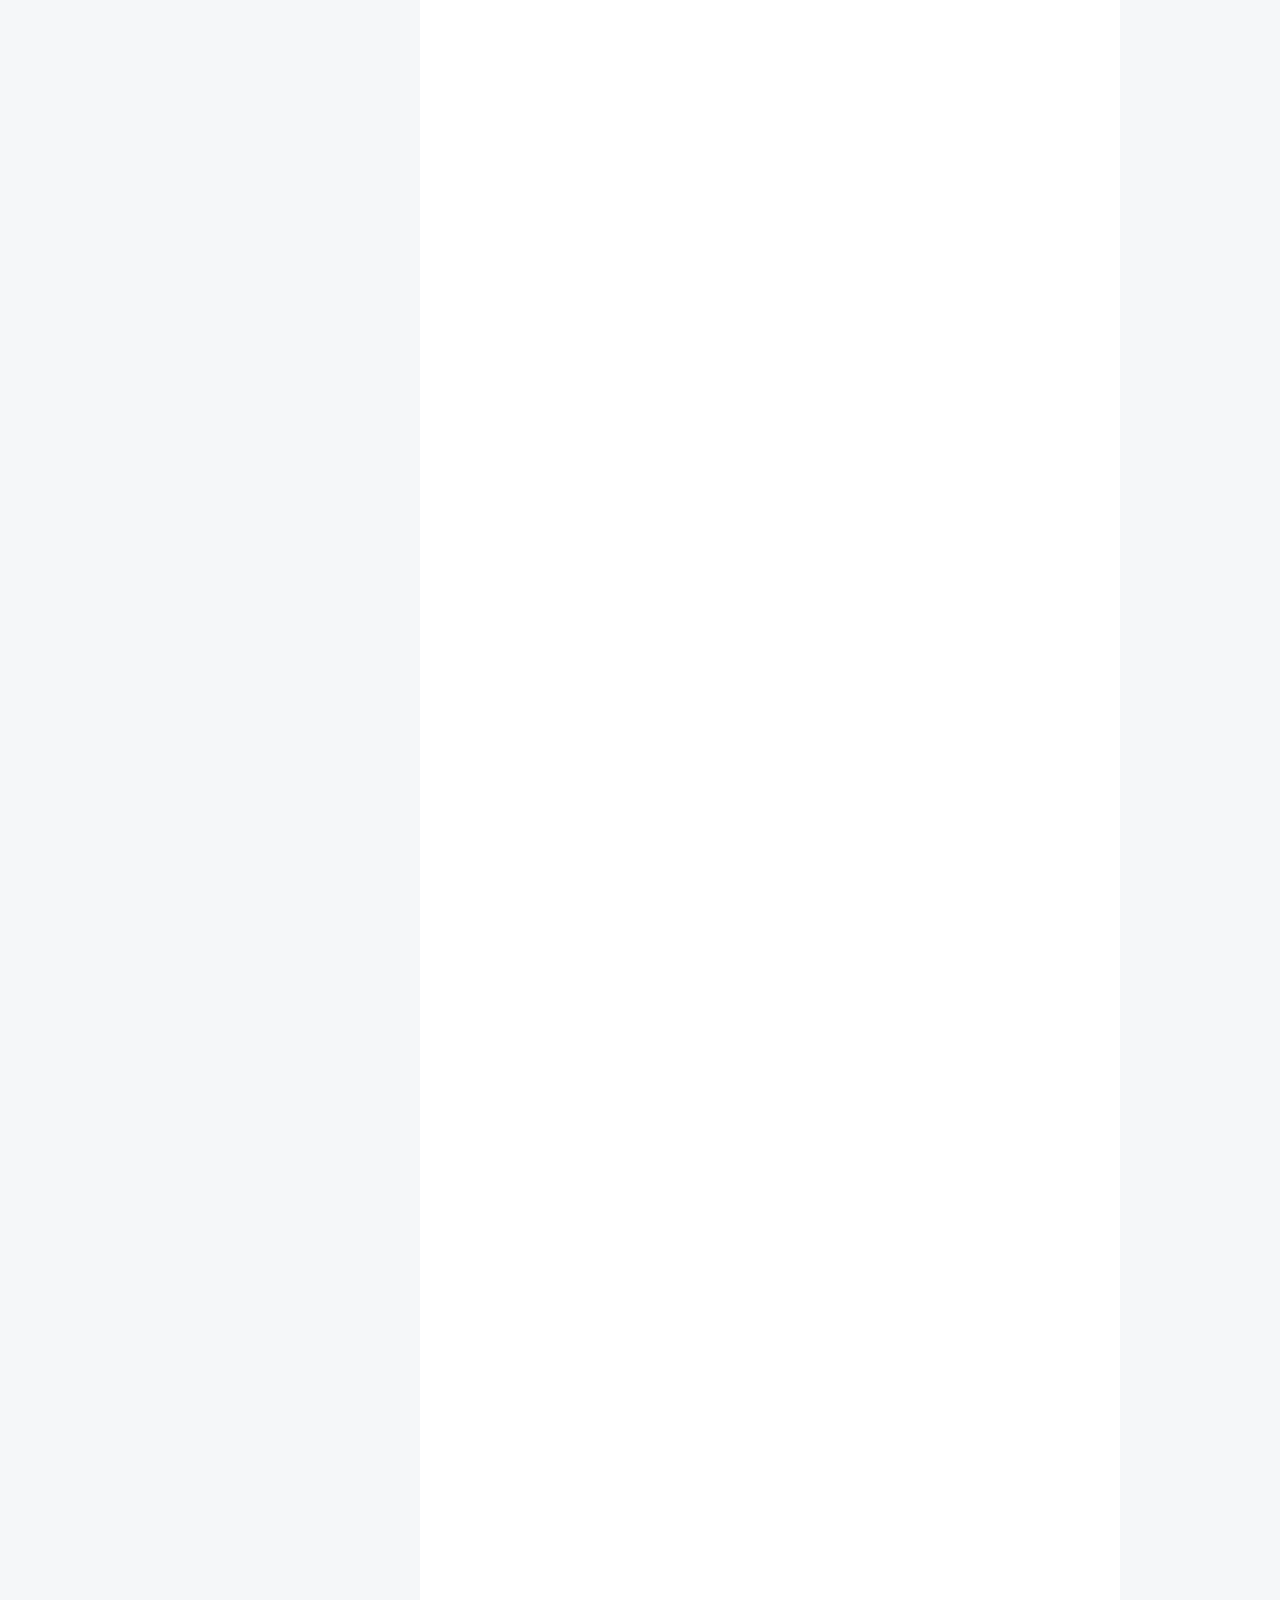
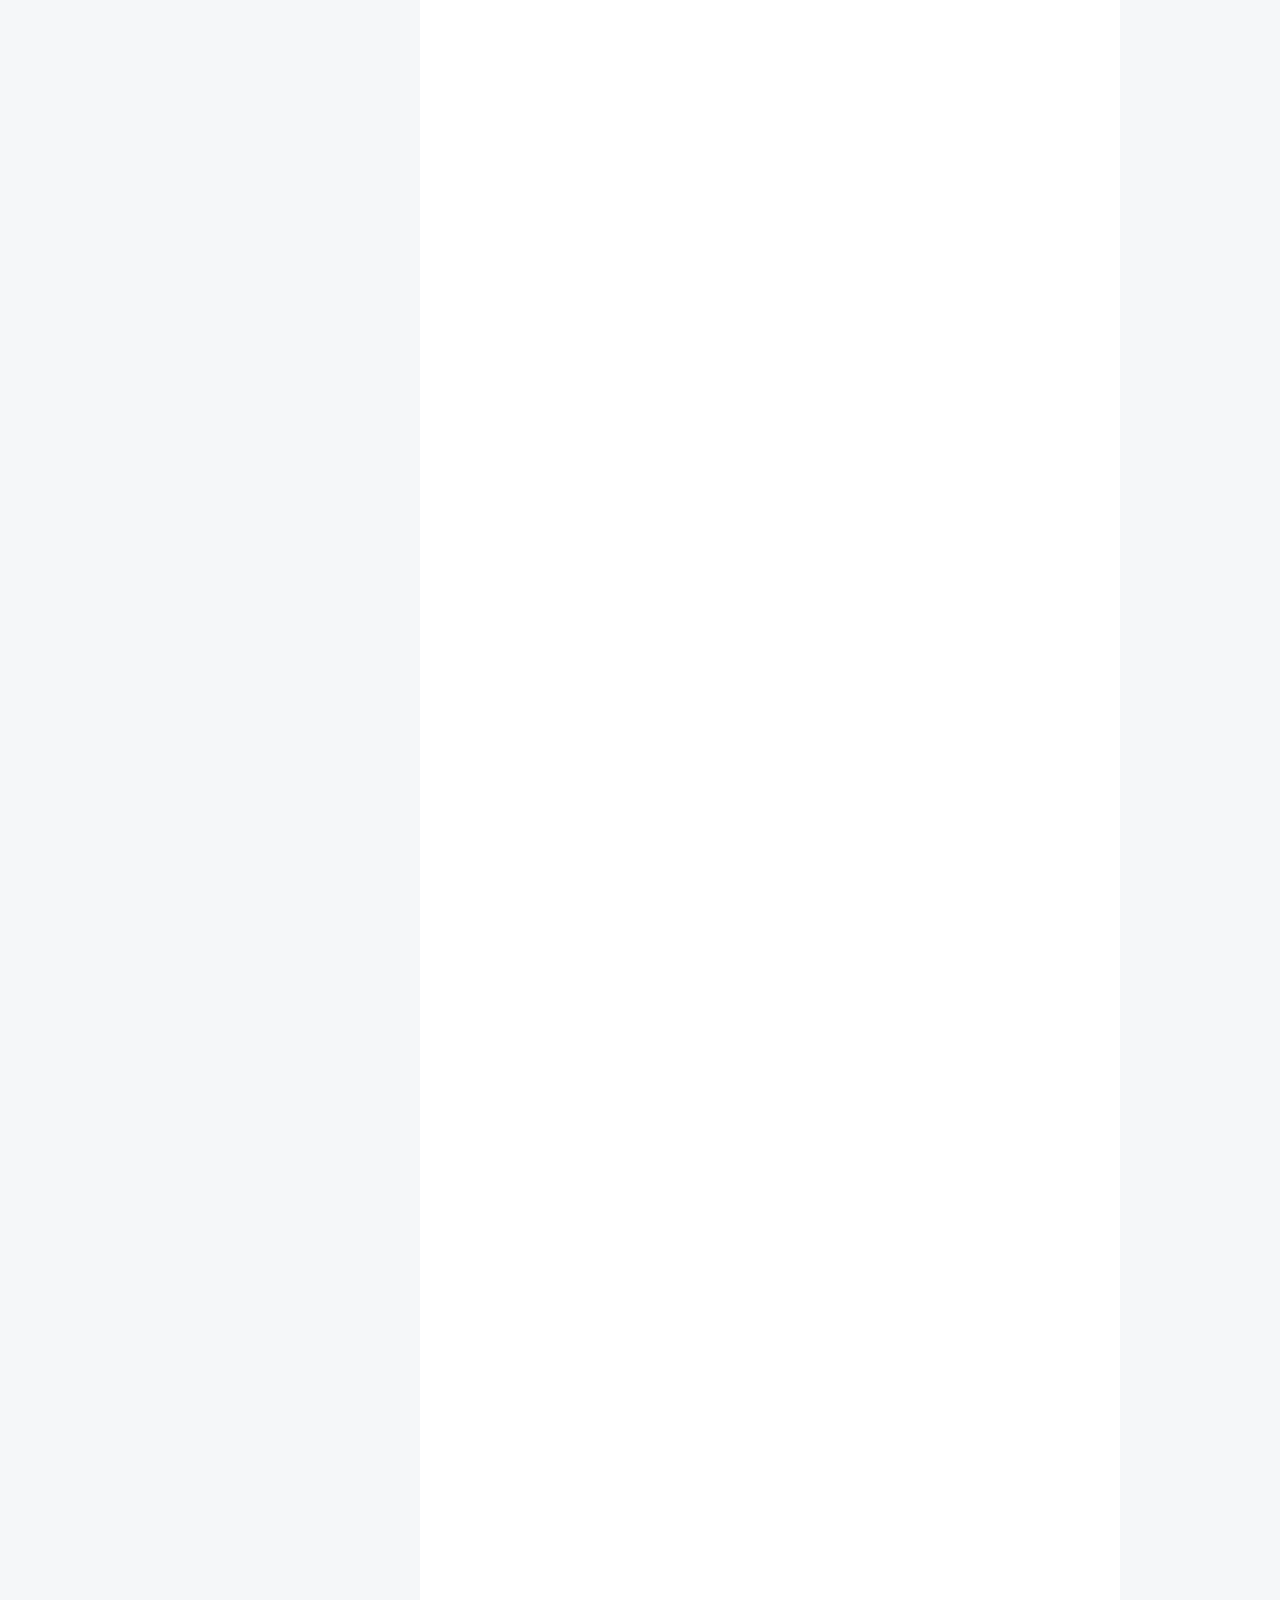
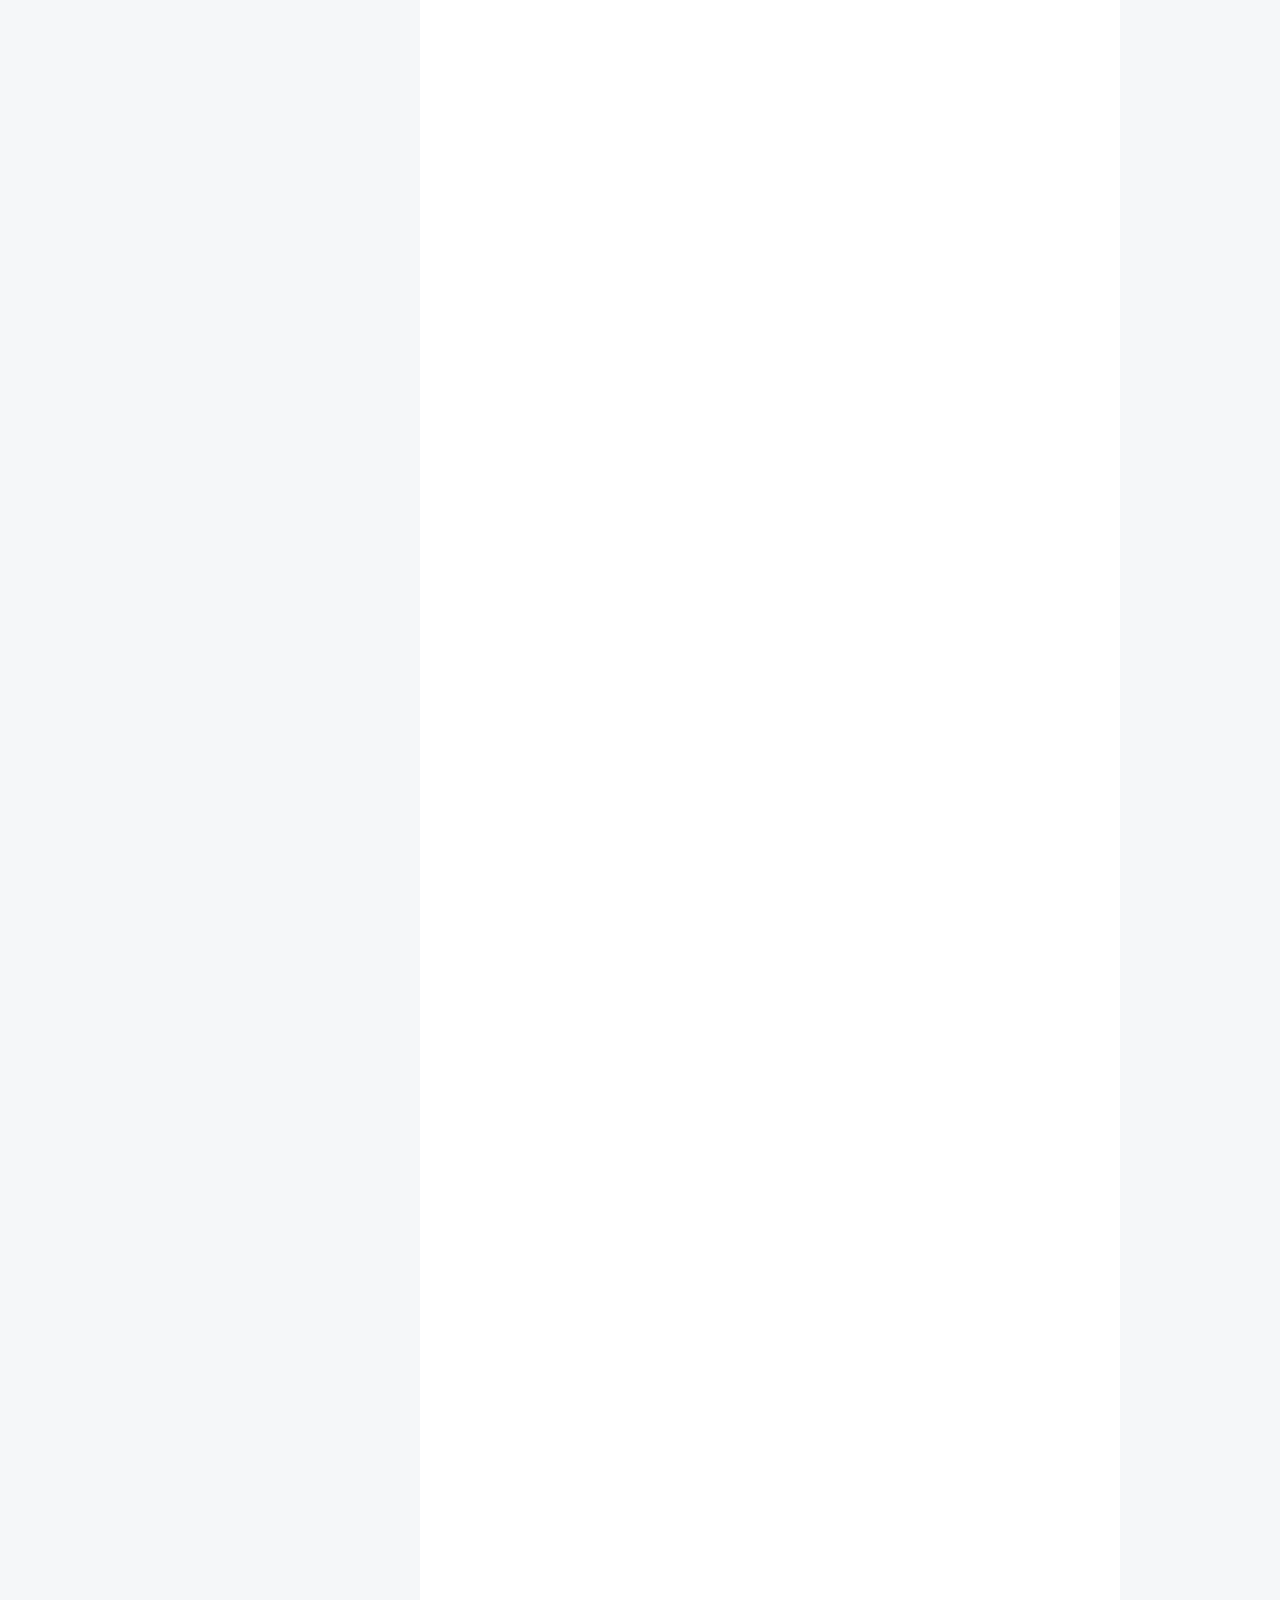
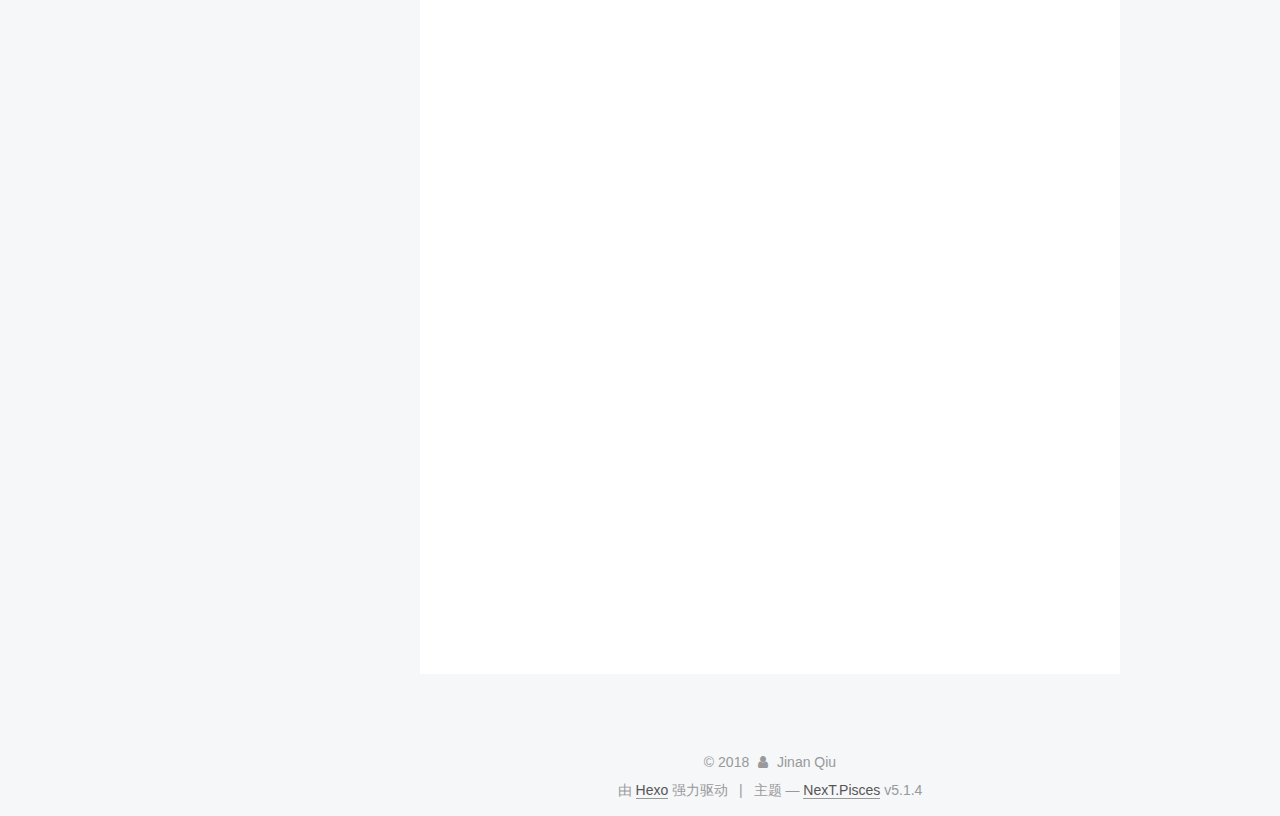
<file: 2018/12/17/re/index.html>
<!DOCTYPE html>



  


<html class="theme-next pisces use-motion" lang="zh-Hans">
<head><meta name="generator" content="Hexo 3.8.0">
  <!-- hexo-inject:begin --><!-- hexo-inject:end --><meta charset="UTF-8">
<meta http-equiv="X-UA-Compatible" content="IE=edge">
<meta name="viewport" content="width=device-width, initial-scale=1, maximum-scale=1">
<meta name="theme-color" content="#222">









<meta http-equiv="Cache-Control" content="no-transform">
<meta http-equiv="Cache-Control" content="no-siteapp">
















  
  
  <link href="/lib/fancybox/source/jquery.fancybox.css?v=2.1.5" rel="stylesheet" type="text/css">







<link href="/lib/font-awesome/css/font-awesome.min.css?v=4.6.2" rel="stylesheet" type="text/css">

<link href="/css/main.css?v=5.1.4" rel="stylesheet" type="text/css">


  <link rel="apple-touch-icon" sizes="180x180" href="/images/apple-touch-icon-next.png?v=5.1.4">


  <link rel="icon" type="image/png" sizes="32x32" href="/images/favicon-32x32-next.png?v=5.1.4">


  <link rel="icon" type="image/png" sizes="16x16" href="/images/favicon-16x16-next.png?v=5.1.4">


  <link rel="mask-icon" href="/images/logo.svg?v=5.1.4" color="#222">





  <meta name="keywords" content="Hexo, NexT">










<meta name="description" content="Regular Expression元字符        \     将下一个字符标记为一个特殊字符、或一个原义字符、或一个 向后引用、或一个八进制转义符。例如，&apos;n&apos; 匹配字符 &quot;n&quot;。&apos;\n&apos; 匹配一个换行符。序列 &apos;\\&apos; 匹配 &quot;\&quot; 而 &quot;\(&quot; 则匹配 &quot;(&quot;。       ^     匹配输入字符串的开始位置。如果设置了 RegExp 对象的 Multiline 属性，^ 也匹配 &apos;">
<meta property="og:type" content="article">
<meta property="og:title" content="python re(正则表达式)">
<meta property="og:url" content="https://jinan12f3.github.io/2018/12/17/re/index.html">
<meta property="og:site_name" content="Jinan&#39;s Blog">
<meta property="og:description" content="Regular Expression元字符        \     将下一个字符标记为一个特殊字符、或一个原义字符、或一个 向后引用、或一个八进制转义符。例如，&apos;n&apos; 匹配字符 &quot;n&quot;。&apos;\n&apos; 匹配一个换行符。序列 &apos;\\&apos; 匹配 &quot;\&quot; 而 &quot;\(&quot; 则匹配 &quot;(&quot;。       ^     匹配输入字符串的开始位置。如果设置了 RegExp 对象的 Multiline 属性，^ 也匹配 &apos;">
<meta property="og:locale" content="zh-Hans">
<meta property="og:updated_time" content="2018-12-17T12:03:40.162Z">
<meta name="twitter:card" content="summary">
<meta name="twitter:title" content="python re(正则表达式)">
<meta name="twitter:description" content="Regular Expression元字符        \     将下一个字符标记为一个特殊字符、或一个原义字符、或一个 向后引用、或一个八进制转义符。例如，&apos;n&apos; 匹配字符 &quot;n&quot;。&apos;\n&apos; 匹配一个换行符。序列 &apos;\\&apos; 匹配 &quot;\&quot; 而 &quot;\(&quot; 则匹配 &quot;(&quot;。       ^     匹配输入字符串的开始位置。如果设置了 RegExp 对象的 Multiline 属性，^ 也匹配 &apos;">



<script type="text/javascript" id="hexo.configurations">
  var NexT = window.NexT || {};
  var CONFIG = {
    root: '/',
    scheme: 'Pisces',
    version: '5.1.4',
    sidebar: {"position":"left","display":"post","offset":12,"b2t":false,"scrollpercent":false,"onmobile":false},
    fancybox: true,
    tabs: true,
    motion: {"enable":true,"async":false,"transition":{"post_block":"fadeIn","post_header":"slideDownIn","post_body":"slideDownIn","coll_header":"slideLeftIn","sidebar":"slideUpIn"}},
    duoshuo: {
      userId: '0',
      author: '博主'
    },
    algolia: {
      applicationID: '',
      apiKey: '',
      indexName: '',
      hits: {"per_page":10},
      labels: {"input_placeholder":"Search for Posts","hits_empty":"We didn't find any results for the search: ${query}","hits_stats":"${hits} results found in ${time} ms"}
    }
  };
</script>



  <link rel="canonical" href="https://jinan12f3.github.io/2018/12/17/re/">





  <title>python re(正则表达式) | Jinan's Blog</title><!-- hexo-inject:begin --><!-- hexo-inject:end -->
  








</head>

<body itemscope="" itemtype="http://schema.org/WebPage" lang="zh-Hans">

  
  
    
  

  <!-- hexo-inject:begin --><!-- hexo-inject:end --><div class="container sidebar-position-left page-post-detail">
    <div class="headband"></div>

    <header id="header" class="header" itemscope="" itemtype="http://schema.org/WPHeader">
      <div class="header-inner"><div class="site-brand-wrapper">
  <div class="site-meta ">
    

    <div class="custom-logo-site-title">
      <a href="/" class="brand" rel="start">
        <span class="logo-line-before"><i></i></span>
        <span class="site-title">Jinan's Blog</span>
        <span class="logo-line-after"><i></i></span>
      </a>
    </div>
      
        <p class="site-subtitle">Try to make everyday count.</p>
      
  </div>

  <div class="site-nav-toggle">
    <button>
      <span class="btn-bar"></span>
      <span class="btn-bar"></span>
      <span class="btn-bar"></span>
    </button>
  </div>
</div>

<nav class="site-nav">
  

  
    <ul id="menu" class="menu">
      
        
        <li class="menu-item menu-item-home">
          <a href="/" rel="section">
            
              <i class="menu-item-icon fa fa-fw fa-home"></i> <br>
            
            首页
          </a>
        </li>
      
        
        <li class="menu-item menu-item-archives">
          <a href="/archives/" rel="section">
            
              <i class="menu-item-icon fa fa-fw fa-archive"></i> <br>
            
            归档
          </a>
        </li>
      

      
    </ul>
  

  
</nav>



 </div>
    </header>

    <main id="main" class="main">
      <div class="main-inner">
        <div class="content-wrap">
          <div id="content" class="content">
            

  <div id="posts" class="posts-expand">
    

  

  
  
  

  <article class="post post-type-normal" itemscope="" itemtype="http://schema.org/Article">
  
  
  
  <div class="post-block">
    <link itemprop="mainEntityOfPage" href="https://jinan12f3.github.io/2018/12/17/re/">

    <span hidden itemprop="author" itemscope="" itemtype="http://schema.org/Person">
      <meta itemprop="name" content="Jinan Qiu">
      <meta itemprop="description" content="">
      <meta itemprop="image" content="/images/avatar.gif">
    </span>

    <span hidden itemprop="publisher" itemscope="" itemtype="http://schema.org/Organization">
      <meta itemprop="name" content="Jinan's Blog">
    </span>

    
      <header class="post-header">

        
        
          <h1 class="post-title" itemprop="name headline">python re(正则表达式)</h1>
        

        <div class="post-meta">
          <span class="post-time">
            
              <span class="post-meta-item-icon">
                <i class="fa fa-calendar-o"></i>
              </span>
              
                <span class="post-meta-item-text">发表于</span>
              
              <time title="创建于" itemprop="dateCreated datePublished" datetime="2018-12-17T18:23:02+08:00">
                2018-12-17
              </time>
            

            

            
          </span>

          

          
            
          

          
          

          

          

          

        </div>
      </header>
    

    
    
    
    <div class="post-body" itemprop="articleBody">

      
      

      
        <h2 id="Regular-Expression"><a href="#Regular-Expression" class="headerlink" title="Regular Expression"></a>Regular Expression</h2><h3 id="元字符"><a href="#元字符" class="headerlink" title="元字符"></a>元字符</h3><table>
<tbody>

<tr>
    <td>\</td>
    <td><p>将下一个字符标记为一个特殊字符、或一个原义字符、或一个 向后引用、或一个八进制转义符。例如，'n' 匹配字符 "n"。'\n' 匹配一个换行符。序列 '\\' 匹配 "\" 而 "\(" 则匹配 "("。</p></td>
</tr>
<tr>
    <td><span id="ts9">^</span></td>
    <td><p>匹配输入字符串的开始位置。如果设置了 RegExp 对象的 Multiline 属性，^ 也匹配 '\n' 或 '\r' 之后的位置。</p></td>
</tr>
<tr>
    <td><span id="ts1">$</span></td>
    <td><p>匹配输入字符串的结束位置。如果设置了RegExp 对象的 Multiline 属性，$ 也匹配 '\n' 或 '\r' 之前的位置。</p></td>
</tr>
<tr>
    <td><span id="ts3">*</span></td>
    <td><p>匹配前面的子表达式零次或多次。例如，zo* 能匹配 "z" 以及 "zoo"。* 等价于{0,}。</p></td>
</tr>
<tr>
    <td><span id="ts4">+</span></td>
    <td><p>匹配前面的子表达式一次或多次。例如，'zo+' 能匹配 "zo" 以及 "zoo"，但不能匹配 "z"。+ 等价于 {1,}。</p></td>
</tr>
<tr>
    <td><span id="ts7">?</span></td>
    <td><p>匹配前面的子表达式零次或一次。例如，"do(es)?" 可以匹配 "do" 或 "does" 。? 等价于 {0,1}。</p></td>
</tr>
<tr>
    <td><span id="xd1">{n}</span></td>
    <td><p>n 是一个非负整数。匹配确定的 n 次。例如，'o{2}' 不能匹配 "Bob" 中的 'o'，但是能匹配 "food" 中的两个 o。</p></td>
</tr>
<tr>
    <td><span id="xd2">{n,}</span></td>
    <td><p>n 是一个非负整数。至少匹配n 次。例如，'o{2,}' 不能匹配 "Bob" 中的 'o'，但能匹配 "foooood" 中的所有 o。'o{1,}' 等价于 'o+'。'o{0,}' 则等价于 'o*'。</p></td>
</tr>
<tr>
    <td><span id="xd3">{n,m}</span></td>
    <td><p>m 和 n 均为非负整数，其中n &lt;= m。最少匹配 n 次且最多匹配 m 次。例如，"o{1,3}" 将匹配 "fooooood" 中的前三个 o。'o{0,1}' 等价于 'o?'。请注意在逗号和两个数之间不能有空格。</p></td>
</tr>
<tr>
    <td>?</td>
    <td><p>当该字符紧跟在任何一个其他限制符 (\*, +, ?, {n}, {n,}, {n,m}) 后面时，匹配模式是非贪婪的。非贪婪模式尽可能少的匹配所搜索的字符串，而默认的贪婪模式则尽可能多的匹配所搜索的字符串。例如，对于字符串 "oooo"，'o+?' 将匹配单个 "o"，而 'o+' 将匹配所有 'o'。</p></td>
</tr>
<tr>
    <td><span id="ts5">.</span></td>
    <td><p>匹配除换行符（\n、\r）之外的任何单个字符。要匹配包括 '\n' 在内的任何字符，请使用像"<strong>(.|\n)</strong>"的模式。</p></td>
</tr>
<tr>
    <td>(pattern)</td>
    <td><p>匹配 pattern 并获取这一匹配。所获取的匹配可以从产生的 Matches 集合得到，在VBScript 中使用 SubMatches 集合，在JScript 中则使用 $0…$9 属性。要匹配圆括号字符，请使用 '\(' 或 '\)'。</p></td>
</tr>
<tr>
    <td>(?:pattern)</td>
    <td><p>匹配 pattern 但不获取匹配结果，也就是说这是一个非获取匹配，不进行存储供以后使用。这在使用 "或" 字符 (|) 来组合一个模式的各个部分是很有用。例如， 'industr(?:y|ies) 就是一个比 'industry|industries' 更简略的表达式。</p></td>
</tr>
<tr>
    <td>(?=pattern)</td>
    <td><p>正向肯定预查（look ahead positive assert），在任何匹配pattern的字符串开始处匹配查找字符串。这是一个非获取匹配，也就是说，该匹配不需要获取供以后使用。例如，"Windows(?=95|98|NT|2000)"能匹配"Windows2000"中的"Windows"，但不能匹配"Windows3.1"中的"Windows"。预查不消耗字符，也就是说，在一个匹配发生后，在最后一次匹配之后立即开始下一次匹配的搜索，而不是从包含预查的字符之后开始。</p></td>
</tr>
<tr>
    <td>(?!pattern)</td>
    <td><p>正向否定预查(negative assert)，在任何不匹配pattern的字符串开始处匹配查找字符串。这是一个非获取匹配，也就是说，该匹配不需要获取供以后使用。例如"Windows(?!95|98|NT|2000)"能匹配"Windows3.1"中的"Windows"，但不能匹配"Windows2000"中的"Windows"。预查不消耗字符，也就是说，在一个匹配发生后，在最后一次匹配之后立即开始下一次匹配的搜索，而不是从包含预查的字符之后开始。</p></td>
</tr>
<tr>
<td>(?&lt;=pattern)</td>
<td>反向(look behind)肯定预查，与正向肯定预查类似，只是方向相反。例如，"<code>(?&lt;=95|98|NT|2000)Windows</code>"能匹配"<code>2000Windows</code>"中的"<code>Windows</code>"，但不能匹配"<code>3.1Windows</code>"中的"<code>Windows</code>"。</td>
</tr>
<tr>
<td>(?&lt;!pattern)</td>
<td>反向否定预查，与正向否定预查类似，只是方向相反。例如"<code>(?&lt;!95|98|NT|2000)Windows</code>"能匹配"<code>3.1Windows</code>"中的"<code>Windows</code>"，但不能匹配"<code>2000Windows</code>"中的"<code>Windows</code>"。</td>
</tr>
<tr>
    <td>x|y</td>
    <td><p>匹配 x 或 y。例如，'z|food' 能匹配 "z" 或 "food"。'(z|f)ood' 则匹配 "zood" 或 "food"。</p></td>
</tr>
<tr>
    <td>[xyz]</td>
    <td><p>字符集合。匹配所包含的任意一个字符。例如， '[abc]' 可以匹配 "plain" 中的 'a'。</p></td>
</tr>
<tr>
    <td>[^xyz]</td>
    <td><p>负值字符集合。匹配未包含的任意字符。例如， '[^abc]' 可以匹配 "plain" 中的'p'、'l'、'i'、'n'。</p></td>
</tr>
<tr>
    <td>[a-z]</td>
    <td><p>字符范围。匹配指定范围内的任意字符。例如，'[a-z]' 可以匹配 'a' 到 'z' 范围内的任意小写字母字符。</p></td>
</tr>
<tr>
    <td>[^a-z]</td>
    <td><p>负值字符范围。匹配任何不在指定范围内的任意字符。例如，'[^a-z]' 可以匹配任何不在 'a' 到 'z' 范围内的任意字符。</p></td>
</tr>
<tr>
    <td>\b</td>
    <td><p>匹配一个单词边界，也就是指单词和空格间的位置。例如， 'er\b' 可以匹配"never" 中的 'er'，但不能匹配 "verb" 中的 'er'。</p></td>
</tr>
<tr>
    <td>\B</td>
    <td><p>匹配非单词边界。'er\B' 能匹配 "verb" 中的 'er'，但不能匹配 "never" 中的 'er'。</p></td>
</tr>
<tr>
    <td><span id="fdy1">\cx</span></td>
    <td><p>匹配由 x 指明的控制字符。例如， \cM 匹配一个 Control-M 或回车符。x 的值必须为 A-Z 或 a-z 之一。否则，将 c 视为一个原义的 'c' 字符。</p></td>
</tr>
<tr>
    <td>\d</td>
    <td><p>匹配一个数字字符。等价于 [0-9]。</p></td>
</tr>
<tr>
    <td>\D</td>
    <td><p>匹配一个非数字字符。等价于 [^0-9]。</p></td>
</tr>
<tr>
    <td><span id="fdy2">\f</span></td>
    <td><p>匹配一个换页符。等价于 \x0c 和 \cL。</p></td>
</tr>
<tr>
    <td>\n</td>
    <td><p>匹配一个换行符。等价于 \x0a 和 \cJ。</p></td>
</tr>
<tr>
    <td><span id="fdy4">\r</span></td>
    <td><p>匹配一个回车符。等价于 \x0d 和 \cM。</p></td>
</tr>
<tr>
    <td><span id="fdy5">\s</span></td>
    <td><p>匹配任何空白字符，包括空格、制表符、换页符等等。等价于 [ \f\n\r\t\v]。</p></td>
</tr>
<tr>
    <td><span id="fdy6">\S</span></td>
    <td><p>匹配任何非空白字符。等价于 [^ \f\n\r\t\v]。</p></td>
</tr>
<tr>
    <td><span id="fdy7">\t</span></td>
    <td><p>匹配一个制表符。等价于 \x09 和 \cI。</p></td>
</tr>
<tr>
    <td><span id="fdy8">\v</span></td>
    <td><p>匹配一个垂直制表符。等价于 \x0b 和 \cK。</p></td>
</tr>
<tr>
    <td>\w</td>
    <td><p>匹配字母、数字、下划线。等价于'[A-Za-z0-9_]'。</p></td>
</tr>
<tr>
    <td>\W</td>
    <td><p>匹配非字母、数字、下划线。等价于 '[^A-Za-z0-9_]'。</p></td>
</tr>
<tr>
    <td>\xn</td>
    <td><p>匹配 n，其中 n 为十六进制转义值。十六进制转义值必须为确定的两个数字长。例如，'\x41' 匹配 "A"。'\x041' 则等价于 '\x04' &amp; "1"。正则表达式中可以使用 ASCII 编码。</p></td>
</tr>
<tr>
    <td>\num</td>
    <td><p>匹配 num，其中 num 是一个正整数。对所获取的匹配的引用。例如，'(.)\1' 匹配两个连续的相同字符。</p></td>
</tr>
<tr>
    <td><span id="fdy3">\n</span></td>
    <td><p>标识一个八进制转义值或一个向后引用。如果 \n 之前至少 n 个获取的子表达式，则 n 为向后引用。否则，如果 n 为八进制数字 (0-7)，则 n 为一个八进制转义值。</p></td>
</tr>
<tr>
    <td>\nm</td>
    <td><p>标识一个八进制转义值或一个向后引用。如果 \nm 之前至少有 nm 个获得子表达式，则 nm 为向后引用。如果 \nm 之前至少有 n 个获取，则 n 为一个后跟文字 m 的向后引用。如果前面的条件都不满足，若 n 和 m 均为八进制数字 (0-7)，则 \nm 将匹配八进制转义值 nm。</p></td>
</tr>
<tr>
    <td>\nml</td>
    <td><p>如果 n 为八进制数字 (0-3)，且 m 和 l 均为八进制数字 (0-7)，则匹配八进制转义值 nml。</p></td>
</tr>
<tr>
    <td>\un</td>
    <td><p>匹配 n，其中 n 是一个用四个十六进制数字表示的 Unicode 字符。例如， \u00A9 匹配版权符号 (?)。</p></td>
</tr>
<tr>
    <td><span id="ts11">|</span></td>
    <td><p>将两个匹配条件进行逻辑“或”（or）运算。例如正则表达式（him|her）匹配 "It belongs to him" 和 "It belongs to her"， 但是不能匹配 "It belongs to them"。注意：这个元字符不是所有的软件都支持的。  </p></td>
</tr>
</tbody></table>


<h3 id="字符分类"><a href="#字符分类" class="headerlink" title="字符分类"></a>字符分类</h3><h4 id="普通字符"><a href="#普通字符" class="headerlink" title="普通字符"></a>普通字符</h4><p>普通字符包括没有显式指定为元字符的所有可打印和不可打印字符。这包括所有大写和小写字母、所有数字、所有标点符号和一些其他符号。</p>
<h4 id="非打印字符"><a href="#非打印字符" class="headerlink" title="非打印字符"></a>非打印字符</h4><p>非打印字符即一些空白的字符，如制表符(Tab)、回车(Enter)等<br>包括：<a href="#fdy1">\cx</a>&nbsp;&nbsp;&nbsp;&nbsp;<a href="#fdy2">\f</a>&nbsp;&nbsp;&nbsp;&nbsp;<a href="#fdy3">\n</a>&nbsp;&nbsp;&nbsp;&nbsp;<a href="#fdy4">\r</a>&nbsp;&nbsp;&nbsp;&nbsp;<a href="#fdy5">\s</a>&nbsp;&nbsp;&nbsp;&nbsp;<a href="#fdy6">\S</a>&nbsp;&nbsp;&nbsp;&nbsp;<a href="#fdy7">\t</a>&nbsp;&nbsp;&nbsp;&nbsp;<a href="#fdy8">\v</a></p>
<h4 id="特殊字符"><a href="#特殊字符" class="headerlink" title="特殊字符"></a>特殊字符</h4><p>在正则中包含特殊含义的字符，若要匹配特殊字符需在字符前加反斜杠 “\\”<br>包括：<a href="#ts1">$</a>&nbsp;&nbsp;&nbsp;&nbsp;<a href="#ts2">( )</a>&nbsp;&nbsp;&nbsp;&nbsp;<a href="#ts3">*</a>&nbsp;&nbsp;&nbsp;&nbsp;<a href="#ts4">+</a>&nbsp;&nbsp;&nbsp;&nbsp;<a href="#ts5">.</a>&nbsp;&nbsp;&nbsp;&nbsp;<a href="ts6">[</a>&nbsp;&nbsp;&nbsp;&nbsp;<a href="#ts7">?</a>&nbsp;&nbsp;&nbsp;&nbsp;<a href="#ts8">\</a>&nbsp;&nbsp;&nbsp;&nbsp;<a href="#ts9">^</a>&nbsp;&nbsp;&nbsp;&nbsp;<a href="#ts10">{</a>&nbsp;&nbsp;&nbsp;&nbsp;<a href="#ts11">|</a></p>
<table>
<tbody>
<tr>
    <th width="20%">字符</th>
    <th width="80%">描述</th>
</tr>
<tr>
    <td><span id="ts2">(&nbsp;)</span></td>
    <td><p>标记一个子表达式的开始和结束位置。子表达式可以获取供以后使用。要匹配这些字符，请使用 \( 和 \)。</p></td>
</tr>
<tr>
    <td><span id="ts6">[</span></td>
    <td><p>标记一个中括号表达式的开始。要匹配 [，请使用 \[。</p></td>
</tr>
<tr>
    <td><span id="ts8">\</span></td>
    <td><p>将下一个字符标记为或特殊字符、或原义字符、或向后引用、或八进制转义符。例如， 'n' 匹配字符 'n'。'\n' 匹配换行符。序列 '\\' 匹配 "\"，而 '\(' 则匹配 "("。 </p></td>
</tr>
<tr>
    <td><span id="ts10">{</span></td>
    <td><p>标记限定符表达式的开始。要匹配 {，请使用 \{。</p></td>
</tr>
</tbody></table>

<h4 id="限定符"><a href="#限定符" class="headerlink" title="限定符"></a>限定符</h4><p>限定符用来指定正则表达式的一个给定组件必须要出现多少次才能满足匹配。<br>包括：<a href="#ts3">*</a>&nbsp;&nbsp;&nbsp;&nbsp;<a href="#ts4">+</a>&nbsp;&nbsp;&nbsp;&nbsp;<a href="#ts7">?</a>&nbsp;&nbsp;&nbsp;&nbsp;<a href="#xd1">{n}</a>&nbsp;&nbsp;&nbsp;&nbsp;<a href="#xd2">{n,}</a>&nbsp;&nbsp;&nbsp;&nbsp;<a href="#xd3">{n,m}</a></p>
<p><strong>*、+ 限定符都是贪婪的，因为它们会尽可能多的匹配文字，只有在它们的后面加上一个?就可以实现非贪婪或最小匹配。</strong></p>
<p>exp 1:  &nbsp;&nbsp;&nbsp;&nbsp;”&nbsp;<strong>.*</strong>&nbsp;”&nbsp;,&nbsp;&nbsp;”&nbsp;<strong>.+</strong>&nbsp;”&nbsp;&nbsp;——&nbsp;&nbsp;贪婪模式：匹配尽可能多的字符<br>exp 2:  &nbsp;&nbsp;&nbsp;&nbsp;”&nbsp;<strong>.*?</strong>&nbsp;”&nbsp;,&nbsp;&nbsp;”&nbsp;<strong>.+?</strong>&nbsp;”&nbsp;&nbsp;——&nbsp;&nbsp;非贪婪模式：匹配尽可能少的字符</p>
<h4 id="定位符"><a href="#定位符" class="headerlink" title="定位符"></a>定位符</h4><p>定位符使您能够将正则表达式固定到行首或行尾。它们还使您能够创建这样的正则表达式，这些正则表达式出现在一个单词内、在一个单词的开头或者一个单词的结尾。</p>
<p>包括：<a href="#ts9">^</a>&nbsp;&nbsp;&nbsp;&nbsp;<a href="#ts1">$</a>&nbsp;&nbsp;&nbsp;&nbsp;<a href="#dw1">\b</a>&nbsp;&nbsp;&nbsp;&nbsp;<a href="#dw2">\B</a></p>
<p>注意：不能将限定符与定位符一起使用。不允许诸如 ^* 之类的表达式。</p>
<h4 id="选择"><a href="#选择" class="headerlink" title="选择"></a>选择</h4><p>用圆括号分组匹配会使相关的匹配会被缓存，此时可用?:放在第一个选项前来消除这种情况，即(?:expression)。</p>
<p>?:是其中一个非捕获元，还有其他非捕获元：?=&nbsp;,&nbsp;&nbsp;?!&nbsp;,&nbsp;&nbsp;?&lt;=&nbsp;,&nbsp;&nbsp;?&lt;!</p>
<ul>
<li>(?=exp)&nbsp;&nbsp;:  正向肯定预查</li>
<li>(?!exp)&nbsp;&nbsp;:  正向否定预查</li>
<li>(?&lt;=exp)&nbsp;&nbsp;:  反向肯定预查</li>
<li>(?&lt;!exp)&nbsp;&nbsp;:  反向否定预查</li>
</ul>
<h4 id="反向引用"><a href="#反向引用" class="headerlink" title="反向引用"></a>反向引用</h4><p>对一个正则表达式模式或部分模式两边添加圆括号将导致相关匹配存储到一个临时缓冲区中，所捕获的每个子匹配都按照在正则表达式模式中从左到右出现的顺序存储。缓冲区编号从 1 开始，最多可存储 99 个捕获的子表达式。每个缓冲区都可以使用 <strong>\n</strong> 访问，其中 n 为一个标识特定缓冲区的一位或两位十进制数。  </p>
<p>可以使用非捕获元来重写捕获，忽略对相关匹配的保存。</p>
<p>example 1: 查找文本中两个相同的相邻单词<br><figure class="highlight python"><table><tr><td class="gutter"><pre><span class="line">1</span><br><span class="line">2</span><br><span class="line">3</span><br><span class="line">4</span><br><span class="line">5</span><br><span class="line">6</span><br><span class="line">7</span><br><span class="line">8</span><br><span class="line">9</span><br><span class="line">10</span><br></pre></td><td class="code"><pre><span class="line"><span class="meta">&gt;&gt;&gt; </span><span class="keyword">import</span> regex <span class="keyword">as</span> re</span><br><span class="line"></span><br><span class="line"><span class="meta">&gt;&gt;&gt; </span>s1 = <span class="string">"Is is the cost of of gasoline going up up"</span></span><br><span class="line"></span><br><span class="line"><span class="meta">&gt;&gt;&gt; </span><span class="keyword">for</span> i <span class="keyword">in</span> re.finditer(<span class="string">r"\b([a-z]+) \1"</span>, s1, flags=re.I):</span><br><span class="line"><span class="meta">... </span>    <span class="keyword">print</span> i.group(<span class="number">0</span>)</span><br><span class="line"></span><br><span class="line">Out: <span class="string">"Is is"</span></span><br><span class="line">     <span class="string">"of of"</span></span><br><span class="line">		 <span class="string">"up up"</span></span><br></pre></td></tr></table></figure></p>
<p>example 2: 匹配所有匹配项<br><figure class="highlight python"><table><tr><td class="gutter"><pre><span class="line">1</span><br><span class="line">2</span><br><span class="line">3</span><br><span class="line">4</span><br><span class="line">5</span><br><span class="line">6</span><br><span class="line">7</span><br><span class="line">8</span><br><span class="line">9</span><br><span class="line">10</span><br><span class="line">11</span><br><span class="line">12</span><br><span class="line">13</span><br><span class="line">14</span><br><span class="line">15</span><br><span class="line">16</span><br><span class="line">17</span><br><span class="line">18</span><br><span class="line">19</span><br><span class="line">20</span><br></pre></td><td class="code"><pre><span class="line"></span><br><span class="line"><span class="meta">&gt;&gt;&gt; </span>s2 = <span class="string">u"http://localhost:8080/books/book-1/01.html"</span></span><br><span class="line"></span><br><span class="line"><span class="meta">&gt;&gt;&gt; </span>reg = re.compile(<span class="string">"^(\w+):\/\/\w+:(\d+)\/(.*?)/(.*?)/[^\.]+\.\w+$"</span>)</span><br><span class="line"></span><br><span class="line"><span class="meta">&gt;&gt;&gt; </span><span class="keyword">print</span> reg.search(s2).groups()  <span class="comment"># reg.match(s2).groups的结果一致，但是match从字符串开始位置查找，速度较快</span></span><br><span class="line"></span><br><span class="line">Out: (<span class="string">u'http'</span>, <span class="string">u'8080'</span>, <span class="string">u'books'</span>, <span class="string">u'book-1'</span>, <span class="string">u'01'</span>)</span><br><span class="line"></span><br><span class="line"><span class="meta">&gt;&gt;&gt; </span><span class="keyword">print</span> reg.search(s2).group(<span class="number">0</span>)</span><br><span class="line"></span><br><span class="line">Out: http://localhost:<span class="number">8080</span>/books/book<span class="number">-1</span>/<span class="number">01.</span>html</span><br><span class="line"></span><br><span class="line"><span class="meta">&gt;&gt;&gt; </span><span class="keyword">print</span> reg.search(s2).group(<span class="number">2</span>)</span><br><span class="line"></span><br><span class="line">Out: <span class="string">u'8080'</span></span><br><span class="line"></span><br><span class="line"><span class="meta">&gt;&gt;&gt; </span><span class="keyword">print</span> reg.findall(s2)</span><br><span class="line"></span><br><span class="line">Out: [(<span class="string">u'http'</span>, <span class="string">u'8080'</span>, <span class="string">u'books'</span>, <span class="string">u'book-1'</span>, <span class="string">u'01'</span>)]</span><br></pre></td></tr></table></figure></p>
<h3 id="Python正则使用"><a href="#Python正则使用" class="headerlink" title="Python正则使用"></a>Python正则使用</h3>
      
    </div>
    
    
    

    

    

    

    <footer class="post-footer">
      

      
      
      

      
        <div class="post-nav">
          <div class="post-nav-next post-nav-item">
            
              <a href="/2018/12/12/data_strutures_4py/" rel="next" title="Python数据结构及一些函数用法">
                <i class="fa fa-chevron-left"></i> Python数据结构及一些函数用法
              </a>
            
          </div>

          <span class="post-nav-divider"></span>

          <div class="post-nav-prev post-nav-item">
            
          </div>
        </div>
      

      
      
    </footer>
  </div>
  
  
  
  </article>



    <div class="post-spread">
      
        <!-- Go to www.addthis.com/dashboard to customize your tools -->
<div class="addthis_inline_share_toolbox">
  <!-- Go to www.addthis.com/dashboard to customize your tools --> 
  <script type="text/javascript" src="//s7.addthis.com/js/300/addthis_widget.js#pubid=ra-5c0de854e6c27d10"></script>
</div>

      
    </div>
  </div>


          </div>
          


          

  



        </div>
        
          
  
  <div class="sidebar-toggle">
    <div class="sidebar-toggle-line-wrap">
      <span class="sidebar-toggle-line sidebar-toggle-line-first"></span>
      <span class="sidebar-toggle-line sidebar-toggle-line-middle"></span>
      <span class="sidebar-toggle-line sidebar-toggle-line-last"></span>
    </div>
  </div>

  <aside id="sidebar" class="sidebar">
    
    <div class="sidebar-inner">

      

      
        <ul class="sidebar-nav motion-element">
          <li class="sidebar-nav-toc sidebar-nav-active" data-target="post-toc-wrap">
            文章目录
          </li>
          <li class="sidebar-nav-overview" data-target="site-overview-wrap">
            站点概览
          </li>
        </ul>
      

      <section class="site-overview-wrap sidebar-panel">
        <div class="site-overview">
          <div class="site-author motion-element" itemprop="author" itemscope="" itemtype="http://schema.org/Person">
            
              <p class="site-author-name" itemprop="name">Jinan Qiu</p>
              <p class="site-description motion-element" itemprop="description">Records of everything occurs in my life about knowledge and technology. Basically using python.</p>
          </div>

          <nav class="site-state motion-element">

            
              <div class="site-state-item site-state-posts">
              
                <a href="/archives/">
              
                  <span class="site-state-item-count">5</span>
                  <span class="site-state-item-name">日志</span>
                </a>
              </div>
            

            

            

          </nav>

          

          

          
          

          
          

          

        </div>
      </section>

      
      <!--noindex-->
        <section class="post-toc-wrap motion-element sidebar-panel sidebar-panel-active">
          <div class="post-toc">

            
              
            

            
              <div class="post-toc-content"><ol class="nav"><li class="nav-item nav-level-2"><a class="nav-link" href="#Regular-Expression"><span class="nav-number">1.</span> <span class="nav-text">Regular Expression</span></a><ol class="nav-child"><li class="nav-item nav-level-3"><a class="nav-link" href="#元字符"><span class="nav-number">1.1.</span> <span class="nav-text">元字符</span></a></li><li class="nav-item nav-level-3"><a class="nav-link" href="#字符分类"><span class="nav-number">1.2.</span> <span class="nav-text">字符分类</span></a><ol class="nav-child"><li class="nav-item nav-level-4"><a class="nav-link" href="#普通字符"><span class="nav-number">1.2.1.</span> <span class="nav-text">普通字符</span></a></li><li class="nav-item nav-level-4"><a class="nav-link" href="#非打印字符"><span class="nav-number">1.2.2.</span> <span class="nav-text">非打印字符</span></a></li><li class="nav-item nav-level-4"><a class="nav-link" href="#特殊字符"><span class="nav-number">1.2.3.</span> <span class="nav-text">特殊字符</span></a></li><li class="nav-item nav-level-4"><a class="nav-link" href="#限定符"><span class="nav-number">1.2.4.</span> <span class="nav-text">限定符</span></a></li><li class="nav-item nav-level-4"><a class="nav-link" href="#定位符"><span class="nav-number">1.2.5.</span> <span class="nav-text">定位符</span></a></li><li class="nav-item nav-level-4"><a class="nav-link" href="#选择"><span class="nav-number">1.2.6.</span> <span class="nav-text">选择</span></a></li><li class="nav-item nav-level-4"><a class="nav-link" href="#反向引用"><span class="nav-number">1.2.7.</span> <span class="nav-text">反向引用</span></a></li></ol></li><li class="nav-item nav-level-3"><a class="nav-link" href="#Python正则使用"><span class="nav-number">1.3.</span> <span class="nav-text">Python正则使用</span></a></li></ol></li></ol></div>
            

          </div>
        </section>
      <!--/noindex-->
      

      

    </div>
  </aside>


        
      </div>
    </main>

    <footer id="footer" class="footer">
      <div class="footer-inner">
        <div class="copyright">&copy; <span itemprop="copyrightYear">2018</span>
  <span class="with-love">
    <i class="fa fa-user"></i>
  </span>
  <span class="author" itemprop="copyrightHolder">Jinan Qiu</span>

  
</div>


  <div class="powered-by">由 <a class="theme-link" target="_blank" href="https://hexo.io">Hexo</a> 强力驱动</div>



  <span class="post-meta-divider">|</span>



  <div class="theme-info">主题 &mdash; <a class="theme-link" target="_blank" href="https://github.com/iissnan/hexo-theme-next">NexT.Pisces</a> v5.1.4</div>




        







        
      </div>
    </footer>

    
      <div class="back-to-top">
        <i class="fa fa-arrow-up"></i>
        
      </div>
    

    

  </div>

  

<script type="text/javascript">
  if (Object.prototype.toString.call(window.Promise) !== '[object Function]') {
    window.Promise = null;
  }
</script>









  












  
  
    <script type="text/javascript" src="/lib/jquery/index.js?v=2.1.3"></script>
  

  
  
    <script type="text/javascript" src="/lib/fastclick/lib/fastclick.min.js?v=1.0.6"></script>
  

  
  
    <script type="text/javascript" src="/lib/jquery_lazyload/jquery.lazyload.js?v=1.9.7"></script>
  

  
  
    <script type="text/javascript" src="/lib/velocity/velocity.min.js?v=1.2.1"></script>
  

  
  
    <script type="text/javascript" src="/lib/velocity/velocity.ui.min.js?v=1.2.1"></script>
  

  
  
    <script type="text/javascript" src="/lib/fancybox/source/jquery.fancybox.pack.js?v=2.1.5"></script>
  


  


  <script type="text/javascript" src="/js/src/utils.js?v=5.1.4"></script>

  <script type="text/javascript" src="/js/src/motion.js?v=5.1.4"></script>



  
  


  <script type="text/javascript" src="/js/src/affix.js?v=5.1.4"></script>

  <script type="text/javascript" src="/js/src/schemes/pisces.js?v=5.1.4"></script>



  
  <script type="text/javascript" src="/js/src/scrollspy.js?v=5.1.4"></script>
<script type="text/javascript" src="/js/src/post-details.js?v=5.1.4"></script>



  


  <script type="text/javascript" src="/js/src/bootstrap.js?v=5.1.4"></script><!-- hexo-inject:begin --><!-- hexo-inject:end -->



  


  




	





  





  












  





  

  

  

  
  

  
  


  

  

</body>
</html>
</file>
<file: css/main.css>
/* normalize.css v3.0.2 | MIT License | git.io/normalize */
html {
  font-family: sans-serif; /* 1 */
  -ms-text-size-adjust: 100%; /* 2 */
  -webkit-text-size-adjust: 100%; /* 2 */
}
body {
  margin: 0;
}
article,
aside,
details,
figcaption,
figure,
footer,
header,
hgroup,
main,
menu,
nav,
section,
summary {
  display: block;
}
audio,
canvas,
progress,
video {
  display: inline-block; /* 1 */
  vertical-align: baseline; /* 2 */
}
audio:not([controls]) {
  display: none;
  height: 0;
}
[hidden],
template {
  display: none;
}
a {
  background-color: transparent;
}
a:active,
a:hover {
  outline: 0;
}
abbr[title] {
  border-bottom: 1px dotted;
}
b,
strong {
  font-weight: bold;
}
dfn {
  font-style: italic;
}
h1 {
  font-size: 2em;
  margin: 0.67em 0;
}
mark {
  background: #ff0;
  color: #000;
}
small {
  font-size: 80%;
}
sub,
sup {
  font-size: 75%;
  line-height: 0;
  position: relative;
  vertical-align: baseline;
}
sup {
  top: -0.5em;
}
sub {
  bottom: -0.25em;
}
img {
  border: 0;
}
svg:not(:root) {
  overflow: hidden;
}
figure {
  margin: 1em 40px;
}
hr {
  -moz-box-sizing: content-box;
  box-sizing: content-box;
  height: 0;
}
pre {
  overflow: auto;
}
code,
kbd,
pre,
samp {
  font-family: monospace, monospace;
  font-size: 1em;
}
button,
input,
optgroup,
select,
textarea {
  color: inherit; /* 1 */
  font: inherit; /* 2 */
  margin: 0; /* 3 */
}
button {
  overflow: visible;
}
button,
select {
  text-transform: none;
}
button,
html input[type="button"],
input[type="reset"],
input[type="submit"] {
  -webkit-appearance: button; /* 2 */
  cursor: pointer; /* 3 */
}
button[disabled],
html input[disabled] {
  cursor: default;
}
button::-moz-focus-inner,
input::-moz-focus-inner {
  border: 0;
  padding: 0;
}
input {
  line-height: normal;
}
input[type="checkbox"],
input[type="radio"] {
  box-sizing: border-box; /* 1 */
  padding: 0; /* 2 */
}
input[type="number"]::-webkit-inner-spin-button,
input[type="number"]::-webkit-outer-spin-button {
  height: auto;
}
input[type="search"] {
  -webkit-appearance: textfield; /* 1 */
  -moz-box-sizing: content-box;
  -webkit-box-sizing: content-box; /* 2 */
  box-sizing: content-box;
}
input[type="search"]::-webkit-search-cancel-button,
input[type="search"]::-webkit-search-decoration {
  -webkit-appearance: none;
}
fieldset {
  border: 1px solid #c0c0c0;
  margin: 0 2px;
  padding: 0.35em 0.625em 0.75em;
}
legend {
  border: 0; /* 1 */
  padding: 0; /* 2 */
}
textarea {
  overflow: auto;
}
optgroup {
  font-weight: bold;
}
table {
  border-collapse: collapse;
  border-spacing: 0;
}
td,
th {
  padding: 0;
}
::selection {
  background: #262a30;
  color: #fff;
}
body {
  position: relative;
  font-family: 'Lato', "PingFang SC", "Microsoft YaHei", sans-serif;
  font-size: 14px;
  line-height: 2;
  color: #555;
  background: #f5f7f9;
}
@media (max-width: 767px) {
  body {
    padding-right: 0 !important;
  }
}
@media (min-width: 768px) and (max-width: 991px) {
  body {
    padding-right: 0 !important;
  }
}
@media (min-width: 1600px) {
  body {
    font-size: 16px;
  }
}
h1,
h2,
h3,
h4,
h5,
h6 {
  margin: 0;
  padding: 0;
  font-weight: bold;
  line-height: 1.5;
  font-family: 'Lato', "PingFang SC", "Microsoft YaHei", sans-serif;
}
h2,
h3,
h4,
h5,
h6 {
  margin: 20px 0 15px;
}
h1 {
  font-size: 22px;
}
@media (max-width: 767px) {
  h1 {
    font-size: 18px;
  }
}
h2 {
  font-size: 20px;
}
@media (max-width: 767px) {
  h2 {
    font-size: 16px;
  }
}
h3 {
  font-size: 18px;
}
@media (max-width: 767px) {
  h3 {
    font-size: 14px;
  }
}
h4 {
  font-size: 16px;
}
@media (max-width: 767px) {
  h4 {
    font-size: 12px;
  }
}
h5 {
  font-size: 14px;
}
@media (max-width: 767px) {
  h5 {
    font-size: 10px;
  }
}
h6 {
  font-size: 12px;
}
@media (max-width: 767px) {
  h6 {
    font-size: 8px;
  }
}
p {
  margin: 0 0 20px 0;
}
a {
  color: #555;
  text-decoration: none;
  outline: none;
  border-bottom: 1px solid #999;
  word-wrap: break-word;
}
a:hover {
  color: #222;
  border-bottom-color: #222;
}
blockquote {
  margin: 0;
  padding: 0;
}
img {
  display: block;
  margin: auto;
  max-width: 100%;
  height: auto;
}
hr {
  margin: 40px 0;
  height: 3px;
  border: none;
  background-color: #ddd;
  background-image: repeating-linear-gradient(-45deg, #fff, #fff 4px, transparent 4px, transparent 8px);
}
blockquote {
  padding: 0 15px;
  color: #666;
  border-left: 4px solid #ddd;
}
blockquote cite::before {
  content: "-";
  padding: 0 5px;
}
dt {
  font-weight: 700;
}
dd {
  margin: 0;
  padding: 0;
}
kbd {
  border: 1px solid #ccc;
  border-radius: 0.2em;
  box-shadow: 0.1em 0.1em 0.2em rgba(0,0,0,0.1);
  background-color: #f9f9f9;
  font-family: inherit;
  background-image: -webkit-linear-gradient(top, #eee, #fff, #eee);
  padding: 0.1em 0.3em;
  white-space: nowrap;
}
.text-left {
  text-align: left;
}
.text-center {
  text-align: center;
}
.text-right {
  text-align: right;
}
.text-justify {
  text-align: justify;
}
.text-nowrap {
  white-space: nowrap;
}
.text-lowercase {
  text-transform: lowercase;
}
.text-uppercase {
  text-transform: uppercase;
}
.text-capitalize {
  text-transform: capitalize;
}
.center-block {
  display: block;
  margin-left: auto;
  margin-right: auto;
}
.clearfix:before,
.clearfix:after {
  content: " ";
  display: table;
}
.clearfix:after {
  clear: both;
}
.pullquote {
  width: 45%;
}
.pullquote.left {
  float: left;
  margin-left: 5px;
  margin-right: 10px;
}
.pullquote.right {
  float: right;
  margin-left: 10px;
  margin-right: 5px;
}
.affix.affix.affix {
  position: fixed;
}
.translation {
  margin-top: -20px;
  font-size: 14px;
  color: #999;
}
.scrollbar-measure {
  width: 100px;
  height: 100px;
  overflow: scroll;
  position: absolute;
  top: -9999px;
}
.use-motion .motion-element {
  opacity: 0;
}
table {
  margin: 20px 0;
  width: 100%;
  border-collapse: collapse;
  border-spacing: 0;
  border: 1px solid #ddd;
  font-size: 14px;
  table-layout: fixed;
  word-wrap: break-all;
}
table>tbody>tr:nth-of-type(odd) {
  background-color: #f9f9f9;
}
table>tbody>tr:hover {
  background-color: #f5f5f5;
}
caption,
th,
td {
  padding: 8px;
  text-align: left;
  vertical-align: middle;
  font-weight: normal;
}
th,
td {
  border-bottom: 3px solid #ddd;
  border-right: 1px solid #eee;
}
th {
  padding-bottom: 10px;
  font-weight: 700;
}
td {
  border-bottom-width: 1px;
}
html,
body {
  height: 100%;
}
.container {
  position: relative;
  min-height: 100%;
}
.header-inner {
  margin: 0 auto;
  padding: 100px 0 70px;
  width: 700px;
}
@media (min-width: 1600px) {
  .container .header-inner {
    width: 900px;
  }
}
.main {
  padding-bottom: 150px;
}
.main-inner {
  margin: 0 auto;
  width: 700px;
}
@media (min-width: 1600px) {
  .container .main-inner {
    width: 900px;
  }
}
.footer {
  position: absolute;
  left: 0;
  bottom: 0;
  width: 100%;
  min-height: 50px;
}
.footer-inner {
  box-sizing: border-box;
  margin: 20px auto;
  width: 700px;
}
@media (min-width: 1600px) {
  .container .footer-inner {
    width: 900px;
  }
}
pre,
.highlight {
  overflow: auto;
  margin: 20px 0;
  padding: 0;
  font-size: 13px;
  color: #4d4d4c;
  background: #f7f7f7;
  line-height: 1.6;
}
pre,
code {
  font-family: consolas, Menlo, "PingFang SC", "Microsoft YaHei", monospace;
}
code {
  padding: 2px 4px;
  word-wrap: break-word;
  color: #555;
  background: #eee;
  border-radius: 3px;
  font-size: 13px;
}
pre {
  padding: 10px;
}
pre code {
  padding: 0;
  color: #4d4d4c;
  background: none;
  text-shadow: none;
}
.highlight {
  border-radius: 1px;
}
.highlight pre {
  border: none;
  margin: 0;
  padding: 10px 0;
}
.highlight table {
  margin: 0;
  width: auto;
  border: none;
}
.highlight td {
  border: none;
  padding: 0;
}
.highlight figcaption {
  font-size: 1em;
  color: #4d4d4c;
  line-height: 1em;
  margin-bottom: 1em;
}
.highlight figcaption:before,
.highlight figcaption:after {
  content: " ";
  display: table;
}
.highlight figcaption:after {
  clear: both;
}
.highlight figcaption a {
  float: right;
  color: #4d4d4c;
}
.highlight figcaption a:hover {
  border-bottom-color: #4d4d4c;
}
.highlight .gutter pre {
  padding-left: 10px;
  padding-right: 10px;
  color: #869194;
  text-align: right;
  background-color: #eff2f3;
}
.highlight .code pre {
  width: 100%;
  padding-left: 10px;
  padding-right: 10px;
  background-color: #f7f7f7;
}
.highlight .line {
  height: 20px;
}
.gutter {
  -webkit-user-select: none;
  -moz-user-select: none;
  -ms-user-select: none;
  user-select: none;
}
.gist table {
  width: auto;
}
.gist table td {
  border: none;
}
pre .deletion {
  background: #fdd;
}
pre .addition {
  background: #dfd;
}
pre .meta {
  color: #8959a8;
}
pre .comment {
  color: #8e908c;
}
pre .variable,
pre .attribute,
pre .tag,
pre .regexp,
pre .ruby .constant,
pre .xml .tag .title,
pre .xml .pi,
pre .xml .doctype,
pre .html .doctype,
pre .css .id,
pre .css .class,
pre .css .pseudo {
  color: #c82829;
}
pre .number,
pre .preprocessor,
pre .built_in,
pre .literal,
pre .params,
pre .constant,
pre .command {
  color: #f5871f;
}
pre .ruby .class .title,
pre .css .rules .attribute,
pre .string,
pre .value,
pre .inheritance,
pre .header,
pre .ruby .symbol,
pre .xml .cdata,
pre .special,
pre .number,
pre .formula {
  color: #718c00;
}
pre .title,
pre .css .hexcolor {
  color: #3e999f;
}
pre .function,
pre .python .decorator,
pre .python .title,
pre .ruby .function .title,
pre .ruby .title .keyword,
pre .perl .sub,
pre .javascript .title,
pre .coffeescript .title {
  color: #4271ae;
}
pre .keyword,
pre .javascript .function {
  color: #8959a8;
}
.full-image.full-image.full-image.full-image {
  border: none;
  max-width: 100%;
  width: auto;
  margin: 20px auto 25px;
}
@media (min-width: 992px) {
  .full-image.full-image.full-image.full-image {
    max-width: none;
    width: 118%;
    margin: 0 -9%;
  }
}
.blockquote-center,
.page-home .post-type-quote blockquote,
.page-post-detail .post-type-quote blockquote {
  position: relative;
  margin: 40px 0;
  padding: 0;
  border-left: none;
  text-align: center;
}
.blockquote-center::before,
.page-home .post-type-quote blockquote::before,
.page-post-detail .post-type-quote blockquote::before,
.blockquote-center::after,
.page-home .post-type-quote blockquote::after,
.page-post-detail .post-type-quote blockquote::after {
  position: absolute;
  content: ' ';
  display: block;
  width: 100%;
  height: 24px;
  opacity: 0.2;
  background-repeat: no-repeat;
  background-position: 0 -6px;
  background-size: 22px 22px;
}
.blockquote-center::before,
.page-home .post-type-quote blockquote::before,
.page-post-detail .post-type-quote blockquote::before {
  top: -20px;
  background-image: url("../images/quote-l.svg");
  border-top: 1px solid #ccc;
}
.blockquote-center::after,
.page-home .post-type-quote blockquote::after,
.page-post-detail .post-type-quote blockquote::after {
  bottom: -20px;
  background-image: url("../images/quote-r.svg");
  border-bottom: 1px solid #ccc;
  background-position: 100% 8px;
}
.blockquote-center p,
.page-home .post-type-quote blockquote p,
.page-post-detail .post-type-quote blockquote p,
.blockquote-center div,
.page-home .post-type-quote blockquote div,
.page-post-detail .post-type-quote blockquote div {
  text-align: center;
}
.post .post-body .group-picture img {
  box-sizing: border-box;
  padding: 0 3px;
  border: none;
}
.post .group-picture-row {
  overflow: hidden;
  margin-top: 6px;
}
.post .group-picture-row:first-child {
  margin-top: 0;
}
.post .group-picture-column {
  float: left;
}
.page-post-detail .post-body .group-picture-column {
  float: none;
  margin-top: 10px;
  width: auto !important;
}
.page-post-detail .post-body .group-picture-column img {
  margin: 0 auto;
}
.page-archive .group-picture-container {
  overflow: hidden;
}
.page-archive .group-picture-row {
  float: left;
}
.page-archive .group-picture-row:first-child {
  margin-top: 6px;
}
.page-archive .group-picture-column {
  max-width: 150px;
  max-height: 150px;
}
.post-body .note {
  position: relative;
  padding: 15px;
  margin-bottom: 20px;
  border: 1px solid #eee;
  border-left-width: 5px;
  border-radius: 3px;
}
.post-body .note h2,
.post-body .note h3,
.post-body .note h4,
.post-body .note h5,
.post-body .note h6 {
  margin-top: 0;
  margin-bottom: 0;
  border-bottom: initial;
  padding-top: 0 !important;
}
.post-body .note p:first-child,
.post-body .note ul:first-child,
.post-body .note ol:first-child,
.post-body .note table:first-child,
.post-body .note pre:first-child,
.post-body .note blockquote:first-child {
  margin-top: 0;
}
.post-body .note p:last-child,
.post-body .note ul:last-child,
.post-body .note ol:last-child,
.post-body .note table:last-child,
.post-body .note pre:last-child,
.post-body .note blockquote:last-child {
  margin-bottom: 0;
}
.post-body .note.default {
  border-left-color: #777;
}
.post-body .note.default h2,
.post-body .note.default h3,
.post-body .note.default h4,
.post-body .note.default h5,
.post-body .note.default h6 {
  color: #777;
}
.post-body .note.primary {
  border-left-color: #6f42c1;
}
.post-body .note.primary h2,
.post-body .note.primary h3,
.post-body .note.primary h4,
.post-body .note.primary h5,
.post-body .note.primary h6 {
  color: #6f42c1;
}
.post-body .note.info {
  border-left-color: #428bca;
}
.post-body .note.info h2,
.post-body .note.info h3,
.post-body .note.info h4,
.post-body .note.info h5,
.post-body .note.info h6 {
  color: #428bca;
}
.post-body .note.success {
  border-left-color: #5cb85c;
}
.post-body .note.success h2,
.post-body .note.success h3,
.post-body .note.success h4,
.post-body .note.success h5,
.post-body .note.success h6 {
  color: #5cb85c;
}
.post-body .note.warning {
  border-left-color: #f0ad4e;
}
.post-body .note.warning h2,
.post-body .note.warning h3,
.post-body .note.warning h4,
.post-body .note.warning h5,
.post-body .note.warning h6 {
  color: #f0ad4e;
}
.post-body .note.danger {
  border-left-color: #d9534f;
}
.post-body .note.danger h2,
.post-body .note.danger h3,
.post-body .note.danger h4,
.post-body .note.danger h5,
.post-body .note.danger h6 {
  color: #d9534f;
}
.post-body .label {
  display: inline;
  padding: 0 2px;
  white-space: nowrap;
}
.post-body .label.default {
  background-color: #f0f0f0;
}
.post-body .label.primary {
  background-color: #efe6f7;
}
.post-body .label.info {
  background-color: #e5f2f8;
}
.post-body .label.success {
  background-color: #e7f4e9;
}
.post-body .label.warning {
  background-color: #fcf6e1;
}
.post-body .label.danger {
  background-color: #fae8eb;
}
.post-body .tabs {
  position: relative;
  display: block;
  margin-bottom: 20px;
  padding-top: 10px;
}
.post-body .tabs ul.nav-tabs {
  margin: 0;
  padding: 0;
  display: flex;
  margin-bottom: -1px;
}
@media (max-width: 413px) {
  .post-body .tabs ul.nav-tabs {
    display: block;
    margin-bottom: 5px;
  }
}
.post-body .tabs ul.nav-tabs li.tab {
  list-style-type: none !important;
  margin: 0 0.25em 0 0;
  border-top: 3px solid transparent;
  border-left: 1px solid transparent;
  border-right: 1px solid transparent;
}
@media (max-width: 413px) {
  .post-body .tabs ul.nav-tabs li.tab {
    margin: initial;
    border-top: 1px solid transparent;
    border-left: 3px solid transparent;
    border-right: 1px solid transparent;
    border-bottom: 1px solid transparent;
  }
}
.post-body .tabs ul.nav-tabs li.tab a {
  outline: 0;
  border-bottom: initial;
  display: block;
  line-height: 1.8em;
  padding: 0.25em 0.75em;
  transition-duration: 0.2s;
  transition-timing-function: ease-out;
  transition-delay: 0s;
}
.post-body .tabs ul.nav-tabs li.tab a i {
  width: 1.285714285714286em;
}
.post-body .tabs ul.nav-tabs li.tab.active {
  border-top: 3px solid #fc6423;
  border-left: 1px solid #ddd;
  border-right: 1px solid #ddd;
  background-color: #fff;
}
@media (max-width: 413px) {
  .post-body .tabs ul.nav-tabs li.tab.active {
    border-top: 1px solid #ddd;
    border-left: 3px solid #fc6423;
    border-right: 1px solid #ddd;
    border-bottom: 1px solid #ddd;
  }
}
.post-body .tabs ul.nav-tabs li.tab.active a {
  cursor: default;
  color: #555;
}
.post-body .tabs .tab-content {
  background-color: #fff;
}
.post-body .tabs .tab-content .tab-pane {
  border: 1px solid #ddd;
  padding: 20px 20px 0 20px;
}
.post-body .tabs .tab-content .tab-pane:not(.active) {
  display: none !important;
}
.post-body .tabs .tab-content .tab-pane.active {
  display: block !important;
}
.btn {
  display: inline-block;
  padding: 0 20px;
  font-size: 14px;
  color: #555;
  background: #fff;
  border: 2px solid #555;
  text-decoration: none;
  border-radius: 2px;
  transition-property: background-color;
  transition-duration: 0.2s;
  transition-timing-function: ease-in-out;
  transition-delay: 0s;
  line-height: 2;
}
.btn:hover {
  border-color: #222;
  color: #fff;
  background: #222;
}
.btn +.btn {
  margin: 0 0 8px 8px;
}
.btn .fa-fw {
  width: 1.285714285714286em;
  text-align: left;
}
.btn-bar {
  display: block;
  width: 22px;
  height: 2px;
  background: #555;
  border-radius: 1px;
}
.btn-bar+.btn-bar {
  margin-top: 4px;
}
.pagination {
  margin: 120px 0 40px;
  text-align: center;
  border-top: 1px solid #eee;
}
.page-number-basic,
.pagination .prev,
.pagination .next,
.pagination .page-number,
.pagination .space {
  display: inline-block;
  position: relative;
  top: -1px;
  margin: 0 10px;
  padding: 0 11px;
}
@media (max-width: 767px) {
  .page-number-basic,
  .pagination .prev,
  .pagination .next,
  .pagination .page-number,
  .pagination .space {
    margin: 0 5px;
  }
}
.pagination .prev,
.pagination .next,
.pagination .page-number {
  border-bottom: 0;
  border-top: 1px solid #eee;
  transition-property: border-color;
  transition-duration: 0.2s;
  transition-timing-function: ease-in-out;
  transition-delay: 0s;
}
.pagination .prev:hover,
.pagination .next:hover,
.pagination .page-number:hover {
  border-top-color: #222;
}
.pagination .space {
  padding: 0;
  margin: 0;
}
.pagination .prev {
  margin-left: 0;
}
.pagination .next {
  margin-right: 0;
}
.pagination .page-number.current {
  color: #fff;
  background: #ccc;
  border-top-color: #ccc;
}
@media (max-width: 767px) {
  .pagination {
    border-top: none;
  }
  .pagination .prev,
  .pagination .next,
  .pagination .page-number {
    margin-bottom: 10px;
    border-top: 0;
    border-bottom: 1px solid #eee;
    padding: 0 10px;
  }
  .pagination .prev:hover,
  .pagination .next:hover,
  .pagination .page-number:hover {
    border-bottom-color: #222;
  }
}
.comments {
  margin: 60px 20px 0;
}
.tag-cloud {
  text-align: center;
}
.tag-cloud a {
  display: inline-block;
  margin: 10px;
}
.back-to-top {
  box-sizing: border-box;
  position: fixed;
  bottom: -100px;
  right: 30px;
  z-index: 1050;
  padding: 0 6px;
  width: 24px;
  background: #222;
  font-size: 12px;
  opacity: 0.6;
  color: #fff;
  cursor: pointer;
  text-align: center;
  -webkit-transform: translateZ(0);
  transition-property: bottom;
  transition-duration: 0.2s;
  transition-timing-function: ease-in-out;
  transition-delay: 0s;
}
@media (min-width: 768px) and (max-width: 991px) {
  .back-to-top {
    display: none !important;
  }
}
@media (max-width: 767px) {
  .back-to-top {
    display: none !important;
  }
}
.back-to-top.back-to-top-on {
  bottom: 30px;
}
.header {
  background: transparent;
}
.header-inner {
  position: relative;
}
.headband {
  height: 3px;
  background: #222;
}
.site-meta {
  margin: 0;
  text-align: center;
}
@media (max-width: 767px) {
  .site-meta {
    text-align: center;
  }
}
.brand {
  position: relative;
  display: inline-block;
  padding: 0 40px;
  color: #fff;
  background: #222;
  border-bottom: none;
}
.brand:hover {
  color: #fff;
}
.logo {
  display: inline-block;
  margin-right: 5px;
  line-height: 36px;
  vertical-align: top;
}
.site-title {
  display: inline-block;
  vertical-align: top;
  line-height: 36px;
  font-size: 20px;
  font-weight: normal;
  font-family: 'Lato', "PingFang SC", "Microsoft YaHei", sans-serif;
}
.site-subtitle {
  margin-top: 10px;
  font-size: 13px;
  color: #ddd;
}
.use-motion .brand {
  opacity: 0;
}
.use-motion .logo,
.use-motion .site-title,
.use-motion .site-subtitle {
  opacity: 0;
  position: relative;
  top: -10px;
}
.site-nav-toggle {
  display: none;
  position: absolute;
  top: 10px;
  left: 10px;
}
@media (max-width: 767px) {
  .site-nav-toggle {
    display: block;
  }
}
.site-nav-toggle button {
  margin-top: 2px;
  padding: 9px 10px;
  background: transparent;
  border: none;
}
@media (max-width: 767px) {
  .site-nav {
    display: none;
    margin: 0 -10px;
    padding: 0 10px;
    clear: both;
    border-top: 1px solid #ddd;
  }
}
@media (min-width: 768px) and (max-width: 991px) {
  .site-nav {
    display: block !important;
  }
}
@media (min-width: 992px) {
  .site-nav {
    display: block !important;
  }
}
.menu {
  margin-top: 20px;
  padding-left: 0;
  text-align: center;
}
.menu .menu-item {
  display: inline-block;
  margin: 0 10px;
  list-style: none;
}
@media screen and (max-width: 767px) {
  .menu .menu-item {
    margin-top: 10px;
  }
}
.menu .menu-item a {
  display: block;
  font-size: 13px;
  line-height: inherit;
  border-bottom: 1px solid transparent;
  transition-property: border-color;
  transition-duration: 0.2s;
  transition-timing-function: ease-in-out;
  transition-delay: 0s;
}
.menu .menu-item a:hover,
.menu-item-active a {
  border-bottom-color: #222;
}
.menu .menu-item .fa {
  margin-right: 5px;
}
.use-motion .menu-item {
  opacity: 0;
}
.post-body {
  font-family: 'Lato', "PingFang SC", "Microsoft YaHei", sans-serif;
}
@media (max-width: 767px) {
  .post-body {
    word-break: break-word;
  }
}
.post-body .fancybox img {
  display: block !important;
  margin: 0 auto;
  cursor: pointer;
  cursor: zoom-in;
  cursor: -webkit-zoom-in;
}
.post-body .image-caption,
.post-body .figure .caption {
  margin: -20px auto 15px;
  text-align: center;
  font-size: 14px;
  color: #999;
  font-weight: bold;
  line-height: 1;
}
.post-sticky-flag {
  display: inline-block;
  font-size: 16px;
  -ms-transform: rotate(30deg);
  -webkit-transform: rotate(30deg);
  -moz-transform: rotate(30deg);
  -ms-transform: rotate(30deg);
  -o-transform: rotate(30deg);
  transform: rotate(30deg);
}
.use-motion .post-block,
.use-motion .pagination,
.use-motion .comments {
  opacity: 0;
}
.use-motion .post-header {
  opacity: 0;
}
.use-motion .post-body {
  opacity: 0;
}
.use-motion .collection-title {
  opacity: 0;
}
.posts-expand {
  padding-top: 40px;
}
@media (max-width: 767px) {
  .posts-expand {
    margin: 0 20px;
  }
  .post-body pre .gutter pre {
    padding-right: 10px;
  }
  .post-body .highlight {
    margin-left: 0px;
    margin-right: 0px;
    padding: 0;
  }
  .post-body .highlight .gutter pre {
    padding-right: 10px;
  }
}
@media (min-width: 992px) {
  .posts-expand .post-body {
    text-align: justify;
  }
}
.posts-expand .post-body h2,
.posts-expand .post-body h3,
.posts-expand .post-body h4,
.posts-expand .post-body h5,
.posts-expand .post-body h6 {
  padding-top: 10px;
}
.posts-expand .post-body h2 .header-anchor,
.posts-expand .post-body h3 .header-anchor,
.posts-expand .post-body h4 .header-anchor,
.posts-expand .post-body h5 .header-anchor,
.posts-expand .post-body h6 .header-anchor {
  float: right;
  margin-left: 10px;
  color: #ccc;
  border-bottom-style: none;
  visibility: hidden;
}
.posts-expand .post-body h2 .header-anchor:hover,
.posts-expand .post-body h3 .header-anchor:hover,
.posts-expand .post-body h4 .header-anchor:hover,
.posts-expand .post-body h5 .header-anchor:hover,
.posts-expand .post-body h6 .header-anchor:hover {
  color: inherit;
}
.posts-expand .post-body h2:hover .header-anchor,
.posts-expand .post-body h3:hover .header-anchor,
.posts-expand .post-body h4:hover .header-anchor,
.posts-expand .post-body h5:hover .header-anchor,
.posts-expand .post-body h6:hover .header-anchor {
  visibility: visible;
}
.posts-expand .post-body ul li {
  list-style: circle;
}
.posts-expand .post-body img {
  box-sizing: border-box;
  margin: auto;
  padding: 3px;
  border: 1px solid #ddd;
}
.posts-expand .post-body .fancybox img {
  margin: 0 auto 25px;
}
@media (max-width: 767px) {
  .posts-collapse {
    margin: 0 20px;
  }
  .posts-collapse .post-title,
  .posts-collapse .post-meta {
    display: block;
    width: auto;
    text-align: left;
  }
}
.posts-collapse {
  position: relative;
  z-index: 1010;
  margin-left: 55px;
}
.posts-collapse::after {
  content: " ";
  position: absolute;
  top: 20px;
  left: 0;
  margin-left: -2px;
  width: 4px;
  height: 100%;
  background: #f5f5f5;
  z-index: -1;
}
@media (max-width: 767px) {
  .posts-collapse {
    margin: 0 20px;
  }
}
.posts-collapse .collection-title {
  position: relative;
  margin: 60px 0;
}
.posts-collapse .collection-title h1,
.posts-collapse .collection-title h2 {
  margin-left: 20px;
}
.posts-collapse .collection-title small {
  color: #bbb;
  margin-left: 5px;
}
.posts-collapse .collection-title::before {
  content: " ";
  position: absolute;
  left: 0;
  top: 50%;
  margin-left: -4px;
  margin-top: -4px;
  width: 8px;
  height: 8px;
  background: #bbb;
  border-radius: 50%;
}
.posts-collapse .post {
  margin: 30px 0;
}
.posts-collapse .post-header {
  position: relative;
  transition-duration: 0.2s;
  transition-timing-function: ease-in-out;
  transition-delay: 0s;
  transition-property: border;
  border-bottom: 1px dashed #ccc;
}
.posts-collapse .post-header::before {
  content: " ";
  position: absolute;
  left: 0;
  top: 12px;
  width: 6px;
  height: 6px;
  margin-left: -4px;
  background: #bbb;
  border-radius: 50%;
  border: 1px solid #fff;
  transition-duration: 0.2s;
  transition-timing-function: ease-in-out;
  transition-delay: 0s;
  transition-property: background;
}
.posts-collapse .post-header:hover {
  border-bottom-color: #666;
}
.posts-collapse .post-header:hover::before {
  background: #222;
}
.posts-collapse .post-meta {
  position: absolute;
  font-size: 12px;
  left: 20px;
  top: 5px;
}
.posts-collapse .post-comments-count {
  display: none;
}
.posts-collapse .post-title {
  margin-left: 60px;
  font-size: 16px;
  font-weight: normal;
  line-height: inherit;
}
.posts-collapse .post-title::after {
  margin-left: 3px;
  opacity: 0.6;
}
.posts-collapse .post-title a {
  color: #666;
  border-bottom: none;
}
.page-home .post-type-quote .post-header,
.page-post-detail .post-type-quote .post-header,
.page-home .post-type-quote .post-tags,
.page-post-detail .post-type-quote .post-tags {
  display: none;
}
.posts-expand .post-title {
  text-align: center;
  word-break: break-word;
  font-weight: 400;
}
.posts-expand .post-title-link {
  display: inline-block;
  position: relative;
  color: #555;
  border-bottom: none;
  line-height: 1.2;
  vertical-align: top;
}
.posts-expand .post-title-link::before {
  content: "";
  position: absolute;
  width: 100%;
  height: 2px;
  bottom: 0;
  left: 0;
  background-color: #000;
  visibility: hidden;
  -webkit-transform: scaleX(0);
  -moz-transform: scaleX(0);
  -ms-transform: scaleX(0);
  -o-transform: scaleX(0);
  transform: scaleX(0);
  transition-duration: 0.2s;
  transition-timing-function: ease-in-out;
  transition-delay: 0s;
}
.posts-expand .post-title-link:hover::before {
  visibility: visible;
  -webkit-transform: scaleX(1);
  -moz-transform: scaleX(1);
  -ms-transform: scaleX(1);
  -o-transform: scaleX(1);
  transform: scaleX(1);
}
.posts-expand .post-title-link .fa {
  font-size: 16px;
}
.posts-expand .post-meta {
  margin: 3px 0 60px 0;
  color: #999;
  font-family: 'Lato', "PingFang SC", "Microsoft YaHei", sans-serif;
  font-size: 12px;
  text-align: center;
}
.posts-expand .post-meta .post-category-list {
  display: inline-block;
  margin: 0;
  padding: 3px;
}
.posts-expand .post-meta .post-category-list-link {
  color: #999;
}
.posts-expand .post-meta .post-description {
  font-size: 14px;
  margin-top: 2px;
}
.post-meta-divider {
  margin: 0 0.5em;
}
.post-meta-item-icon {
  margin-right: 3px;
}
@media (min-width: 768px) and (max-width: 991px) {
  .post-meta-item-icon {
    display: inline-block;
  }
}
@media (max-width: 767px) {
  .post-meta-item-icon {
    display: inline-block;
  }
}
@media (min-width: 768px) and (max-width: 991px) {
  .post-meta-item-text {
    display: none;
  }
}
@media (max-width: 767px) {
  .post-meta-item-text {
    display: none;
  }
}
@media (max-width: 767px) {
  .posts-expand .post-comments-count {
    display: none;
  }
}
.post-button {
  margin-top: 40px;
}
.posts-expand .post-tags {
  margin-top: 40px;
  text-align: center;
}
.posts-expand .post-tags a {
  display: inline-block;
  margin-right: 10px;
  font-size: 13px;
}
.post-nav {
  display: table;
  margin-top: 15px;
  width: 100%;
  border-top: 1px solid #eee;
}
.post-nav-divider {
  display: table-cell;
  width: 10%;
}
.post-nav-item {
  display: table-cell;
  padding: 10px 0 0 0;
  width: 45%;
  vertical-align: top;
}
.post-nav-item a {
  position: relative;
  display: block;
  line-height: 25px;
  font-size: 14px;
  color: #555;
  border-bottom: none;
}
.post-nav-item a:hover {
  color: #222;
  border-bottom: none;
}
.post-nav-item a:active {
  top: 2px;
}
.post-nav-item .fa {
  position: absolute;
  top: 8px;
  left: 0;
  font-size: 12px;
}
.post-nav-next a {
  padding-left: 15px;
}
.post-nav-prev {
  text-align: right;
}
.post-nav-prev a {
  padding-right: 15px;
}
.post-nav-prev .fa {
  right: 0;
  left: auto;
}
.posts-expand .post-eof {
  display: block;
  margin: 80px auto 60px;
  width: 8%;
  height: 1px;
  background: #ccc;
  text-align: center;
}
.post:last-child .post-eof.post-eof.post-eof {
  display: none;
}
.post-gallery {
  display: table;
  table-layout: fixed;
  width: 100%;
  border-collapse: separate;
}
.post-gallery-row {
  display: table-row;
}
.post-gallery .post-gallery-img {
  display: table-cell;
  text-align: center;
  vertical-align: middle;
  border: none;
}
.post-gallery .post-gallery-img img {
  max-width: 100%;
  max-height: 100%;
  border: none;
}
.fancybox-close,
.fancybox-close:hover {
  border: none;
}
.rtl.post-body p,
.rtl.post-body a,
.rtl.post-body h1,
.rtl.post-body h2,
.rtl.post-body h3,
.rtl.post-body h4,
.rtl.post-body h5,
.rtl.post-body h6,
.rtl.post-body li,
.rtl.post-body ul,
.rtl.post-body ol {
  direction: rtl;
  font-family: UKIJ Ekran;
}
.rtl.post-title {
  font-family: UKIJ Ekran;
}
.sidebar {
  position: fixed;
  right: 0;
  top: 0;
  bottom: 0;
  width: 0;
  z-index: 1040;
  box-shadow: inset 0 2px 6px #000;
  background: #222;
  -webkit-transform: translateZ(0);
}
.sidebar a {
  color: #999;
  border-bottom-color: #555;
}
.sidebar a:hover {
  color: #eee;
}
@media (min-width: 768px) and (max-width: 991px) {
  .sidebar {
    display: none !important;
  }
}
@media (max-width: 767px) {
  .sidebar {
    display: none !important;
  }
}
.sidebar-inner {
  position: relative;
  padding: 20px 10px;
  color: #999;
  text-align: center;
}
.site-overview-wrap {
  overflow: hidden;
}
.site-overview {
  overflow-y: auto;
  overflow-x: hidden;
}
.sidebar-toggle {
  position: fixed;
  right: 30px;
  bottom: 45px;
  width: 14px;
  height: 14px;
  padding: 5px;
  background: #222;
  line-height: 0;
  z-index: 1050;
  cursor: pointer;
  -webkit-transform: translateZ(0);
}
@media (min-width: 768px) and (max-width: 991px) {
  .sidebar-toggle {
    display: none !important;
  }
}
@media (max-width: 767px) {
  .sidebar-toggle {
    display: none !important;
  }
}
.sidebar-toggle-line {
  position: relative;
  display: inline-block;
  vertical-align: top;
  height: 2px;
  width: 100%;
  background: #fff;
  margin-top: 3px;
}
.sidebar-toggle-line:first-child {
  margin-top: 0;
}
.site-author-image {
  display: block;
  margin: 0 auto;
  padding: 2px;
  max-width: 120px;
  height: auto;
  border: 1px solid #eee;
}
.site-author-name {
  margin: 0;
  text-align: center;
  color: #222;
  font-weight: 600;
}
.site-description {
  margin-top: 0;
  text-align: center;
  font-size: 13px;
  color: #999;
}
.site-state {
  overflow: hidden;
  line-height: 1.4;
  white-space: nowrap;
  text-align: center;
}
.site-state-item {
  display: inline-block;
  padding: 0 15px;
  border-left: 1px solid #eee;
}
.site-state-item:first-child {
  border-left: none;
}
.site-state-item a {
  border-bottom: none;
}
.site-state-item-count {
  display: block;
  text-align: center;
  color: inherit;
  font-weight: 600;
  font-size: 16px;
}
.site-state-item-name {
  font-size: 13px;
  color: #999;
}
.feed-link {
  margin-top: 20px;
}
.feed-link a {
  display: inline-block;
  padding: 0 15px;
  color: #fc6423;
  border: 1px solid #fc6423;
  border-radius: 4px;
}
.feed-link a i {
  color: #fc6423;
  font-size: 14px;
}
.feed-link a:hover {
  color: #fff;
  background: #fc6423;
}
.feed-link a:hover i {
  color: #fff;
}
.links-of-author {
  margin-top: 20px;
}
.links-of-author a {
  display: inline-block;
  vertical-align: middle;
  margin-right: 10px;
  margin-bottom: 10px;
  border-bottom-color: #555;
  font-size: 13px;
}
.links-of-author a:before {
  display: inline-block;
  vertical-align: middle;
  margin-right: 3px;
  content: " ";
  width: 4px;
  height: 4px;
  border-radius: 50%;
  background: #1af7ff;
}
.links-of-blogroll {
  font-size: 13px;
}
.links-of-blogroll-title {
  margin-top: 20px;
  font-size: 14px;
  font-weight: 600;
}
.links-of-blogroll-list {
  margin: 0;
  padding: 0;
  list-style: none;
}
.links-of-blogroll-item {
  padding: 2px 10px;
}
.links-of-blogroll-item a {
  max-width: 280px;
  box-sizing: border-box;
  display: inline-block;
  overflow: hidden;
  white-space: nowrap;
  text-overflow: ellipsis;
}
.sidebar-nav {
  margin: 0 0 20px;
  padding-left: 0;
}
.sidebar-nav li {
  display: inline-block;
  cursor: pointer;
  border-bottom: 1px solid transparent;
  font-size: 14px;
  color: #555;
}
.sidebar-nav li:hover {
  color: #fc6423;
}
.page-post-detail .sidebar-nav-toc {
  padding: 0 5px;
}
.page-post-detail .sidebar-nav-overview {
  margin-left: 10px;
}
.sidebar-nav .sidebar-nav-active {
  color: #fc6423;
  border-bottom-color: #fc6423;
}
.sidebar-nav .sidebar-nav-active:hover {
  color: #fc6423;
}
.sidebar-panel {
  display: none;
}
.sidebar-panel-active {
  display: block;
}
.post-toc-empty {
  font-size: 14px;
  color: #666;
}
.post-toc-wrap {
  overflow: hidden;
}
.post-toc {
  overflow: auto;
}
.post-toc ol {
  margin: 0;
  padding: 0 2px 5px 10px;
  text-align: left;
  list-style: none;
  font-size: 14px;
}
.post-toc ol > ol {
  padding-left: 0;
}
.post-toc ol a {
  transition-duration: 0.2s;
  transition-timing-function: ease-in-out;
  transition-delay: 0s;
  transition-property: all;
  color: #666;
  border-bottom-color: #ccc;
}
.post-toc ol a:hover {
  color: #000;
  border-bottom-color: #000;
}
.post-toc .nav-item {
  overflow: hidden;
  text-overflow: ellipsis;
  text-align: justify;
  white-space: nowrap;
  line-height: 1.8;
}
.post-toc .nav .nav-child {
  display: none;
}
.post-toc .nav .active > .nav-child {
  display: block;
}
.post-toc .nav .active-current > .nav-child {
  display: block;
}
.post-toc .nav .active-current > .nav-child > .nav-item {
  display: block;
}
.post-toc .nav .active > a {
  color: #fc6423;
  border-bottom-color: #fc6423;
}
.post-toc .nav .active-current > a {
  color: #fc6423;
}
.post-toc .nav .active-current > a:hover {
  color: #fc6423;
}
.footer {
  font-size: 14px;
  color: #999;
}
.footer img {
  border: none;
}
.footer-inner {
  text-align: center;
}
.with-love {
  display: inline-block;
  margin: 0 5px;
}
.powered-by,
.theme-info {
  display: inline-block;
}
.cc-license {
  margin-top: 10px;
  text-align: center;
}
.cc-license .cc-opacity {
  opacity: 0.7;
  border-bottom: none;
}
.cc-license .cc-opacity:hover {
  opacity: 0.9;
}
.cc-license img {
  display: inline-block;
}
.theme-next #ds-thread #ds-reset {
  color: #555;
}
.theme-next #ds-thread #ds-reset .ds-replybox {
  margin-bottom: 30px;
}
.theme-next #ds-thread #ds-reset .ds-replybox .ds-avatar,
.theme-next #ds-reset .ds-avatar img {
  box-shadow: none;
}
.theme-next #ds-thread #ds-reset .ds-textarea-wrapper {
  border-color: #c7d4e1;
  background: none;
  border-top-right-radius: 3px;
  border-top-left-radius: 3px;
}
.theme-next #ds-thread #ds-reset .ds-textarea-wrapper textarea {
  height: 60px;
}
.theme-next #ds-reset .ds-rounded-top {
  border-radius: 0;
}
.theme-next #ds-thread #ds-reset .ds-post-toolbar {
  box-sizing: border-box;
  border: 1px solid #c7d4e1;
  background: #f6f8fa;
}
.theme-next #ds-thread #ds-reset .ds-post-options {
  height: 40px;
  border: none;
  background: none;
}
.theme-next #ds-thread #ds-reset .ds-toolbar-buttons {
  top: 11px;
}
.theme-next #ds-thread #ds-reset .ds-sync {
  top: 5px;
}
.theme-next #ds-thread #ds-reset .ds-post-button {
  top: 4px;
  right: 5px;
  width: 90px;
  height: 30px;
  border: 1px solid #c5ced7;
  border-radius: 3px;
  background-image: linear-gradient(#fbfbfc, #f5f7f9);
  color: #60676d;
}
.theme-next #ds-thread #ds-reset .ds-post-button:hover {
  background-position: 0 -30px;
  color: #60676d;
}
.theme-next #ds-thread #ds-reset .ds-comments-info {
  padding: 10px 0;
}
.theme-next #ds-thread #ds-reset .ds-sort {
  display: none;
}
.theme-next #ds-thread #ds-reset li.ds-tab a.ds-current {
  border: none;
  background: #f6f8fa;
  color: #60676d;
}
.theme-next #ds-thread #ds-reset li.ds-tab a.ds-current:hover {
  background-color: #e9f0f7;
  color: #60676d;
}
.theme-next #ds-thread #ds-reset li.ds-tab a {
  border-radius: 2px;
  padding: 5px;
}
.theme-next #ds-thread #ds-reset .ds-login-buttons p {
  color: #999;
  line-height: 36px;
}
.theme-next #ds-thread #ds-reset .ds-login-buttons .ds-service-list li {
  height: 28px;
}
.theme-next #ds-thread #ds-reset .ds-service-list a {
  background: none;
  padding: 5px;
  border: 1px solid;
  border-radius: 3px;
  text-align: center;
}
.theme-next #ds-thread #ds-reset .ds-service-list a:hover {
  color: #fff;
  background: #666;
}
.theme-next #ds-thread #ds-reset .ds-service-list .ds-weibo {
  color: #fc9b00;
  border-color: #fc9b00;
}
.theme-next #ds-thread #ds-reset .ds-service-list .ds-weibo:hover {
  background: #fc9b00;
}
.theme-next #ds-thread #ds-reset .ds-service-list .ds-qq {
  color: #60a3ec;
  border-color: #60a3ec;
}
.theme-next #ds-thread #ds-reset .ds-service-list .ds-qq:hover {
  background: #60a3ec;
}
.theme-next #ds-thread #ds-reset .ds-service-list .ds-renren {
  color: #2e7ac4;
  border-color: #2e7ac4;
}
.theme-next #ds-thread #ds-reset .ds-service-list .ds-renren:hover {
  background: #2e7ac4;
}
.theme-next #ds-thread #ds-reset .ds-service-list .ds-douban {
  color: #37994c;
  border-color: #37994c;
}
.theme-next #ds-thread #ds-reset .ds-service-list .ds-douban:hover {
  background: #37994c;
}
.theme-next #ds-thread #ds-reset .ds-service-list .ds-kaixin {
  color: #fef20d;
  border-color: #fef20d;
}
.theme-next #ds-thread #ds-reset .ds-service-list .ds-kaixin:hover {
  background: #fef20d;
}
.theme-next #ds-thread #ds-reset .ds-service-list .ds-netease {
  color: #f00;
  border-color: #f00;
}
.theme-next #ds-thread #ds-reset .ds-service-list .ds-netease:hover {
  background: #f00;
}
.theme-next #ds-thread #ds-reset .ds-service-list .ds-sohu {
  color: #ffcb05;
  border-color: #ffcb05;
}
.theme-next #ds-thread #ds-reset .ds-service-list .ds-sohu:hover {
  background: #ffcb05;
}
.theme-next #ds-thread #ds-reset .ds-service-list .ds-baidu {
  color: #2831e0;
  border-color: #2831e0;
}
.theme-next #ds-thread #ds-reset .ds-service-list .ds-baidu:hover {
  background: #2831e0;
}
.theme-next #ds-thread #ds-reset .ds-service-list .ds-google {
  color: #166bec;
  border-color: #166bec;
}
.theme-next #ds-thread #ds-reset .ds-service-list .ds-google:hover {
  background: #166bec;
}
.theme-next #ds-thread #ds-reset .ds-service-list .ds-weixin {
  color: #00ce0d;
  border-color: #00ce0d;
}
.theme-next #ds-thread #ds-reset .ds-service-list .ds-weixin:hover {
  background: #00ce0d;
}
.theme-next #ds-thread #ds-reset .ds-service-list .ds-more-services {
  border: none;
}
.theme-next #ds-thread #ds-reset .ds-service-list .ds-more-services:hover {
  background: none;
}
.theme-next #ds-reset .duoshuo-ua-admin {
  display: inline-block;
  color: #f00;
}
.theme-next #ds-reset .duoshuo-ua-platform,
.theme-next #ds-reset .duoshuo-ua-browser {
  color: #ccc;
}
.theme-next #ds-reset .duoshuo-ua-platform .fa,
.theme-next #ds-reset .duoshuo-ua-browser .fa {
  display: inline-block;
  margin-right: 3px;
}
.theme-next #ds-reset .duoshuo-ua-separator {
  display: inline-block;
  margin-left: 5px;
}
.theme-next .this_ua {
  background-color: #ccc !important;
  border-radius: 4px;
  padding: 0 5px !important;
  margin: 1px 1px !important;
  border: 1px solid #bbb !important;
  color: #fff;
  display: inline-block !important;
}
.theme-next .this_ua.admin {
  background-color: #d9534f !important;
  border-color: #d9534f !important;
}
.theme-next .this_ua.platform.iOS,
.theme-next .this_ua.platform.Mac,
.theme-next .this_ua.platform.Windows {
  background-color: #39b3d7 !important;
  border-color: #46b8da !important;
}
.theme-next .this_ua.platform.Linux {
  background-color: #3a3a3a !important;
  border-color: #1f1f1f !important;
}
.theme-next .this_ua.platform.Android {
  background-color: #00c47d !important;
  border-color: #01b171 !important;
}
.theme-next .this_ua.browser.Mobile,
.theme-next .this_ua.browser.Chrome {
  background-color: #5cb85c !important;
  border-color: #4cae4c !important;
}
.theme-next .this_ua.browser.Firefox {
  background-color: #f0ad4e !important;
  border-color: #eea236 !important;
}
.theme-next .this_ua.browser.Maxthon,
.theme-next .this_ua.browser.IE {
  background-color: #428bca !important;
  border-color: #357ebd !important;
}
.theme-next .this_ua.browser.baidu,
.theme-next .this_ua.browser.UCBrowser,
.theme-next .this_ua.browser.Opera {
  background-color: #d9534f !important;
  border-color: #d43f3a !important;
}
.theme-next .this_ua.browser.Android,
.theme-next .this_ua.browser.QQBrowser {
  background-color: #78ace9 !important;
  border-color: #4cae4c !important;
}
.post-spread {
  margin-top: 20px;
  text-align: center;
}
.jiathis_style {
  display: inline-block;
}
.jiathis_style a {
  border: none;
}
.fa {
  font-family: FontAwesome !important;
}
.post-spread {
  margin-top: 20px;
  text-align: center;
}
.bdshare-slide-button-box a {
  border: none;
}
.bdsharebuttonbox {
  display: inline-block;
}
.bdsharebuttonbox a {
  border: none;
}
.local-search-pop-overlay {
  position: fixed;
  width: 100%;
  height: 100%;
  top: 0;
  left: 0;
  z-index: 2080;
  background-color: rgba(0,0,0,0.3);
}
.local-search-popup {
  display: none;
  position: fixed;
  top: 10%;
  left: 50%;
  margin-left: -350px;
  width: 700px;
  height: 80%;
  padding: 0;
  background: #fff;
  color: #333;
  z-index: 9999;
  border-radius: 5px;
}
@media (max-width: 767px) {
  .local-search-popup {
    padding: 0;
    top: 0;
    left: 0;
    margin: 0;
    width: 100%;
    height: 100%;
    border-radius: 0;
  }
}
.local-search-popup ul.search-result-list {
  padding: 0;
  margin: 0 5px;
}
.local-search-popup p.search-result {
  border-bottom: 1px dashed #ccc;
  padding: 5px 0;
}
.local-search-popup a.search-result-title {
  font-weight: bold;
  font-size: 16px;
}
.local-search-popup .search-keyword {
  border-bottom: 1px dashed #f00;
  font-weight: bold;
  color: #f00;
}
.local-search-popup .local-search-header {
  padding: 5px;
  height: 36px;
  background: #f5f5f5;
  border-top-left-radius: 5px;
  border-top-right-radius: 5px;
}
.local-search-popup #local-search-result {
  overflow: auto;
  position: relative;
  padding: 5px 25px;
  height: calc(100% - 55px);
}
.local-search-popup .local-search-input-wrapper {
  display: inline-block;
  width: calc(100% - 90px);
  height: 36px;
  line-height: 36px;
  padding: 0 5px;
}
.local-search-popup .local-search-input-wrapper input {
  padding: 8px 0;
  height: 20px;
  display: block;
  width: 100%;
  outline: none;
  border: none;
  background: transparent;
  vertical-align: middle;
}
.local-search-popup .search-icon,
.local-search-popup .popup-btn-close {
  display: inline-block;
  font-size: 18px;
  color: #999;
  height: 36px;
  width: 18px;
  padding-left: 10px;
  padding-right: 10px;
}
.local-search-popup .search-icon {
  float: left;
}
.local-search-popup .popup-btn-close {
  border-left: 1px solid #eee;
  float: right;
  cursor: pointer;
}
.local-search-popup #no-result {
  position: absolute;
  left: 50%;
  top: 50%;
  -webkit-transform: translate(-50%, -50%);
  -webkit-transform: translate(-50%, -50%);
  -moz-transform: translate(-50%, -50%);
  -ms-transform: translate(-50%, -50%);
  -o-transform: translate(-50%, -50%);
  transform: translate(-50%, -50%);
  color: #ccc;
}
@media (min-width: 768px) and (max-width: 991px) {
  .busuanzi-count {
    width: auto;
  }
}
@media (max-width: 767px) {
  .busuanzi-count {
    width: auto;
  }
}
.site-uv,
.site-pv,
.page-pv {
  display: inline-block;
}
.site-uv .busuanzi-value,
.site-pv .busuanzi-value,
.page-pv .busuanzi-value {
  margin: 0 5px;
}
.site-uv {
  margin-right: 10px;
}
.site-uv::after {
  content: "|";
  padding-left: 10px;
}
.page-archive .archive-page-counter {
  position: relative;
  top: 3px;
  left: 20px;
}
@media (max-width: 767px) {
  .page-archive .archive-page-counter {
    top: 5px;
  }
}
.page-archive .posts-collapse .archive-move-on {
  position: absolute;
  top: 11px;
  left: 0;
  margin-left: -6px;
  width: 10px;
  height: 10px;
  opacity: 0.5;
  background: #555;
  border: 1px solid #fff;
  border-radius: 50%;
}
.category-all-page .category-all-title {
  text-align: center;
}
.category-all-page .category-all {
  margin-top: 20px;
}
.category-all-page .category-list {
  margin: 0;
  padding: 0;
  list-style: none;
}
.category-all-page .category-list-item {
  margin: 5px 10px;
}
.category-all-page .category-list-count {
  color: #bbb;
}
.category-all-page .category-list-count:before {
  display: inline;
  content: " (";
}
.category-all-page .category-list-count:after {
  display: inline;
  content: ") ";
}
.category-all-page .category-list-child {
  padding-left: 10px;
}
#schedule ul#event-list {
  padding-left: 30px;
}
#schedule ul#event-list hr {
  margin: 20px 0 45px 0 !important;
  background: #222;
}
#schedule ul#event-list hr:after {
  display: inline-block;
  content: 'NOW';
  background: #222;
  color: #fff;
  font-weight: bold;
  text-align: right;
  padding: 0 5px;
}
#schedule ul#event-list li.event {
  margin: 20px 0px;
  background: #f9f9f9;
  padding-left: 10px;
  min-height: 40px;
}
#schedule ul#event-list li.event h2.event-summary {
  margin: 0;
  padding-bottom: 3px;
}
#schedule ul#event-list li.event h2.event-summary:before {
  display: inline-block;
  font-family: FontAwesome;
  font-size: 8px;
  content: '\f111';
  vertical-align: middle;
  margin-right: 25px;
  color: #bbb;
}
#schedule ul#event-list li.event span.event-relative-time {
  display: inline-block;
  font-size: 12px;
  font-weight: 400;
  padding-left: 12px;
  color: #bbb;
}
#schedule ul#event-list li.event span.event-details {
  display: block;
  color: #bbb;
  margin-left: 56px;
  padding-top: 3px;
  padding-bottom: 6px;
  text-indent: -24px;
  line-height: 18px;
}
#schedule ul#event-list li.event span.event-details:before {
  text-indent: 0;
  display: inline-block;
  width: 14px;
  font-family: FontAwesome;
  text-align: center;
  margin-right: 9px;
  color: #bbb;
}
#schedule ul#event-list li.event span.event-details.event-location:before {
  content: '\f041';
}
#schedule ul#event-list li.event span.event-details.event-duration:before {
  content: '\f017';
}
#schedule ul#event-list li.event-past {
  background: #fcfcfc;
}
#schedule ul#event-list li.event-past > * {
  opacity: 0.6;
}
#schedule ul#event-list li.event-past h2.event-summary {
  color: #bbb;
}
#schedule ul#event-list li.event-past h2.event-summary:before {
  color: #dfdfdf;
}
#schedule ul#event-list li.event-now {
  background: #222;
  color: #fff;
  padding: 15px 0 15px 10px;
}
#schedule ul#event-list li.event-now h2.event-summary:before {
  -webkit-transform: scale(1.2);
  -moz-transform: scale(1.2);
  -ms-transform: scale(1.2);
  -o-transform: scale(1.2);
  transform: scale(1.2);
  color: #fff;
  animation: dot-flash 1s alternate infinite ease-in-out;
}
#schedule ul#event-list li.event-now * {
  color: #fff !important;
}
@-moz-keyframes dot-flash {
  from {
    opacity: 1;
    -webkit-transform: scale(1.1);
    -moz-transform: scale(1.1);
    -ms-transform: scale(1.1);
    -o-transform: scale(1.1);
    transform: scale(1.1);
  }
  to {
    opacity: 0;
    -webkit-transform: scale(1);
    -moz-transform: scale(1);
    -ms-transform: scale(1);
    -o-transform: scale(1);
    transform: scale(1);
  }
}
@-webkit-keyframes dot-flash {
  from {
    opacity: 1;
    -webkit-transform: scale(1.1);
    -moz-transform: scale(1.1);
    -ms-transform: scale(1.1);
    -o-transform: scale(1.1);
    transform: scale(1.1);
  }
  to {
    opacity: 0;
    -webkit-transform: scale(1);
    -moz-transform: scale(1);
    -ms-transform: scale(1);
    -o-transform: scale(1);
    transform: scale(1);
  }
}
@-o-keyframes dot-flash {
  from {
    opacity: 1;
    -webkit-transform: scale(1.1);
    -moz-transform: scale(1.1);
    -ms-transform: scale(1.1);
    -o-transform: scale(1.1);
    transform: scale(1.1);
  }
  to {
    opacity: 0;
    -webkit-transform: scale(1);
    -moz-transform: scale(1);
    -ms-transform: scale(1);
    -o-transform: scale(1);
    transform: scale(1);
  }
}
@keyframes dot-flash {
  from {
    opacity: 1;
    -webkit-transform: scale(1.1);
    -moz-transform: scale(1.1);
    -ms-transform: scale(1.1);
    -o-transform: scale(1.1);
    transform: scale(1.1);
  }
  to {
    opacity: 0;
    -webkit-transform: scale(1);
    -moz-transform: scale(1);
    -ms-transform: scale(1);
    -o-transform: scale(1);
    transform: scale(1);
  }
}
.page-post-detail .sidebar-toggle-line {
  background: #fc6423;
}
.page-post-detail .comments {
  overflow: hidden;
}
.header {
  position: relative;
  margin: 0 auto;
  width: 960px;
}
@media (min-width: 768px) and (max-width: 991px) {
  .header {
    width: auto;
  }
}
@media (max-width: 767px) {
  .header {
    width: auto;
  }
}
.header-inner {
  position: absolute;
  top: 0;
  overflow: hidden;
  padding: 0;
  width: 240px;
  background: #fff;
  box-shadow: initial;
  border-radius: initial;
}
@media (min-width: 1600px) {
  .container .header-inner {
    width: 240px;
  }
}
@media (min-width: 768px) and (max-width: 991px) {
  .header-inner {
    position: relative;
    width: auto;
    border-radius: initial;
  }
}
@media (max-width: 767px) {
  .header-inner {
    position: relative;
    width: auto;
    border-radius: initial;
  }
}
.main:before,
.main:after {
  content: " ";
  display: table;
}
.main:after {
  clear: both;
}
@media (min-width: 768px) and (max-width: 991px) {
  .main {
    padding-bottom: 100px;
  }
}
@media (max-width: 767px) {
  .main {
    padding-bottom: 100px;
  }
}
.container .main-inner {
  width: 960px;
}
@media (min-width: 768px) and (max-width: 991px) {
  .container .main-inner {
    width: auto;
  }
}
@media (max-width: 767px) {
  .container .main-inner {
    width: auto;
  }
}
.content-wrap {
  float: right;
  box-sizing: border-box;
  padding: 40px;
  width: 700px;
  background: #fff;
  min-height: 700px;
  box-shadow: initial;
  border-radius: initial;
}
@media (min-width: 768px) and (max-width: 991px) {
  .content-wrap {
    width: 100%;
    padding: 20px;
    border-radius: initial;
  }
}
@media (max-width: 767px) {
  .content-wrap {
    width: 100%;
    padding: 20px;
    min-height: auto;
    border-radius: initial;
  }
}
.sidebar {
  position: static;
  float: left;
  margin-top: 300px;
  width: 240px;
  background: #f5f7f9;
  box-shadow: none;
}
@media (min-width: 768px) and (max-width: 991px) {
  .sidebar {
    display: none;
  }
}
@media (max-width: 767px) {
  .sidebar {
    display: none;
  }
}
.sidebar-toggle {
  display: none;
}
.footer-inner {
  width: 960px;
  padding-left: 260px;
}
@media (min-width: 768px) and (max-width: 991px) {
  .footer-inner {
    width: auto;
    padding-left: 0 !important;
    padding-right: 0 !important;
  }
}
@media (max-width: 767px) {
  .footer-inner {
    width: auto;
    padding-left: 0 !important;
    padding-right: 0 !important;
  }
}
.sidebar-position-right .header-inner {
  right: 0;
}
.sidebar-position-right .content-wrap {
  float: left;
}
.sidebar-position-right .sidebar {
  float: right;
}
.sidebar-position-right .footer-inner {
  padding-left: 0;
  padding-right: 260px;
}
.site-brand-wrapper {
  position: relative;
}
.site-meta {
  padding: 20px 0;
  color: #fff;
  background: #222;
}
@media (min-width: 768px) and (max-width: 991px) {
  .site-meta {
    box-shadow: 0 0 16px rgba(0,0,0,0.5);
  }
}
@media (max-width: 767px) {
  .site-meta {
    box-shadow: 0 0 16px rgba(0,0,0,0.5);
  }
}
.brand {
  padding: 0;
  background: none;
}
.brand:hover {
  color: #fff;
}
.site-subtitle {
  margin: 10px 10px 0;
  font-weight: initial;
}
.site-search form {
  display: none;
}
.site-nav {
  border-top: none;
}
@media (min-width: 768px) and (max-width: 991px) {
  .site-nav {
    display: none !important;
  }
}
@media (min-width: 768px) and (max-width: 991px) {
  .site-nav-on {
    display: block !important;
  }
}
.menu .menu-item {
  display: block;
  margin: 0;
}
.menu .menu-item a {
  position: relative;
  box-sizing: border-box;
  padding: 5px 20px;
  text-align: left;
  line-height: inherit;
  transition-property: background-color;
  transition-duration: 0.2s;
  transition-timing-function: ease-in-out;
  transition-delay: 0s;
}
.menu .menu-item a:hover,
.menu-item-active a {
  background: #f9f9f9;
  border-bottom-color: #fff;
}
.menu .menu-item br {
  display: none;
}
.menu-item-active a:after {
  content: " ";
  position: absolute;
  top: 50%;
  margin-top: -3px;
  right: 15px;
  width: 6px;
  height: 6px;
  border-radius: 50%;
  background-color: #bbb;
}
.btn-bar {
  background-color: #fff;
}
.site-nav-toggle {
  left: 20px;
  top: 50%;
  -webkit-transform: translateY(-50%);
  -webkit-transform: translateY(-50%);
  -moz-transform: translateY(-50%);
  -ms-transform: translateY(-50%);
  -o-transform: translateY(-50%);
  transform: translateY(-50%);
}
@media (min-width: 768px) and (max-width: 991px) {
  .site-nav-toggle {
    display: block;
  }
}
.use-motion .sidebar .motion-element {
  opacity: 1;
}
.sidebar {
  margin-left: -100%;
  right: auto;
  bottom: auto;
  -webkit-transform: none;
}
.sidebar-inner {
  box-sizing: border-box;
  width: 240px;
  color: #555;
  background: #fff;
  box-shadow: initial;
  border-radius: initial;
  opacity: 0;
}
.sidebar-inner.affix {
  position: fixed;
  top: 12px;
}
.sidebar-inner.affix-bottom {
  position: absolute;
}
.site-overview {
  text-align: left;
}
.site-author:before,
.site-author:after {
  content: " ";
  display: table;
}
.site-author:after {
  clear: both;
}
.sidebar a {
  color: #555;
}
.sidebar a:hover {
  color: #222;
}
.site-state-item {
  padding: 0 10px;
}
.links-of-author-item a:before {
  display: none;
}
.links-of-author-item a {
  border-bottom: none;
  text-decoration: underline;
}
.feed-link {
  border-top: 1px dotted #ccc;
  border-bottom: 1px dotted #ccc;
  text-align: center;
}
.feed-link a {
  display: block;
  color: #fc6423;
  border: none;
}
.feed-link a:hover {
  background: none;
  color: #e34603;
}
.feed-link a:hover i {
  color: #e34603;
}
.links-of-author {
  display: flex;
  flex-wrap: wrap;
  justify-content: center;
}
.links-of-author-item {
  margin: 5px 0 0;
  width: 50%;
}
.links-of-author-item a {
  max-width: 216px;
  box-sizing: border-box;
  display: inline-block;
  margin-right: 0;
  margin-bottom: 0;
  padding: 0 5px;
  overflow: hidden;
  white-space: nowrap;
  text-overflow: ellipsis;
}
.links-of-author-item a {
  display: block;
  text-decoration: none;
}
.links-of-author-item a:hover {
  border-radius: 4px;
  background: #eee;
}
.links-of-author-item .fa {
  margin-right: 2px;
  font-size: 16px;
}
.links-of-author-item .fa-globe {
  font-size: 15px;
}
.links-of-blogroll {
  text-align: center;
  margin-top: 20px;
  padding: 3px 0 0;
  border-top: 1px dotted #ccc;
}
.links-of-blogroll-title {
  margin-top: 0;
}
.links-of-blogroll-item {
  padding: 0;
}
.links-of-blogroll-inline:before,
.links-of-blogroll-inline:after {
  content: " ";
  display: table;
}
.links-of-blogroll-inline:after {
  clear: both;
}
.links-of-blogroll-inline .links-of-blogroll-item {
  margin: 5px 0 0;
  width: 50%;
  display: inline-block;
  width: unset;
}
.links-of-blogroll-inline .links-of-blogroll-item a {
  max-width: 216px;
  box-sizing: border-box;
  display: inline-block;
  margin-right: 0;
  margin-bottom: 0;
  padding: 0 5px;
  overflow: hidden;
  white-space: nowrap;
  text-overflow: ellipsis;
}
@media (max-width: 767px) {
  .post-body {
    text-align: justify;
  }
}
</file>
